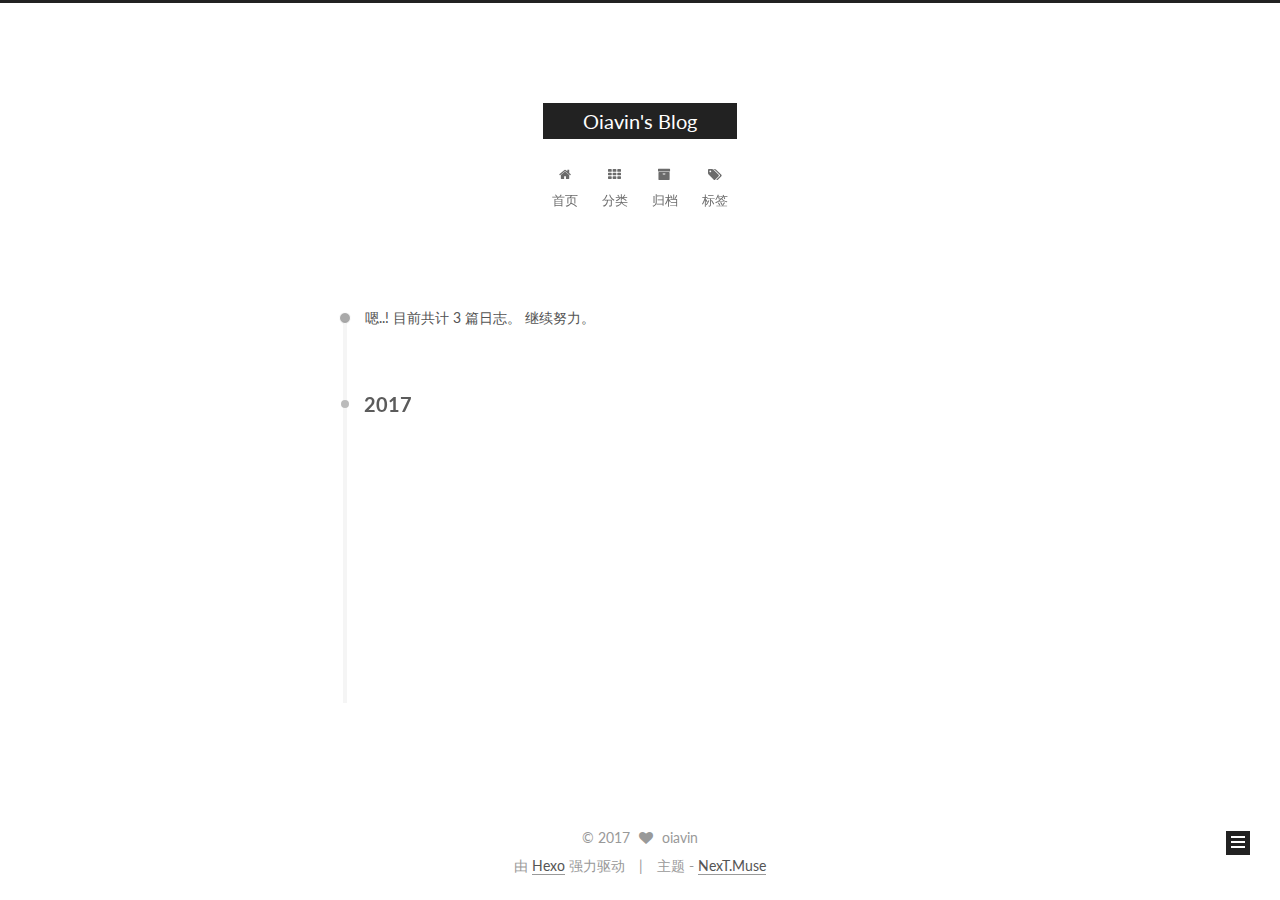
<file: archives/index.html>
<!DOCTYPE html>



  


<html class="theme-next muse use-motion" lang="zh-Hans">
<head>
  <meta charset="UTF-8"/>
<meta http-equiv="X-UA-Compatible" content="IE=edge" />
<meta name="viewport" content="width=device-width, initial-scale=1, maximum-scale=1"/>









<meta http-equiv="Cache-Control" content="no-transform" />
<meta http-equiv="Cache-Control" content="no-siteapp" />















  
  
  <link href="/lib/fancybox/source/jquery.fancybox.css?v=2.1.5" rel="stylesheet" type="text/css" />




  
  
  
  

  
    
    
  

  

  

  

  

  
    
    
    <link href="//fonts.googleapis.com/css?family=Lato:300,300italic,400,400italic,700,700italic&subset=latin,latin-ext" rel="stylesheet" type="text/css">
  






<link href="/lib/font-awesome/css/font-awesome.min.css?v=4.6.2" rel="stylesheet" type="text/css" />

<link href="/css/main.css?v=5.1.1" rel="stylesheet" type="text/css" />


  <meta name="keywords" content="Hexo, NexT" />








  <link rel="shortcut icon" type="image/x-icon" href="/favicon.ico?v=5.1.1" />






<meta name="description" content="it小姐姐">
<meta property="og:type" content="website">
<meta property="og:title" content="Oiavin&#39;s Blog">
<meta property="og:url" content="https://yvintage.github.io/archives/index.html">
<meta property="og:site_name" content="Oiavin&#39;s Blog">
<meta property="og:description" content="it小姐姐">
<meta property="og:locale" content="zh-Hans">
<meta name="twitter:card" content="summary">
<meta name="twitter:title" content="Oiavin&#39;s Blog">
<meta name="twitter:description" content="it小姐姐">



<script type="text/javascript" id="hexo.configurations">
  var NexT = window.NexT || {};
  var CONFIG = {
    root: '/',
    scheme: 'Muse',
    sidebar: {"position":"left","display":"post","offset":12,"offset_float":0,"b2t":false,"scrollpercent":false,"onmobile":false},
    fancybox: true,
    motion: true,
    duoshuo: {
      userId: '0',
      author: '博主'
    },
    algolia: {
      applicationID: '',
      apiKey: '',
      indexName: '',
      hits: {"per_page":10},
      labels: {"input_placeholder":"Search for Posts","hits_empty":"We didn't find any results for the search: ${query}","hits_stats":"${hits} results found in ${time} ms"}
    }
  };
</script>



  <link rel="canonical" href="https://yvintage.github.io/archives/"/>





  <title>归档 | Oiavin's Blog</title>
  














</head>

<body itemscope itemtype="http://schema.org/WebPage" lang="zh-Hans">

  
  
    
  

  <div class="container sidebar-position-left  page-archive  ">
    <div class="headband"></div>

    <header id="header" class="header" itemscope itemtype="http://schema.org/WPHeader">
      <div class="header-inner"><div class="site-brand-wrapper">
  <div class="site-meta ">
    

    <div class="custom-logo-site-title">
      <a href="/"  class="brand" rel="start">
        <span class="logo-line-before"><i></i></span>
        <span class="site-title">Oiavin's Blog</span>
        <span class="logo-line-after"><i></i></span>
      </a>
    </div>
      
        <p class="site-subtitle"></p>
      
  </div>

  <div class="site-nav-toggle">
    <button>
      <span class="btn-bar"></span>
      <span class="btn-bar"></span>
      <span class="btn-bar"></span>
    </button>
  </div>
</div>

<nav class="site-nav">
  

  
    <ul id="menu" class="menu">
      
        
        <li class="menu-item menu-item-home">
          <a href="/" rel="section">
            
              <i class="menu-item-icon fa fa-fw fa-home"></i> <br />
            
            首页
          </a>
        </li>
      
        
        <li class="menu-item menu-item-categories">
          <a href="/categories/" rel="section">
            
              <i class="menu-item-icon fa fa-fw fa-th"></i> <br />
            
            分类
          </a>
        </li>
      
        
        <li class="menu-item menu-item-archives">
          <a href="/archives/" rel="section">
            
              <i class="menu-item-icon fa fa-fw fa-archive"></i> <br />
            
            归档
          </a>
        </li>
      
        
        <li class="menu-item menu-item-tags">
          <a href="/tags/" rel="section">
            
              <i class="menu-item-icon fa fa-fw fa-tags"></i> <br />
            
            标签
          </a>
        </li>
      

      
    </ul>
  

  
</nav>



 </div>
    </header>


    <main id="main" class="main">
      <div class="main-inner">
        <div class="content-wrap">
          <div id="content" class="content">
            

  <section id="posts" class="posts-collapse">
    <span class="archive-move-on"></span>

    <span class="archive-page-counter">
      
      
      
        
      
      嗯..! 目前共计 3 篇日志。 继续努力。
    </span>

    

      
      
      

      
        
        <div class="collection-title">
          <h2 class="archive-year motion-element" id="archive-year-2017">2017</h2>
        </div>
      
      

      

  <article class="post post-type-normal" itemscope itemtype="http://schema.org/Article">
    <header class="post-header">

      <h2 class="post-title">
        
            <a class="post-title-link" href="/2017/07/29/build-mysql-php-apache/" itemprop="url">
              
                <span itemprop="name">搭建mysql + php + Apache环境</span>
              
            </a>
        
      </h2>

      <div class="post-meta">
        <time class="post-time" itemprop="dateCreated"
              datetime="2017-07-29T14:38:56+08:00"
              content="2017-07-29" >
          07-29
        </time>
      </div>

    </header>
  </article>



    

      
      
      

      
      

      

  <article class="post post-type-normal" itemscope itemtype="http://schema.org/Article">
    <header class="post-header">

      <h2 class="post-title">
        
            <a class="post-title-link" href="/2017/07/27/why-write-bolg/" itemprop="url">
              
                <span itemprop="name">为什么要写博客</span>
              
            </a>
        
      </h2>

      <div class="post-meta">
        <time class="post-time" itemprop="dateCreated"
              datetime="2017-07-27T16:31:14+08:00"
              content="2017-07-27" >
          07-27
        </time>
      </div>

    </header>
  </article>



    

      
      
      

      
      

      

  <article class="post post-type-normal" itemscope itemtype="http://schema.org/Article">
    <header class="post-header">

      <h2 class="post-title">
        
            <a class="post-title-link" href="/2017/07/26/hello-world/" itemprop="url">
              
                <span itemprop="name">Hello World</span>
              
            </a>
        
      </h2>

      <div class="post-meta">
        <time class="post-time" itemprop="dateCreated"
              datetime="2017-07-26T09:09:14+08:00"
              content="2017-07-26" >
          07-26
        </time>
      </div>

    </header>
  </article>



    

  </section>

  



          </div>
          


          

        </div>
        
          
  
  <div class="sidebar-toggle">
    <div class="sidebar-toggle-line-wrap">
      <span class="sidebar-toggle-line sidebar-toggle-line-first"></span>
      <span class="sidebar-toggle-line sidebar-toggle-line-middle"></span>
      <span class="sidebar-toggle-line sidebar-toggle-line-last"></span>
    </div>
  </div>

  <aside id="sidebar" class="sidebar">
    
    <div class="sidebar-inner">

      

      

      <section class="site-overview sidebar-panel sidebar-panel-active">
        <div class="site-author motion-element" itemprop="author" itemscope itemtype="http://schema.org/Person">
          <img class="site-author-image" itemprop="image"
               src="/images/avatar.gif"
               alt="oiavin" />
          <p class="site-author-name" itemprop="name">oiavin</p>
           
              <p class="site-description motion-element" itemprop="description">it小姐姐</p>
          
        </div>
        <nav class="site-state motion-element">

          
            <div class="site-state-item site-state-posts">
              <a href="/archives/">
                <span class="site-state-item-count">3</span>
                <span class="site-state-item-name">日志</span>
              </a>
            </div>
          

          
            
            
            <div class="site-state-item site-state-categories">
              <a href="/categories/index.html">
                <span class="site-state-item-count">2</span>
                <span class="site-state-item-name">分类</span>
              </a>
            </div>
          

          
            
            
            <div class="site-state-item site-state-tags">
              <a href="/tags/index.html">
                <span class="site-state-item-count">3</span>
                <span class="site-state-item-name">标签</span>
              </a>
            </div>
          

        </nav>

        

        <div class="links-of-author motion-element">
          
        </div>

        
        

        
        

        


      </section>

      

      

    </div>
  </aside>


        
      </div>
    </main>

    <footer id="footer" class="footer">
      <div class="footer-inner">
        <div class="copyright" >
  
  &copy; 
  <span itemprop="copyrightYear">2017</span>
  <span class="with-love">
    <i class="fa fa-heart"></i>
  </span>
  <span class="author" itemprop="copyrightHolder">oiavin</span>
</div>


<div class="powered-by">
  由 <a class="theme-link" href="https://hexo.io">Hexo</a> 强力驱动
</div>

<div class="theme-info">
  主题 -
  <a class="theme-link" href="https://github.com/iissnan/hexo-theme-next">
    NexT.Muse
  </a>
</div>


        

        
      </div>
    </footer>

    
      <div class="back-to-top">
        <i class="fa fa-arrow-up"></i>
        
      </div>
    

  </div>

  

<script type="text/javascript">
  if (Object.prototype.toString.call(window.Promise) !== '[object Function]') {
    window.Promise = null;
  }
</script>









  












  
  <script type="text/javascript" src="/lib/jquery/index.js?v=2.1.3"></script>

  
  <script type="text/javascript" src="/lib/fastclick/lib/fastclick.min.js?v=1.0.6"></script>

  
  <script type="text/javascript" src="/lib/jquery_lazyload/jquery.lazyload.js?v=1.9.7"></script>

  
  <script type="text/javascript" src="/lib/velocity/velocity.min.js?v=1.2.1"></script>

  
  <script type="text/javascript" src="/lib/velocity/velocity.ui.min.js?v=1.2.1"></script>

  
  <script type="text/javascript" src="/lib/fancybox/source/jquery.fancybox.pack.js?v=2.1.5"></script>


  


  <script type="text/javascript" src="/js/src/utils.js?v=5.1.1"></script>

  <script type="text/javascript" src="/js/src/motion.js?v=5.1.1"></script>



  
  

  
  
    <script type="text/javascript" id="motion.page.archive">
      $('.archive-year').velocity('transition.slideLeftIn');
    </script>
  


  


  <script type="text/javascript" src="/js/src/bootstrap.js?v=5.1.1"></script>



  


  




	





  





  






  





  

  

  

  

  

  

</body>
</html>
</file>
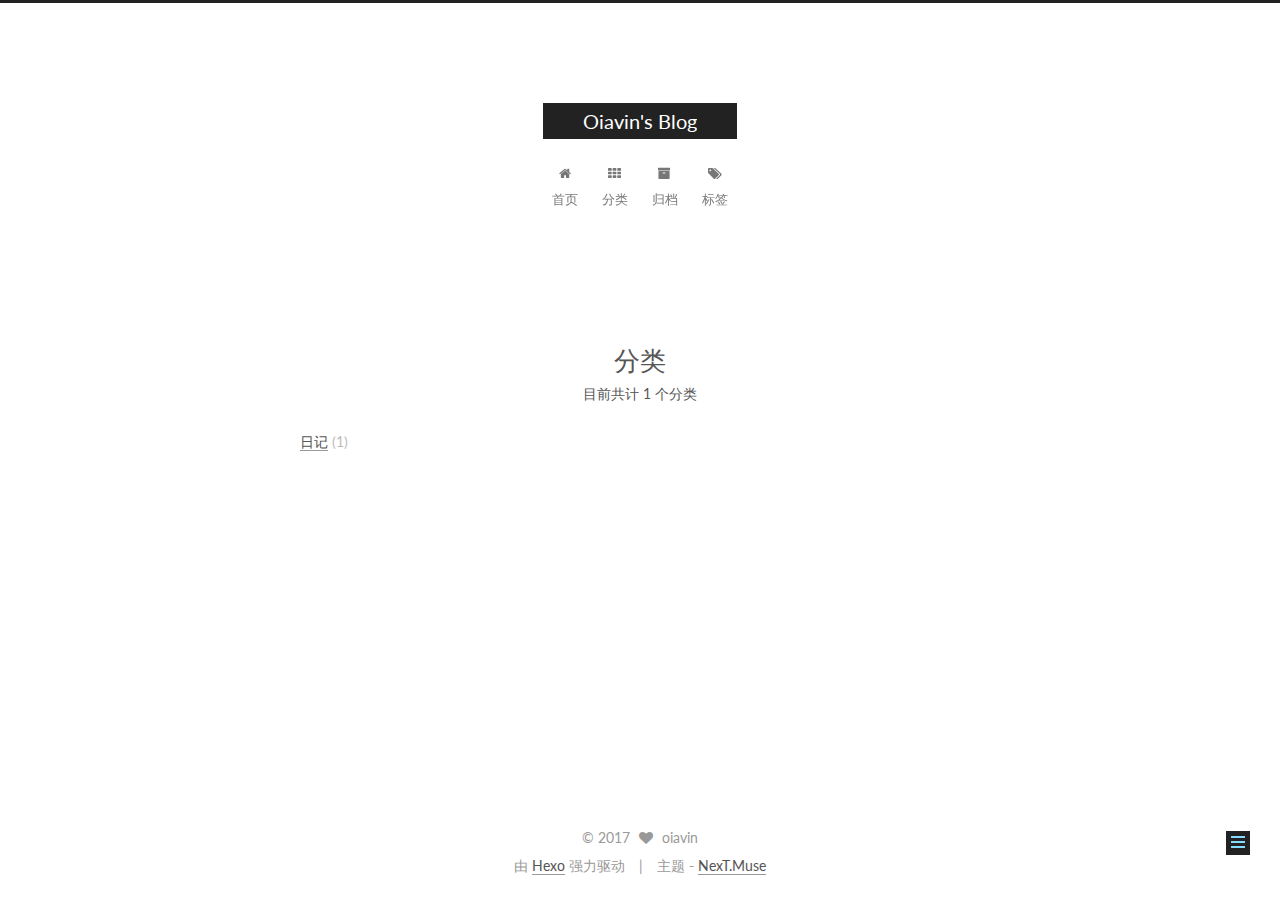
<file: categories/index.html>
<!DOCTYPE html>



  


<html class="theme-next muse use-motion" lang="zh-Hans">
<head>
  <meta charset="UTF-8"/>
<meta http-equiv="X-UA-Compatible" content="IE=edge" />
<meta name="viewport" content="width=device-width, initial-scale=1, maximum-scale=1"/>









<meta http-equiv="Cache-Control" content="no-transform" />
<meta http-equiv="Cache-Control" content="no-siteapp" />















  
  
  <link href="/lib/fancybox/source/jquery.fancybox.css?v=2.1.5" rel="stylesheet" type="text/css" />




  
  
  
  

  
    
    
  

  

  

  

  

  
    
    
    <link href="//fonts.googleapis.com/css?family=Lato:300,300italic,400,400italic,700,700italic&subset=latin,latin-ext" rel="stylesheet" type="text/css">
  






<link href="/lib/font-awesome/css/font-awesome.min.css?v=4.6.2" rel="stylesheet" type="text/css" />

<link href="/css/main.css?v=5.1.1" rel="stylesheet" type="text/css" />


  <meta name="keywords" content="Hexo, NexT" />








  <link rel="shortcut icon" type="image/x-icon" href="/favicon.ico?v=5.1.1" />






<meta name="description" content="it小姐姐">
<meta property="og:type" content="website">
<meta property="og:title" content="分类">
<meta property="og:url" content="https://yvintage.github.io/categories/index.html">
<meta property="og:site_name" content="Oiavin&#39;s Blog">
<meta property="og:description" content="it小姐姐">
<meta property="og:locale" content="zh-Hans">
<meta property="og:updated_time" content="2017-07-27T06:04:33.896Z">
<meta name="twitter:card" content="summary">
<meta name="twitter:title" content="分类">
<meta name="twitter:description" content="it小姐姐">



<script type="text/javascript" id="hexo.configurations">
  var NexT = window.NexT || {};
  var CONFIG = {
    root: '/',
    scheme: 'Muse',
    sidebar: {"position":"left","display":"post","offset":12,"offset_float":0,"b2t":false,"scrollpercent":false,"onmobile":false},
    fancybox: true,
    motion: true,
    duoshuo: {
      userId: '0',
      author: '博主'
    },
    algolia: {
      applicationID: '',
      apiKey: '',
      indexName: '',
      hits: {"per_page":10},
      labels: {"input_placeholder":"Search for Posts","hits_empty":"We didn't find any results for the search: ${query}","hits_stats":"${hits} results found in ${time} ms"}
    }
  };
</script>



  <link rel="canonical" href="https://yvintage.github.io/categories/"/>





  <title>分类 | Oiavin's Blog</title>
  














</head>

<body itemscope itemtype="http://schema.org/WebPage" lang="zh-Hans">

  
  
    
  

  <div class="container sidebar-position-left page-post-detail ">
    <div class="headband"></div>

    <header id="header" class="header" itemscope itemtype="http://schema.org/WPHeader">
      <div class="header-inner"><div class="site-brand-wrapper">
  <div class="site-meta ">
    

    <div class="custom-logo-site-title">
      <a href="/"  class="brand" rel="start">
        <span class="logo-line-before"><i></i></span>
        <span class="site-title">Oiavin's Blog</span>
        <span class="logo-line-after"><i></i></span>
      </a>
    </div>
      
        <p class="site-subtitle"></p>
      
  </div>

  <div class="site-nav-toggle">
    <button>
      <span class="btn-bar"></span>
      <span class="btn-bar"></span>
      <span class="btn-bar"></span>
    </button>
  </div>
</div>

<nav class="site-nav">
  

  
    <ul id="menu" class="menu">
      
        
        <li class="menu-item menu-item-home">
          <a href="/" rel="section">
            
              <i class="menu-item-icon fa fa-fw fa-home"></i> <br />
            
            首页
          </a>
        </li>
      
        
        <li class="menu-item menu-item-categories">
          <a href="/categories/" rel="section">
            
              <i class="menu-item-icon fa fa-fw fa-th"></i> <br />
            
            分类
          </a>
        </li>
      
        
        <li class="menu-item menu-item-archives">
          <a href="/archives/" rel="section">
            
              <i class="menu-item-icon fa fa-fw fa-archive"></i> <br />
            
            归档
          </a>
        </li>
      
        
        <li class="menu-item menu-item-tags">
          <a href="/tags/" rel="section">
            
              <i class="menu-item-icon fa fa-fw fa-tags"></i> <br />
            
            标签
          </a>
        </li>
      

      
    </ul>
  

  
</nav>



 </div>
    </header>


    <main id="main" class="main">
      <div class="main-inner">
        <div class="content-wrap">
          <div id="content" class="content">
            

  <div id="posts" class="posts-expand">
  <header class="post-header">

	<h1 class="post-title" itemprop="name headline">分类</h1>



</header>

    
    
      <div class="category-all-page">
        <div class="category-all-title">
            目前共计 1 个分类
        </div>
        <div class="category-all">
          <ul class="category-list"><li class="category-list-item"><a class="category-list-link" href="/categories/日记/">日记</a><span class="category-list-count">1</span></li></ul>
        </div>
      </div>
    
  </div>


          </div>
          


          
  <div class="comments" id="comments">
    
  </div>


        </div>
        
          
  
  <div class="sidebar-toggle">
    <div class="sidebar-toggle-line-wrap">
      <span class="sidebar-toggle-line sidebar-toggle-line-first"></span>
      <span class="sidebar-toggle-line sidebar-toggle-line-middle"></span>
      <span class="sidebar-toggle-line sidebar-toggle-line-last"></span>
    </div>
  </div>

  <aside id="sidebar" class="sidebar">
    
    <div class="sidebar-inner">

      

      

      <section class="site-overview sidebar-panel sidebar-panel-active">
        <div class="site-author motion-element" itemprop="author" itemscope itemtype="http://schema.org/Person">
          <img class="site-author-image" itemprop="image"
               src="/images/avatar.gif"
               alt="oiavin" />
          <p class="site-author-name" itemprop="name">oiavin</p>
           
              <p class="site-description motion-element" itemprop="description">it小姐姐</p>
          
        </div>
        <nav class="site-state motion-element">

          
            <div class="site-state-item site-state-posts">
              <a href="/archives/">
                <span class="site-state-item-count">2</span>
                <span class="site-state-item-name">日志</span>
              </a>
            </div>
          

          
            
            
            <div class="site-state-item site-state-categories">
              <a href="/categories/index.html">
                <span class="site-state-item-count">1</span>
                <span class="site-state-item-name">分类</span>
              </a>
            </div>
          

          
            
            
            <div class="site-state-item site-state-tags">
              <a href="/tags/index.html">
                <span class="site-state-item-count">1</span>
                <span class="site-state-item-name">标签</span>
              </a>
            </div>
          

        </nav>

        

        <div class="links-of-author motion-element">
          
        </div>

        
        

        
        

        


      </section>

      

      

    </div>
  </aside>


        
      </div>
    </main>

    <footer id="footer" class="footer">
      <div class="footer-inner">
        <div class="copyright" >
  
  &copy; 
  <span itemprop="copyrightYear">2017</span>
  <span class="with-love">
    <i class="fa fa-heart"></i>
  </span>
  <span class="author" itemprop="copyrightHolder">oiavin</span>
</div>


<div class="powered-by">
  由 <a class="theme-link" href="https://hexo.io">Hexo</a> 强力驱动
</div>

<div class="theme-info">
  主题 -
  <a class="theme-link" href="https://github.com/iissnan/hexo-theme-next">
    NexT.Muse
  </a>
</div>


        

        
      </div>
    </footer>

    
      <div class="back-to-top">
        <i class="fa fa-arrow-up"></i>
        
      </div>
    

  </div>

  

<script type="text/javascript">
  if (Object.prototype.toString.call(window.Promise) !== '[object Function]') {
    window.Promise = null;
  }
</script>









  












  
  <script type="text/javascript" src="/lib/jquery/index.js?v=2.1.3"></script>

  
  <script type="text/javascript" src="/lib/fastclick/lib/fastclick.min.js?v=1.0.6"></script>

  
  <script type="text/javascript" src="/lib/jquery_lazyload/jquery.lazyload.js?v=1.9.7"></script>

  
  <script type="text/javascript" src="/lib/velocity/velocity.min.js?v=1.2.1"></script>

  
  <script type="text/javascript" src="/lib/velocity/velocity.ui.min.js?v=1.2.1"></script>

  
  <script type="text/javascript" src="/lib/fancybox/source/jquery.fancybox.pack.js?v=2.1.5"></script>


  


  <script type="text/javascript" src="/js/src/utils.js?v=5.1.1"></script>

  <script type="text/javascript" src="/js/src/motion.js?v=5.1.1"></script>



  
  

  
    <script type="text/javascript" src="/js/src/scrollspy.js?v=5.1.1"></script>
<script type="text/javascript" src="/js/src/post-details.js?v=5.1.1"></script>

  

  


  <script type="text/javascript" src="/js/src/bootstrap.js?v=5.1.1"></script>



  


  




	





  





  






  





  

  

  

  

  

  

</body>
</html>
</file>
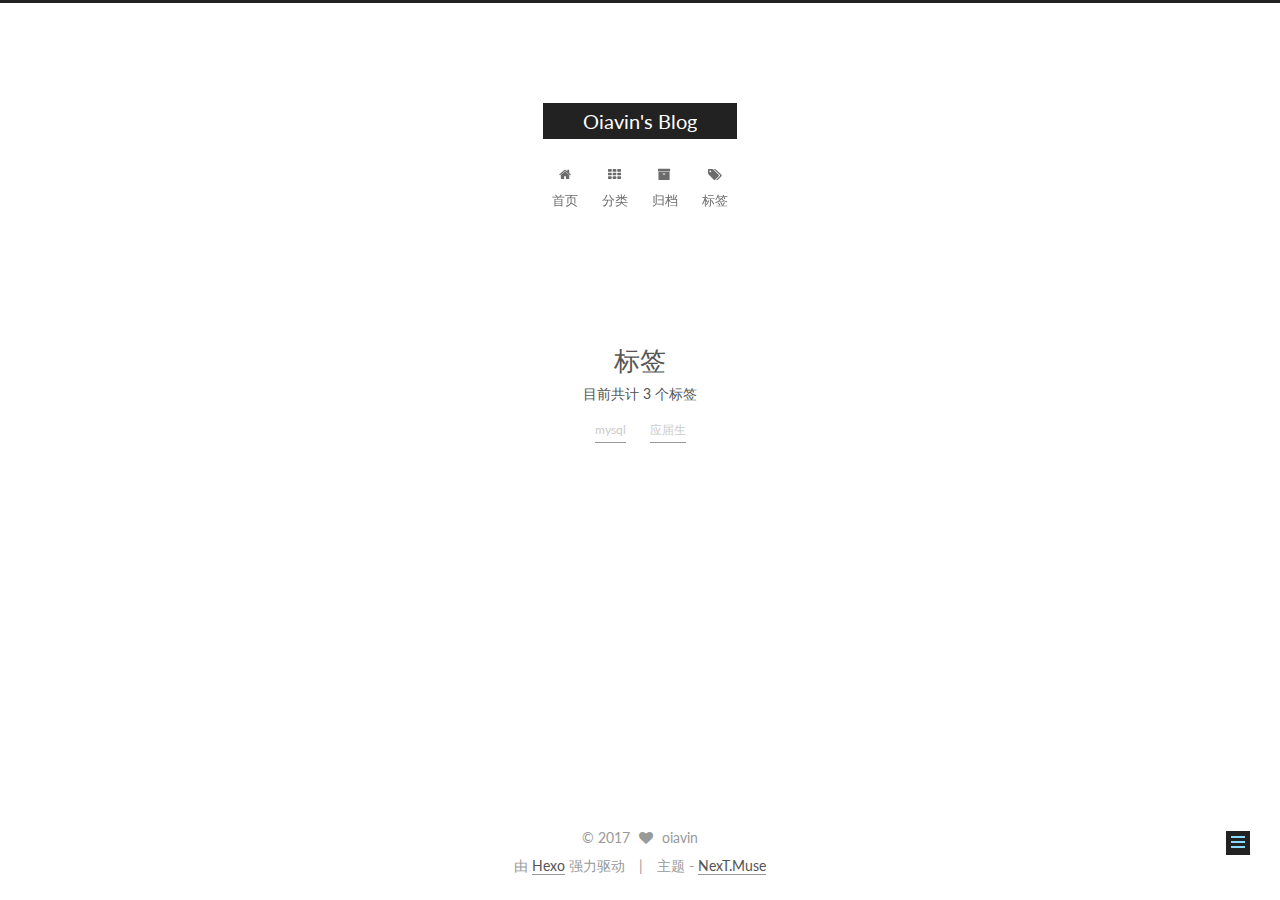
<file: tags/index.html>
<!DOCTYPE html>



  


<html class="theme-next muse use-motion" lang="zh-Hans">
<head>
  <meta charset="UTF-8"/>
<meta http-equiv="X-UA-Compatible" content="IE=edge" />
<meta name="viewport" content="width=device-width, initial-scale=1, maximum-scale=1"/>









<meta http-equiv="Cache-Control" content="no-transform" />
<meta http-equiv="Cache-Control" content="no-siteapp" />















  
  
  <link href="/lib/fancybox/source/jquery.fancybox.css?v=2.1.5" rel="stylesheet" type="text/css" />




  
  
  
  

  
    
    
  

  

  

  

  

  
    
    
    <link href="//fonts.googleapis.com/css?family=Lato:300,300italic,400,400italic,700,700italic&subset=latin,latin-ext" rel="stylesheet" type="text/css">
  






<link href="/lib/font-awesome/css/font-awesome.min.css?v=4.6.2" rel="stylesheet" type="text/css" />

<link href="/css/main.css?v=5.1.1" rel="stylesheet" type="text/css" />


  <meta name="keywords" content="Hexo, NexT" />








  <link rel="shortcut icon" type="image/x-icon" href="/favicon.ico?v=5.1.1" />






<meta name="description" content="it小姐姐">
<meta property="og:type" content="website">
<meta property="og:title" content="标签">
<meta property="og:url" content="https://yvintage.github.io/tags/index.html">
<meta property="og:site_name" content="Oiavin&#39;s Blog">
<meta property="og:description" content="it小姐姐">
<meta property="og:locale" content="zh-Hans">
<meta property="og:updated_time" content="2017-07-27T02:13:46.035Z">
<meta name="twitter:card" content="summary">
<meta name="twitter:title" content="标签">
<meta name="twitter:description" content="it小姐姐">



<script type="text/javascript" id="hexo.configurations">
  var NexT = window.NexT || {};
  var CONFIG = {
    root: '/',
    scheme: 'Muse',
    sidebar: {"position":"left","display":"post","offset":12,"offset_float":0,"b2t":false,"scrollpercent":false,"onmobile":false},
    fancybox: true,
    motion: true,
    duoshuo: {
      userId: '0',
      author: '博主'
    },
    algolia: {
      applicationID: '',
      apiKey: '',
      indexName: '',
      hits: {"per_page":10},
      labels: {"input_placeholder":"Search for Posts","hits_empty":"We didn't find any results for the search: ${query}","hits_stats":"${hits} results found in ${time} ms"}
    }
  };
</script>



  <link rel="canonical" href="https://yvintage.github.io/tags/"/>





  <title>标签 | Oiavin's Blog</title>
  














</head>

<body itemscope itemtype="http://schema.org/WebPage" lang="zh-Hans">

  
  
    
  

  <div class="container sidebar-position-left page-post-detail ">
    <div class="headband"></div>

    <header id="header" class="header" itemscope itemtype="http://schema.org/WPHeader">
      <div class="header-inner"><div class="site-brand-wrapper">
  <div class="site-meta ">
    

    <div class="custom-logo-site-title">
      <a href="/"  class="brand" rel="start">
        <span class="logo-line-before"><i></i></span>
        <span class="site-title">Oiavin's Blog</span>
        <span class="logo-line-after"><i></i></span>
      </a>
    </div>
      
        <p class="site-subtitle"></p>
      
  </div>

  <div class="site-nav-toggle">
    <button>
      <span class="btn-bar"></span>
      <span class="btn-bar"></span>
      <span class="btn-bar"></span>
    </button>
  </div>
</div>

<nav class="site-nav">
  

  
    <ul id="menu" class="menu">
      
        
        <li class="menu-item menu-item-home">
          <a href="/" rel="section">
            
              <i class="menu-item-icon fa fa-fw fa-home"></i> <br />
            
            首页
          </a>
        </li>
      
        
        <li class="menu-item menu-item-categories">
          <a href="/categories/" rel="section">
            
              <i class="menu-item-icon fa fa-fw fa-th"></i> <br />
            
            分类
          </a>
        </li>
      
        
        <li class="menu-item menu-item-archives">
          <a href="/archives/" rel="section">
            
              <i class="menu-item-icon fa fa-fw fa-archive"></i> <br />
            
            归档
          </a>
        </li>
      
        
        <li class="menu-item menu-item-tags">
          <a href="/tags/" rel="section">
            
              <i class="menu-item-icon fa fa-fw fa-tags"></i> <br />
            
            标签
          </a>
        </li>
      

      
    </ul>
  

  
</nav>



 </div>
    </header>


    <main id="main" class="main">
      <div class="main-inner">
        <div class="content-wrap">
          <div id="content" class="content">
            

  <div id="posts" class="posts-expand">
  <header class="post-header">

	<h1 class="post-title" itemprop="name headline">标签</h1>



</header>

    
    
      <div class="tag-cloud">
        <div class="tag-cloud-title">
            目前共计 3 个标签
        </div>
        <div class="tag-cloud-tags">
          <a href="/tags/mysql/" style="font-size: 12px; color: #ccc">mysql</a> <a href="/tags/应届生/" style="font-size: 12px; color: #ccc">应届生</a>
        </div>
      </div>
    
  </div>


          </div>
          


          
  <div class="comments" id="comments">
    
  </div>


        </div>
        
          
  
  <div class="sidebar-toggle">
    <div class="sidebar-toggle-line-wrap">
      <span class="sidebar-toggle-line sidebar-toggle-line-first"></span>
      <span class="sidebar-toggle-line sidebar-toggle-line-middle"></span>
      <span class="sidebar-toggle-line sidebar-toggle-line-last"></span>
    </div>
  </div>

  <aside id="sidebar" class="sidebar">
    
    <div class="sidebar-inner">

      

      

      <section class="site-overview sidebar-panel sidebar-panel-active">
        <div class="site-author motion-element" itemprop="author" itemscope itemtype="http://schema.org/Person">
          <img class="site-author-image" itemprop="image"
               src="/images/avatar.gif"
               alt="oiavin" />
          <p class="site-author-name" itemprop="name">oiavin</p>
           
              <p class="site-description motion-element" itemprop="description">it小姐姐</p>
          
        </div>
        <nav class="site-state motion-element">

          
            <div class="site-state-item site-state-posts">
              <a href="/archives/">
                <span class="site-state-item-count">3</span>
                <span class="site-state-item-name">日志</span>
              </a>
            </div>
          

          
            
            
            <div class="site-state-item site-state-categories">
              <a href="/categories/index.html">
                <span class="site-state-item-count">2</span>
                <span class="site-state-item-name">分类</span>
              </a>
            </div>
          

          
            
            
            <div class="site-state-item site-state-tags">
              <a href="/tags/index.html">
                <span class="site-state-item-count">3</span>
                <span class="site-state-item-name">标签</span>
              </a>
            </div>
          

        </nav>

        

        <div class="links-of-author motion-element">
          
        </div>

        
        

        
        

        


      </section>

      

      

    </div>
  </aside>


        
      </div>
    </main>

    <footer id="footer" class="footer">
      <div class="footer-inner">
        <div class="copyright" >
  
  &copy; 
  <span itemprop="copyrightYear">2017</span>
  <span class="with-love">
    <i class="fa fa-heart"></i>
  </span>
  <span class="author" itemprop="copyrightHolder">oiavin</span>
</div>


<div class="powered-by">
  由 <a class="theme-link" href="https://hexo.io">Hexo</a> 强力驱动
</div>

<div class="theme-info">
  主题 -
  <a class="theme-link" href="https://github.com/iissnan/hexo-theme-next">
    NexT.Muse
  </a>
</div>


        

        
      </div>
    </footer>

    
      <div class="back-to-top">
        <i class="fa fa-arrow-up"></i>
        
      </div>
    

  </div>

  

<script type="text/javascript">
  if (Object.prototype.toString.call(window.Promise) !== '[object Function]') {
    window.Promise = null;
  }
</script>









  












  
  <script type="text/javascript" src="/lib/jquery/index.js?v=2.1.3"></script>

  
  <script type="text/javascript" src="/lib/fastclick/lib/fastclick.min.js?v=1.0.6"></script>

  
  <script type="text/javascript" src="/lib/jquery_lazyload/jquery.lazyload.js?v=1.9.7"></script>

  
  <script type="text/javascript" src="/lib/velocity/velocity.min.js?v=1.2.1"></script>

  
  <script type="text/javascript" src="/lib/velocity/velocity.ui.min.js?v=1.2.1"></script>

  
  <script type="text/javascript" src="/lib/fancybox/source/jquery.fancybox.pack.js?v=2.1.5"></script>


  


  <script type="text/javascript" src="/js/src/utils.js?v=5.1.1"></script>

  <script type="text/javascript" src="/js/src/motion.js?v=5.1.1"></script>



  
  

  
    <script type="text/javascript" src="/js/src/scrollspy.js?v=5.1.1"></script>
<script type="text/javascript" src="/js/src/post-details.js?v=5.1.1"></script>

  

  


  <script type="text/javascript" src="/js/src/bootstrap.js?v=5.1.1"></script>



  


  




	





  





  






  





  

  

  

  

  

  

</body>
</html>
</file>
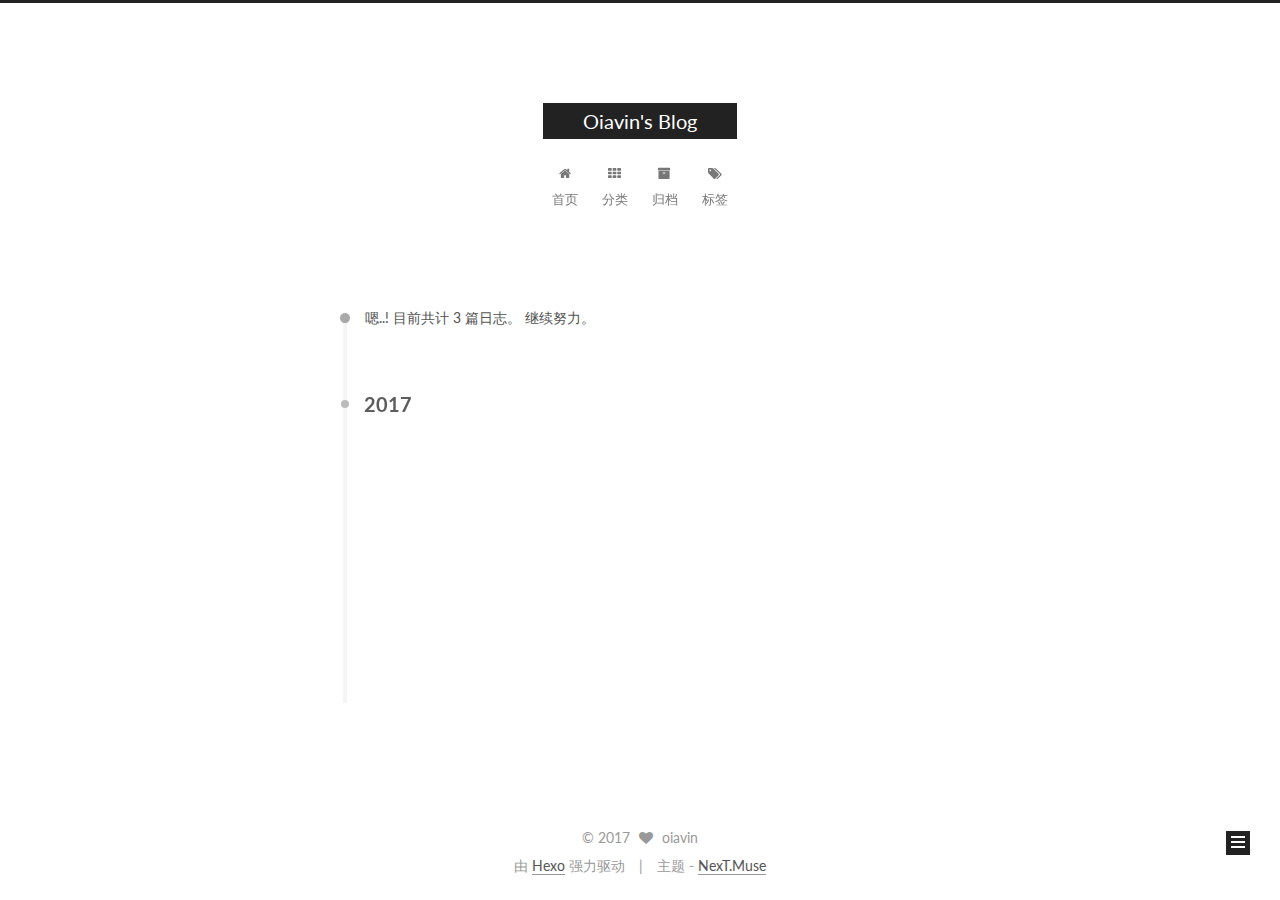
<file: archives/2017/index.html>
<!DOCTYPE html>



  


<html class="theme-next muse use-motion" lang="zh-Hans">
<head>
  <meta charset="UTF-8"/>
<meta http-equiv="X-UA-Compatible" content="IE=edge" />
<meta name="viewport" content="width=device-width, initial-scale=1, maximum-scale=1"/>









<meta http-equiv="Cache-Control" content="no-transform" />
<meta http-equiv="Cache-Control" content="no-siteapp" />















  
  
  <link href="/lib/fancybox/source/jquery.fancybox.css?v=2.1.5" rel="stylesheet" type="text/css" />




  
  
  
  

  
    
    
  

  

  

  

  

  
    
    
    <link href="//fonts.googleapis.com/css?family=Lato:300,300italic,400,400italic,700,700italic&subset=latin,latin-ext" rel="stylesheet" type="text/css">
  






<link href="/lib/font-awesome/css/font-awesome.min.css?v=4.6.2" rel="stylesheet" type="text/css" />

<link href="/css/main.css?v=5.1.1" rel="stylesheet" type="text/css" />


  <meta name="keywords" content="Hexo, NexT" />








  <link rel="shortcut icon" type="image/x-icon" href="/favicon.ico?v=5.1.1" />






<meta name="description" content="it小姐姐">
<meta property="og:type" content="website">
<meta property="og:title" content="Oiavin&#39;s Blog">
<meta property="og:url" content="https://yvintage.github.io/archives/2017/index.html">
<meta property="og:site_name" content="Oiavin&#39;s Blog">
<meta property="og:description" content="it小姐姐">
<meta property="og:locale" content="zh-Hans">
<meta name="twitter:card" content="summary">
<meta name="twitter:title" content="Oiavin&#39;s Blog">
<meta name="twitter:description" content="it小姐姐">



<script type="text/javascript" id="hexo.configurations">
  var NexT = window.NexT || {};
  var CONFIG = {
    root: '/',
    scheme: 'Muse',
    sidebar: {"position":"left","display":"post","offset":12,"offset_float":0,"b2t":false,"scrollpercent":false,"onmobile":false},
    fancybox: true,
    motion: true,
    duoshuo: {
      userId: '0',
      author: '博主'
    },
    algolia: {
      applicationID: '',
      apiKey: '',
      indexName: '',
      hits: {"per_page":10},
      labels: {"input_placeholder":"Search for Posts","hits_empty":"We didn't find any results for the search: ${query}","hits_stats":"${hits} results found in ${time} ms"}
    }
  };
</script>



  <link rel="canonical" href="https://yvintage.github.io/archives/2017/"/>





  <title>归档 | Oiavin's Blog</title>
  














</head>

<body itemscope itemtype="http://schema.org/WebPage" lang="zh-Hans">

  
  
    
  

  <div class="container sidebar-position-left  page-archive  ">
    <div class="headband"></div>

    <header id="header" class="header" itemscope itemtype="http://schema.org/WPHeader">
      <div class="header-inner"><div class="site-brand-wrapper">
  <div class="site-meta ">
    

    <div class="custom-logo-site-title">
      <a href="/"  class="brand" rel="start">
        <span class="logo-line-before"><i></i></span>
        <span class="site-title">Oiavin's Blog</span>
        <span class="logo-line-after"><i></i></span>
      </a>
    </div>
      
        <p class="site-subtitle"></p>
      
  </div>

  <div class="site-nav-toggle">
    <button>
      <span class="btn-bar"></span>
      <span class="btn-bar"></span>
      <span class="btn-bar"></span>
    </button>
  </div>
</div>

<nav class="site-nav">
  

  
    <ul id="menu" class="menu">
      
        
        <li class="menu-item menu-item-home">
          <a href="/" rel="section">
            
              <i class="menu-item-icon fa fa-fw fa-home"></i> <br />
            
            首页
          </a>
        </li>
      
        
        <li class="menu-item menu-item-categories">
          <a href="/categories/" rel="section">
            
              <i class="menu-item-icon fa fa-fw fa-th"></i> <br />
            
            分类
          </a>
        </li>
      
        
        <li class="menu-item menu-item-archives">
          <a href="/archives/" rel="section">
            
              <i class="menu-item-icon fa fa-fw fa-archive"></i> <br />
            
            归档
          </a>
        </li>
      
        
        <li class="menu-item menu-item-tags">
          <a href="/tags/" rel="section">
            
              <i class="menu-item-icon fa fa-fw fa-tags"></i> <br />
            
            标签
          </a>
        </li>
      

      
    </ul>
  

  
</nav>



 </div>
    </header>


    <main id="main" class="main">
      <div class="main-inner">
        <div class="content-wrap">
          <div id="content" class="content">
            

  <section id="posts" class="posts-collapse">
    <span class="archive-move-on"></span>

    <span class="archive-page-counter">
      
      
      
        
      
      嗯..! 目前共计 3 篇日志。 继续努力。
    </span>

    

      
      
      

      
        
        <div class="collection-title">
          <h2 class="archive-year motion-element" id="archive-year-2017">2017</h2>
        </div>
      
      

      

  <article class="post post-type-normal" itemscope itemtype="http://schema.org/Article">
    <header class="post-header">

      <h2 class="post-title">
        
            <a class="post-title-link" href="/2017/07/29/build-mysql-php-apache/" itemprop="url">
              
                <span itemprop="name">搭建mysql + php + Apache环境</span>
              
            </a>
        
      </h2>

      <div class="post-meta">
        <time class="post-time" itemprop="dateCreated"
              datetime="2017-07-29T14:38:56+08:00"
              content="2017-07-29" >
          07-29
        </time>
      </div>

    </header>
  </article>



    

      
      
      

      
      

      

  <article class="post post-type-normal" itemscope itemtype="http://schema.org/Article">
    <header class="post-header">

      <h2 class="post-title">
        
            <a class="post-title-link" href="/2017/07/27/why-write-bolg/" itemprop="url">
              
                <span itemprop="name">为什么要写博客</span>
              
            </a>
        
      </h2>

      <div class="post-meta">
        <time class="post-time" itemprop="dateCreated"
              datetime="2017-07-27T16:31:14+08:00"
              content="2017-07-27" >
          07-27
        </time>
      </div>

    </header>
  </article>



    

      
      
      

      
      

      

  <article class="post post-type-normal" itemscope itemtype="http://schema.org/Article">
    <header class="post-header">

      <h2 class="post-title">
        
            <a class="post-title-link" href="/2017/07/26/hello-world/" itemprop="url">
              
                <span itemprop="name">Hello World</span>
              
            </a>
        
      </h2>

      <div class="post-meta">
        <time class="post-time" itemprop="dateCreated"
              datetime="2017-07-26T09:09:14+08:00"
              content="2017-07-26" >
          07-26
        </time>
      </div>

    </header>
  </article>



    

  </section>

  



          </div>
          


          

        </div>
        
          
  
  <div class="sidebar-toggle">
    <div class="sidebar-toggle-line-wrap">
      <span class="sidebar-toggle-line sidebar-toggle-line-first"></span>
      <span class="sidebar-toggle-line sidebar-toggle-line-middle"></span>
      <span class="sidebar-toggle-line sidebar-toggle-line-last"></span>
    </div>
  </div>

  <aside id="sidebar" class="sidebar">
    
    <div class="sidebar-inner">

      

      

      <section class="site-overview sidebar-panel sidebar-panel-active">
        <div class="site-author motion-element" itemprop="author" itemscope itemtype="http://schema.org/Person">
          <img class="site-author-image" itemprop="image"
               src="/images/avatar.gif"
               alt="oiavin" />
          <p class="site-author-name" itemprop="name">oiavin</p>
           
              <p class="site-description motion-element" itemprop="description">it小姐姐</p>
          
        </div>
        <nav class="site-state motion-element">

          
            <div class="site-state-item site-state-posts">
              <a href="/archives/">
                <span class="site-state-item-count">3</span>
                <span class="site-state-item-name">日志</span>
              </a>
            </div>
          

          
            
            
            <div class="site-state-item site-state-categories">
              <a href="/categories/index.html">
                <span class="site-state-item-count">2</span>
                <span class="site-state-item-name">分类</span>
              </a>
            </div>
          

          
            
            
            <div class="site-state-item site-state-tags">
              <a href="/tags/index.html">
                <span class="site-state-item-count">3</span>
                <span class="site-state-item-name">标签</span>
              </a>
            </div>
          

        </nav>

        

        <div class="links-of-author motion-element">
          
        </div>

        
        

        
        

        


      </section>

      

      

    </div>
  </aside>


        
      </div>
    </main>

    <footer id="footer" class="footer">
      <div class="footer-inner">
        <div class="copyright" >
  
  &copy; 
  <span itemprop="copyrightYear">2017</span>
  <span class="with-love">
    <i class="fa fa-heart"></i>
  </span>
  <span class="author" itemprop="copyrightHolder">oiavin</span>
</div>


<div class="powered-by">
  由 <a class="theme-link" href="https://hexo.io">Hexo</a> 强力驱动
</div>

<div class="theme-info">
  主题 -
  <a class="theme-link" href="https://github.com/iissnan/hexo-theme-next">
    NexT.Muse
  </a>
</div>


        

        
      </div>
    </footer>

    
      <div class="back-to-top">
        <i class="fa fa-arrow-up"></i>
        
      </div>
    

  </div>

  

<script type="text/javascript">
  if (Object.prototype.toString.call(window.Promise) !== '[object Function]') {
    window.Promise = null;
  }
</script>









  












  
  <script type="text/javascript" src="/lib/jquery/index.js?v=2.1.3"></script>

  
  <script type="text/javascript" src="/lib/fastclick/lib/fastclick.min.js?v=1.0.6"></script>

  
  <script type="text/javascript" src="/lib/jquery_lazyload/jquery.lazyload.js?v=1.9.7"></script>

  
  <script type="text/javascript" src="/lib/velocity/velocity.min.js?v=1.2.1"></script>

  
  <script type="text/javascript" src="/lib/velocity/velocity.ui.min.js?v=1.2.1"></script>

  
  <script type="text/javascript" src="/lib/fancybox/source/jquery.fancybox.pack.js?v=2.1.5"></script>


  


  <script type="text/javascript" src="/js/src/utils.js?v=5.1.1"></script>

  <script type="text/javascript" src="/js/src/motion.js?v=5.1.1"></script>



  
  

  
  
    <script type="text/javascript" id="motion.page.archive">
      $('.archive-year').velocity('transition.slideLeftIn');
    </script>
  


  


  <script type="text/javascript" src="/js/src/bootstrap.js?v=5.1.1"></script>



  


  




	





  





  






  





  

  

  

  

  

  

</body>
</html>
</file>
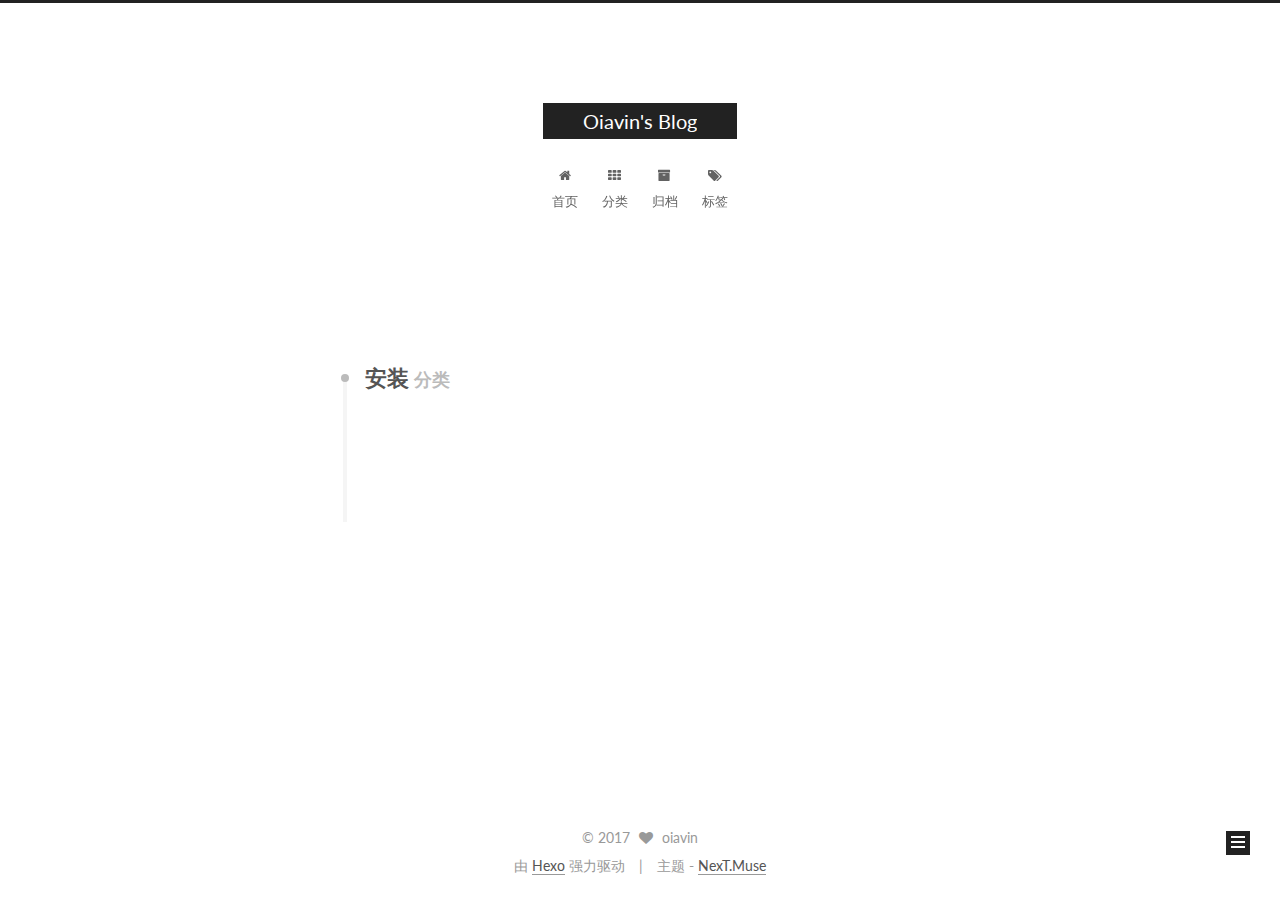
<file: categories/安装/index.html>
<!DOCTYPE html>



  


<html class="theme-next muse use-motion" lang="zh-Hans">
<head>
  <meta charset="UTF-8"/>
<meta http-equiv="X-UA-Compatible" content="IE=edge" />
<meta name="viewport" content="width=device-width, initial-scale=1, maximum-scale=1"/>









<meta http-equiv="Cache-Control" content="no-transform" />
<meta http-equiv="Cache-Control" content="no-siteapp" />















  
  
  <link href="/lib/fancybox/source/jquery.fancybox.css?v=2.1.5" rel="stylesheet" type="text/css" />




  
  
  
  

  
    
    
  

  

  

  

  

  
    
    
    <link href="//fonts.googleapis.com/css?family=Lato:300,300italic,400,400italic,700,700italic&subset=latin,latin-ext" rel="stylesheet" type="text/css">
  






<link href="/lib/font-awesome/css/font-awesome.min.css?v=4.6.2" rel="stylesheet" type="text/css" />

<link href="/css/main.css?v=5.1.1" rel="stylesheet" type="text/css" />


  <meta name="keywords" content="Hexo, NexT" />








  <link rel="shortcut icon" type="image/x-icon" href="/favicon.ico?v=5.1.1" />






<meta name="description" content="it小姐姐">
<meta property="og:type" content="website">
<meta property="og:title" content="Oiavin&#39;s Blog">
<meta property="og:url" content="https://yvintage.github.io/categories/安装/index.html">
<meta property="og:site_name" content="Oiavin&#39;s Blog">
<meta property="og:description" content="it小姐姐">
<meta property="og:locale" content="zh-Hans">
<meta name="twitter:card" content="summary">
<meta name="twitter:title" content="Oiavin&#39;s Blog">
<meta name="twitter:description" content="it小姐姐">



<script type="text/javascript" id="hexo.configurations">
  var NexT = window.NexT || {};
  var CONFIG = {
    root: '/',
    scheme: 'Muse',
    sidebar: {"position":"left","display":"post","offset":12,"offset_float":0,"b2t":false,"scrollpercent":false,"onmobile":false},
    fancybox: true,
    motion: true,
    duoshuo: {
      userId: '0',
      author: '博主'
    },
    algolia: {
      applicationID: '',
      apiKey: '',
      indexName: '',
      hits: {"per_page":10},
      labels: {"input_placeholder":"Search for Posts","hits_empty":"We didn't find any results for the search: ${query}","hits_stats":"${hits} results found in ${time} ms"}
    }
  };
</script>



  <link rel="canonical" href="https://yvintage.github.io/categories/安装/"/>





  <title>分类: 安装 | Oiavin's Blog</title>
  














</head>

<body itemscope itemtype="http://schema.org/WebPage" lang="zh-Hans">

  
  
    
  

  <div class="container sidebar-position-left  ">
    <div class="headband"></div>

    <header id="header" class="header" itemscope itemtype="http://schema.org/WPHeader">
      <div class="header-inner"><div class="site-brand-wrapper">
  <div class="site-meta ">
    

    <div class="custom-logo-site-title">
      <a href="/"  class="brand" rel="start">
        <span class="logo-line-before"><i></i></span>
        <span class="site-title">Oiavin's Blog</span>
        <span class="logo-line-after"><i></i></span>
      </a>
    </div>
      
        <p class="site-subtitle"></p>
      
  </div>

  <div class="site-nav-toggle">
    <button>
      <span class="btn-bar"></span>
      <span class="btn-bar"></span>
      <span class="btn-bar"></span>
    </button>
  </div>
</div>

<nav class="site-nav">
  

  
    <ul id="menu" class="menu">
      
        
        <li class="menu-item menu-item-home">
          <a href="/" rel="section">
            
              <i class="menu-item-icon fa fa-fw fa-home"></i> <br />
            
            首页
          </a>
        </li>
      
        
        <li class="menu-item menu-item-categories">
          <a href="/categories/" rel="section">
            
              <i class="menu-item-icon fa fa-fw fa-th"></i> <br />
            
            分类
          </a>
        </li>
      
        
        <li class="menu-item menu-item-archives">
          <a href="/archives/" rel="section">
            
              <i class="menu-item-icon fa fa-fw fa-archive"></i> <br />
            
            归档
          </a>
        </li>
      
        
        <li class="menu-item menu-item-tags">
          <a href="/tags/" rel="section">
            
              <i class="menu-item-icon fa fa-fw fa-tags"></i> <br />
            
            标签
          </a>
        </li>
      

      
    </ul>
  

  
</nav>



 </div>
    </header>


    <main id="main" class="main">
      <div class="main-inner">
        <div class="content-wrap">
          <div id="content" class="content">
            

  <section id="posts" class="posts-collapse">
    <div class="collection-title">
      <h1>安装<small>分类</small>
      </h1>
    </div>

    
      

  <article class="post post-type-normal" itemscope itemtype="http://schema.org/Article">
    <header class="post-header">

      <h2 class="post-title">
        
            <a class="post-title-link" href="/2017/07/29/build-mysql-php-apache/" itemprop="url">
              
                <span itemprop="name">搭建mysql + php + Apache环境</span>
              
            </a>
        
      </h2>

      <div class="post-meta">
        <time class="post-time" itemprop="dateCreated"
              datetime="2017-07-29T14:38:56+08:00"
              content="2017-07-29" >
          07-29
        </time>
      </div>

    </header>
  </article>


    
  </section>

  



          </div>
          


          

        </div>
        
          
  
  <div class="sidebar-toggle">
    <div class="sidebar-toggle-line-wrap">
      <span class="sidebar-toggle-line sidebar-toggle-line-first"></span>
      <span class="sidebar-toggle-line sidebar-toggle-line-middle"></span>
      <span class="sidebar-toggle-line sidebar-toggle-line-last"></span>
    </div>
  </div>

  <aside id="sidebar" class="sidebar">
    
    <div class="sidebar-inner">

      

      

      <section class="site-overview sidebar-panel sidebar-panel-active">
        <div class="site-author motion-element" itemprop="author" itemscope itemtype="http://schema.org/Person">
          <img class="site-author-image" itemprop="image"
               src="/images/avatar.gif"
               alt="oiavin" />
          <p class="site-author-name" itemprop="name">oiavin</p>
           
              <p class="site-description motion-element" itemprop="description">it小姐姐</p>
          
        </div>
        <nav class="site-state motion-element">

          
            <div class="site-state-item site-state-posts">
              <a href="/archives/">
                <span class="site-state-item-count">3</span>
                <span class="site-state-item-name">日志</span>
              </a>
            </div>
          

          
            
            
            <div class="site-state-item site-state-categories">
              <a href="/categories/index.html">
                <span class="site-state-item-count">2</span>
                <span class="site-state-item-name">分类</span>
              </a>
            </div>
          

          
            
            
            <div class="site-state-item site-state-tags">
              <a href="/tags/index.html">
                <span class="site-state-item-count">3</span>
                <span class="site-state-item-name">标签</span>
              </a>
            </div>
          

        </nav>

        

        <div class="links-of-author motion-element">
          
        </div>

        
        

        
        

        


      </section>

      

      

    </div>
  </aside>


        
      </div>
    </main>

    <footer id="footer" class="footer">
      <div class="footer-inner">
        <div class="copyright" >
  
  &copy; 
  <span itemprop="copyrightYear">2017</span>
  <span class="with-love">
    <i class="fa fa-heart"></i>
  </span>
  <span class="author" itemprop="copyrightHolder">oiavin</span>
</div>


<div class="powered-by">
  由 <a class="theme-link" href="https://hexo.io">Hexo</a> 强力驱动
</div>

<div class="theme-info">
  主题 -
  <a class="theme-link" href="https://github.com/iissnan/hexo-theme-next">
    NexT.Muse
  </a>
</div>


        

        
      </div>
    </footer>

    
      <div class="back-to-top">
        <i class="fa fa-arrow-up"></i>
        
      </div>
    

  </div>

  

<script type="text/javascript">
  if (Object.prototype.toString.call(window.Promise) !== '[object Function]') {
    window.Promise = null;
  }
</script>









  












  
  <script type="text/javascript" src="/lib/jquery/index.js?v=2.1.3"></script>

  
  <script type="text/javascript" src="/lib/fastclick/lib/fastclick.min.js?v=1.0.6"></script>

  
  <script type="text/javascript" src="/lib/jquery_lazyload/jquery.lazyload.js?v=1.9.7"></script>

  
  <script type="text/javascript" src="/lib/velocity/velocity.min.js?v=1.2.1"></script>

  
  <script type="text/javascript" src="/lib/velocity/velocity.ui.min.js?v=1.2.1"></script>

  
  <script type="text/javascript" src="/lib/fancybox/source/jquery.fancybox.pack.js?v=2.1.5"></script>


  


  <script type="text/javascript" src="/js/src/utils.js?v=5.1.1"></script>

  <script type="text/javascript" src="/js/src/motion.js?v=5.1.1"></script>



  
  

  
    <script type="text/javascript" src="/js/src/scrollspy.js?v=5.1.1"></script>
<script type="text/javascript" src="/js/src/post-details.js?v=5.1.1"></script>

  

  


  <script type="text/javascript" src="/js/src/bootstrap.js?v=5.1.1"></script>



  


  




	





  





  






  





  

  

  

  

  

  

</body>
</html>
</file>
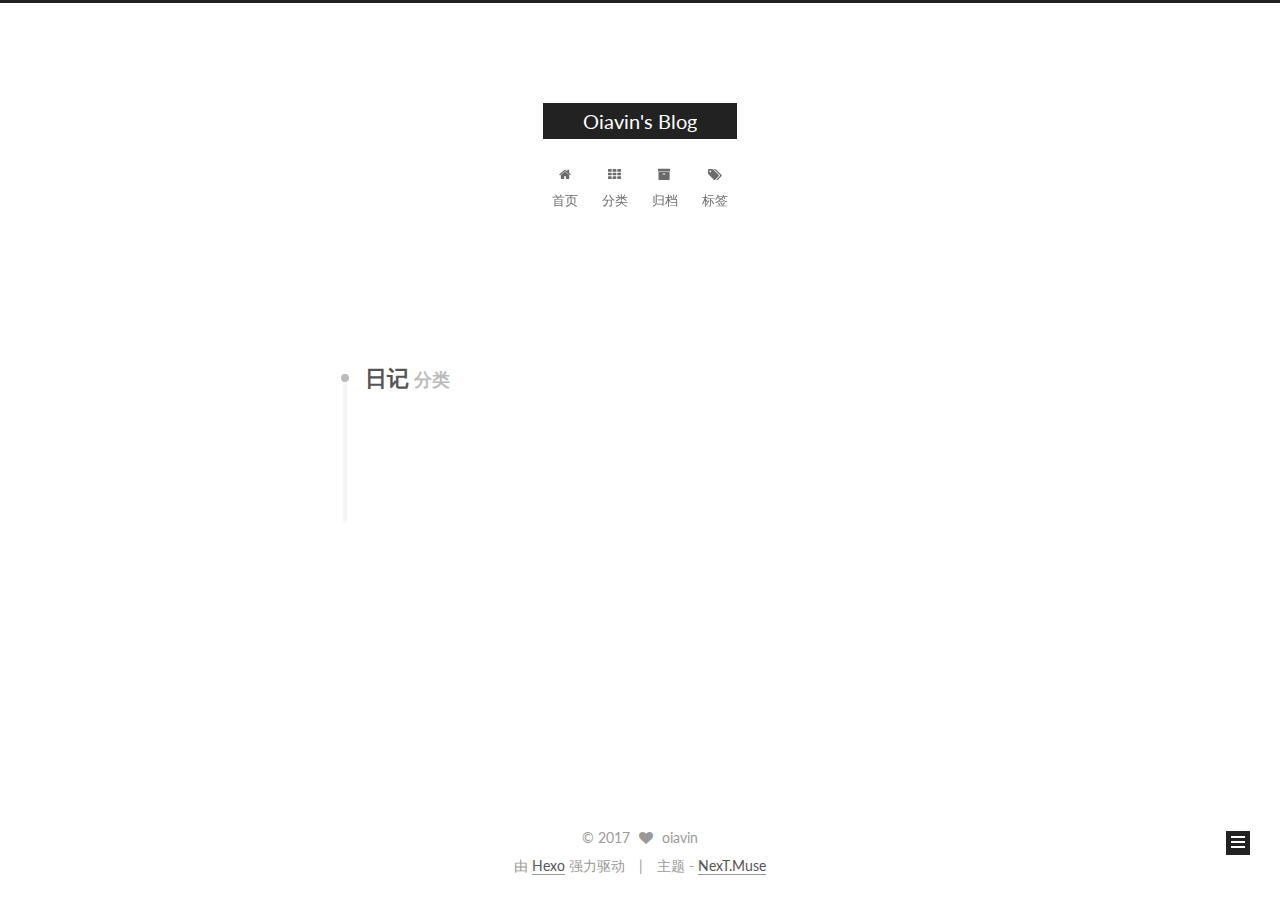
<file: categories/日记/index.html>
<!DOCTYPE html>



  


<html class="theme-next muse use-motion" lang="zh-Hans">
<head>
  <meta charset="UTF-8"/>
<meta http-equiv="X-UA-Compatible" content="IE=edge" />
<meta name="viewport" content="width=device-width, initial-scale=1, maximum-scale=1"/>









<meta http-equiv="Cache-Control" content="no-transform" />
<meta http-equiv="Cache-Control" content="no-siteapp" />















  
  
  <link href="/lib/fancybox/source/jquery.fancybox.css?v=2.1.5" rel="stylesheet" type="text/css" />




  
  
  
  

  
    
    
  

  

  

  

  

  
    
    
    <link href="//fonts.googleapis.com/css?family=Lato:300,300italic,400,400italic,700,700italic&subset=latin,latin-ext" rel="stylesheet" type="text/css">
  






<link href="/lib/font-awesome/css/font-awesome.min.css?v=4.6.2" rel="stylesheet" type="text/css" />

<link href="/css/main.css?v=5.1.1" rel="stylesheet" type="text/css" />


  <meta name="keywords" content="Hexo, NexT" />








  <link rel="shortcut icon" type="image/x-icon" href="/favicon.ico?v=5.1.1" />






<meta name="description" content="it小姐姐">
<meta property="og:type" content="website">
<meta property="og:title" content="Oiavin&#39;s Blog">
<meta property="og:url" content="https://yvintage.github.io/categories/日记/index.html">
<meta property="og:site_name" content="Oiavin&#39;s Blog">
<meta property="og:description" content="it小姐姐">
<meta property="og:locale" content="zh-Hans">
<meta name="twitter:card" content="summary">
<meta name="twitter:title" content="Oiavin&#39;s Blog">
<meta name="twitter:description" content="it小姐姐">



<script type="text/javascript" id="hexo.configurations">
  var NexT = window.NexT || {};
  var CONFIG = {
    root: '/',
    scheme: 'Muse',
    sidebar: {"position":"left","display":"post","offset":12,"offset_float":0,"b2t":false,"scrollpercent":false,"onmobile":false},
    fancybox: true,
    motion: true,
    duoshuo: {
      userId: '0',
      author: '博主'
    },
    algolia: {
      applicationID: '',
      apiKey: '',
      indexName: '',
      hits: {"per_page":10},
      labels: {"input_placeholder":"Search for Posts","hits_empty":"We didn't find any results for the search: ${query}","hits_stats":"${hits} results found in ${time} ms"}
    }
  };
</script>



  <link rel="canonical" href="https://yvintage.github.io/categories/日记/"/>





  <title>分类: 日记 | Oiavin's Blog</title>
  














</head>

<body itemscope itemtype="http://schema.org/WebPage" lang="zh-Hans">

  
  
    
  

  <div class="container sidebar-position-left  ">
    <div class="headband"></div>

    <header id="header" class="header" itemscope itemtype="http://schema.org/WPHeader">
      <div class="header-inner"><div class="site-brand-wrapper">
  <div class="site-meta ">
    

    <div class="custom-logo-site-title">
      <a href="/"  class="brand" rel="start">
        <span class="logo-line-before"><i></i></span>
        <span class="site-title">Oiavin's Blog</span>
        <span class="logo-line-after"><i></i></span>
      </a>
    </div>
      
        <p class="site-subtitle"></p>
      
  </div>

  <div class="site-nav-toggle">
    <button>
      <span class="btn-bar"></span>
      <span class="btn-bar"></span>
      <span class="btn-bar"></span>
    </button>
  </div>
</div>

<nav class="site-nav">
  

  
    <ul id="menu" class="menu">
      
        
        <li class="menu-item menu-item-home">
          <a href="/" rel="section">
            
              <i class="menu-item-icon fa fa-fw fa-home"></i> <br />
            
            首页
          </a>
        </li>
      
        
        <li class="menu-item menu-item-categories">
          <a href="/categories/" rel="section">
            
              <i class="menu-item-icon fa fa-fw fa-th"></i> <br />
            
            分类
          </a>
        </li>
      
        
        <li class="menu-item menu-item-archives">
          <a href="/archives/" rel="section">
            
              <i class="menu-item-icon fa fa-fw fa-archive"></i> <br />
            
            归档
          </a>
        </li>
      
        
        <li class="menu-item menu-item-tags">
          <a href="/tags/" rel="section">
            
              <i class="menu-item-icon fa fa-fw fa-tags"></i> <br />
            
            标签
          </a>
        </li>
      

      
    </ul>
  

  
</nav>



 </div>
    </header>


    <main id="main" class="main">
      <div class="main-inner">
        <div class="content-wrap">
          <div id="content" class="content">
            

  <section id="posts" class="posts-collapse">
    <div class="collection-title">
      <h1>日记<small>分类</small>
      </h1>
    </div>

    
      

  <article class="post post-type-normal" itemscope itemtype="http://schema.org/Article">
    <header class="post-header">

      <h2 class="post-title">
        
            <a class="post-title-link" href="/2017/07/27/why-write-bolg/" itemprop="url">
              
                <span itemprop="name">为什么要写博客</span>
              
            </a>
        
      </h2>

      <div class="post-meta">
        <time class="post-time" itemprop="dateCreated"
              datetime="2017-07-27T16:31:14+08:00"
              content="2017-07-27" >
          07-27
        </time>
      </div>

    </header>
  </article>


    
  </section>

  



          </div>
          


          

        </div>
        
          
  
  <div class="sidebar-toggle">
    <div class="sidebar-toggle-line-wrap">
      <span class="sidebar-toggle-line sidebar-toggle-line-first"></span>
      <span class="sidebar-toggle-line sidebar-toggle-line-middle"></span>
      <span class="sidebar-toggle-line sidebar-toggle-line-last"></span>
    </div>
  </div>

  <aside id="sidebar" class="sidebar">
    
    <div class="sidebar-inner">

      

      

      <section class="site-overview sidebar-panel sidebar-panel-active">
        <div class="site-author motion-element" itemprop="author" itemscope itemtype="http://schema.org/Person">
          <img class="site-author-image" itemprop="image"
               src="/images/avatar.gif"
               alt="oiavin" />
          <p class="site-author-name" itemprop="name">oiavin</p>
           
              <p class="site-description motion-element" itemprop="description">it小姐姐</p>
          
        </div>
        <nav class="site-state motion-element">

          
            <div class="site-state-item site-state-posts">
              <a href="/archives/">
                <span class="site-state-item-count">3</span>
                <span class="site-state-item-name">日志</span>
              </a>
            </div>
          

          
            
            
            <div class="site-state-item site-state-categories">
              <a href="/categories/index.html">
                <span class="site-state-item-count">2</span>
                <span class="site-state-item-name">分类</span>
              </a>
            </div>
          

          
            
            
            <div class="site-state-item site-state-tags">
              <a href="/tags/index.html">
                <span class="site-state-item-count">3</span>
                <span class="site-state-item-name">标签</span>
              </a>
            </div>
          

        </nav>

        

        <div class="links-of-author motion-element">
          
        </div>

        
        

        
        

        


      </section>

      

      

    </div>
  </aside>


        
      </div>
    </main>

    <footer id="footer" class="footer">
      <div class="footer-inner">
        <div class="copyright" >
  
  &copy; 
  <span itemprop="copyrightYear">2017</span>
  <span class="with-love">
    <i class="fa fa-heart"></i>
  </span>
  <span class="author" itemprop="copyrightHolder">oiavin</span>
</div>


<div class="powered-by">
  由 <a class="theme-link" href="https://hexo.io">Hexo</a> 强力驱动
</div>

<div class="theme-info">
  主题 -
  <a class="theme-link" href="https://github.com/iissnan/hexo-theme-next">
    NexT.Muse
  </a>
</div>


        

        
      </div>
    </footer>

    
      <div class="back-to-top">
        <i class="fa fa-arrow-up"></i>
        
      </div>
    

  </div>

  

<script type="text/javascript">
  if (Object.prototype.toString.call(window.Promise) !== '[object Function]') {
    window.Promise = null;
  }
</script>









  












  
  <script type="text/javascript" src="/lib/jquery/index.js?v=2.1.3"></script>

  
  <script type="text/javascript" src="/lib/fastclick/lib/fastclick.min.js?v=1.0.6"></script>

  
  <script type="text/javascript" src="/lib/jquery_lazyload/jquery.lazyload.js?v=1.9.7"></script>

  
  <script type="text/javascript" src="/lib/velocity/velocity.min.js?v=1.2.1"></script>

  
  <script type="text/javascript" src="/lib/velocity/velocity.ui.min.js?v=1.2.1"></script>

  
  <script type="text/javascript" src="/lib/fancybox/source/jquery.fancybox.pack.js?v=2.1.5"></script>


  


  <script type="text/javascript" src="/js/src/utils.js?v=5.1.1"></script>

  <script type="text/javascript" src="/js/src/motion.js?v=5.1.1"></script>



  
  

  
    <script type="text/javascript" src="/js/src/scrollspy.js?v=5.1.1"></script>
<script type="text/javascript" src="/js/src/post-details.js?v=5.1.1"></script>

  

  


  <script type="text/javascript" src="/js/src/bootstrap.js?v=5.1.1"></script>



  


  




	





  





  






  





  

  

  

  

  

  

</body>
</html>
</file>
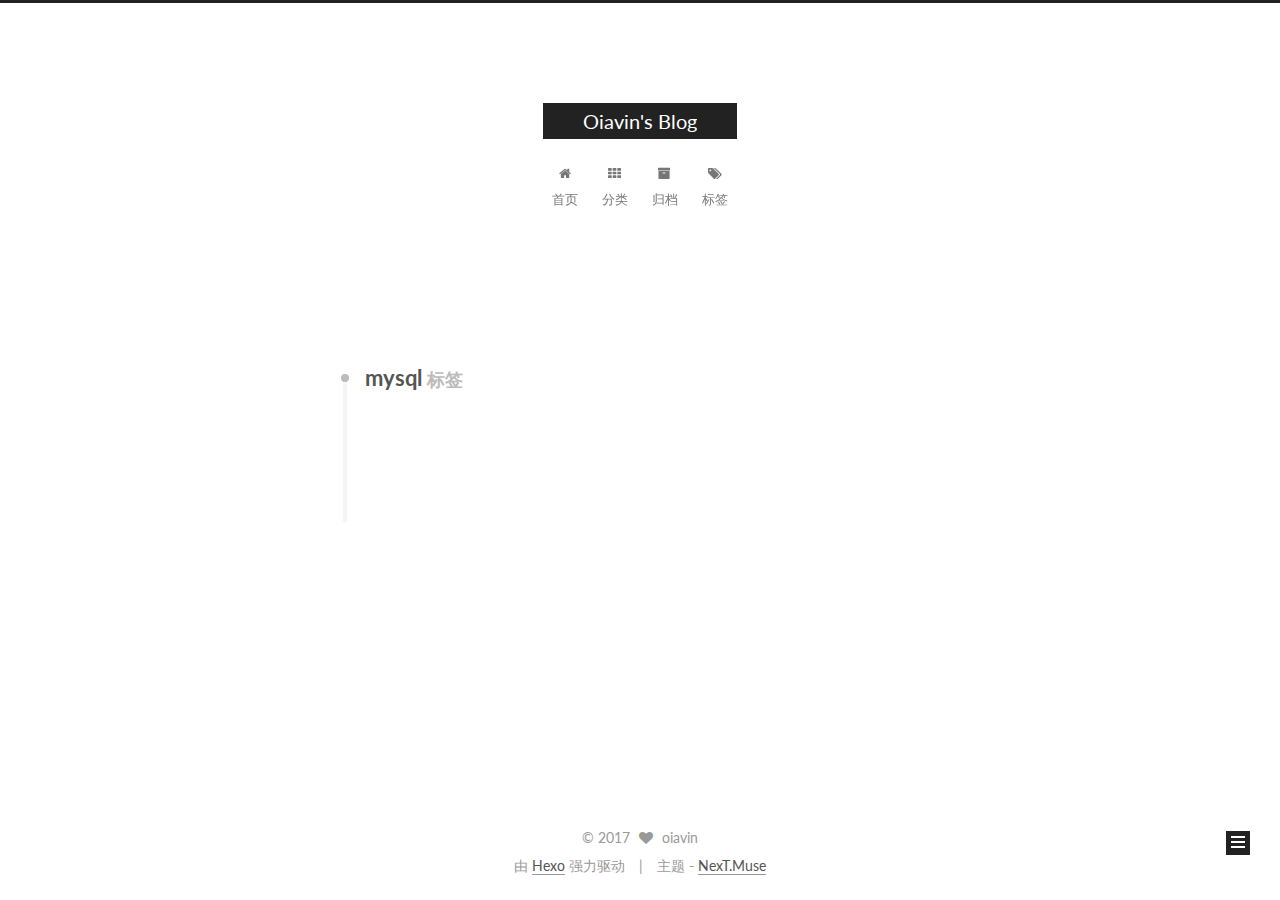
<file: tags/mysql/index.html>
<!DOCTYPE html>



  


<html class="theme-next muse use-motion" lang="zh-Hans">
<head>
  <meta charset="UTF-8"/>
<meta http-equiv="X-UA-Compatible" content="IE=edge" />
<meta name="viewport" content="width=device-width, initial-scale=1, maximum-scale=1"/>









<meta http-equiv="Cache-Control" content="no-transform" />
<meta http-equiv="Cache-Control" content="no-siteapp" />















  
  
  <link href="/lib/fancybox/source/jquery.fancybox.css?v=2.1.5" rel="stylesheet" type="text/css" />




  
  
  
  

  
    
    
  

  

  

  

  

  
    
    
    <link href="//fonts.googleapis.com/css?family=Lato:300,300italic,400,400italic,700,700italic&subset=latin,latin-ext" rel="stylesheet" type="text/css">
  






<link href="/lib/font-awesome/css/font-awesome.min.css?v=4.6.2" rel="stylesheet" type="text/css" />

<link href="/css/main.css?v=5.1.1" rel="stylesheet" type="text/css" />


  <meta name="keywords" content="Hexo, NexT" />








  <link rel="shortcut icon" type="image/x-icon" href="/favicon.ico?v=5.1.1" />






<meta name="description" content="it小姐姐">
<meta property="og:type" content="website">
<meta property="og:title" content="Oiavin&#39;s Blog">
<meta property="og:url" content="https://yvintage.github.io/tags/mysql/index.html">
<meta property="og:site_name" content="Oiavin&#39;s Blog">
<meta property="og:description" content="it小姐姐">
<meta property="og:locale" content="zh-Hans">
<meta name="twitter:card" content="summary">
<meta name="twitter:title" content="Oiavin&#39;s Blog">
<meta name="twitter:description" content="it小姐姐">



<script type="text/javascript" id="hexo.configurations">
  var NexT = window.NexT || {};
  var CONFIG = {
    root: '/',
    scheme: 'Muse',
    sidebar: {"position":"left","display":"post","offset":12,"offset_float":0,"b2t":false,"scrollpercent":false,"onmobile":false},
    fancybox: true,
    motion: true,
    duoshuo: {
      userId: '0',
      author: '博主'
    },
    algolia: {
      applicationID: '',
      apiKey: '',
      indexName: '',
      hits: {"per_page":10},
      labels: {"input_placeholder":"Search for Posts","hits_empty":"We didn't find any results for the search: ${query}","hits_stats":"${hits} results found in ${time} ms"}
    }
  };
</script>



  <link rel="canonical" href="https://yvintage.github.io/tags/mysql/"/>





  <title>标签: mysql | Oiavin's Blog</title>
  














</head>

<body itemscope itemtype="http://schema.org/WebPage" lang="zh-Hans">

  
  
    
  

  <div class="container sidebar-position-left  ">
    <div class="headband"></div>

    <header id="header" class="header" itemscope itemtype="http://schema.org/WPHeader">
      <div class="header-inner"><div class="site-brand-wrapper">
  <div class="site-meta ">
    

    <div class="custom-logo-site-title">
      <a href="/"  class="brand" rel="start">
        <span class="logo-line-before"><i></i></span>
        <span class="site-title">Oiavin's Blog</span>
        <span class="logo-line-after"><i></i></span>
      </a>
    </div>
      
        <p class="site-subtitle"></p>
      
  </div>

  <div class="site-nav-toggle">
    <button>
      <span class="btn-bar"></span>
      <span class="btn-bar"></span>
      <span class="btn-bar"></span>
    </button>
  </div>
</div>

<nav class="site-nav">
  

  
    <ul id="menu" class="menu">
      
        
        <li class="menu-item menu-item-home">
          <a href="/" rel="section">
            
              <i class="menu-item-icon fa fa-fw fa-home"></i> <br />
            
            首页
          </a>
        </li>
      
        
        <li class="menu-item menu-item-categories">
          <a href="/categories/" rel="section">
            
              <i class="menu-item-icon fa fa-fw fa-th"></i> <br />
            
            分类
          </a>
        </li>
      
        
        <li class="menu-item menu-item-archives">
          <a href="/archives/" rel="section">
            
              <i class="menu-item-icon fa fa-fw fa-archive"></i> <br />
            
            归档
          </a>
        </li>
      
        
        <li class="menu-item menu-item-tags">
          <a href="/tags/" rel="section">
            
              <i class="menu-item-icon fa fa-fw fa-tags"></i> <br />
            
            标签
          </a>
        </li>
      

      
    </ul>
  

  
</nav>



 </div>
    </header>


    <main id="main" class="main">
      <div class="main-inner">
        <div class="content-wrap">
          <div id="content" class="content">
            

  <div id="posts" class="posts-collapse">
    <div class="collection-title">
      <h1>mysql<small>标签</small>
      </h1>
    </div>

    
      

  <article class="post post-type-normal" itemscope itemtype="http://schema.org/Article">
    <header class="post-header">

      <h2 class="post-title">
        
            <a class="post-title-link" href="/2017/07/29/build-mysql-php-apache/" itemprop="url">
              
                <span itemprop="name">搭建mysql + php + Apache环境</span>
              
            </a>
        
      </h2>

      <div class="post-meta">
        <time class="post-time" itemprop="dateCreated"
              datetime="2017-07-29T14:38:56+08:00"
              content="2017-07-29" >
          07-29
        </time>
      </div>

    </header>
  </article>


    
  </div>

  


          </div>
          


          

        </div>
        
          
  
  <div class="sidebar-toggle">
    <div class="sidebar-toggle-line-wrap">
      <span class="sidebar-toggle-line sidebar-toggle-line-first"></span>
      <span class="sidebar-toggle-line sidebar-toggle-line-middle"></span>
      <span class="sidebar-toggle-line sidebar-toggle-line-last"></span>
    </div>
  </div>

  <aside id="sidebar" class="sidebar">
    
    <div class="sidebar-inner">

      

      

      <section class="site-overview sidebar-panel sidebar-panel-active">
        <div class="site-author motion-element" itemprop="author" itemscope itemtype="http://schema.org/Person">
          <img class="site-author-image" itemprop="image"
               src="/images/avatar.gif"
               alt="oiavin" />
          <p class="site-author-name" itemprop="name">oiavin</p>
           
              <p class="site-description motion-element" itemprop="description">it小姐姐</p>
          
        </div>
        <nav class="site-state motion-element">

          
            <div class="site-state-item site-state-posts">
              <a href="/archives/">
                <span class="site-state-item-count">3</span>
                <span class="site-state-item-name">日志</span>
              </a>
            </div>
          

          
            
            
            <div class="site-state-item site-state-categories">
              <a href="/categories/index.html">
                <span class="site-state-item-count">2</span>
                <span class="site-state-item-name">分类</span>
              </a>
            </div>
          

          
            
            
            <div class="site-state-item site-state-tags">
              <a href="/tags/index.html">
                <span class="site-state-item-count">3</span>
                <span class="site-state-item-name">标签</span>
              </a>
            </div>
          

        </nav>

        

        <div class="links-of-author motion-element">
          
        </div>

        
        

        
        

        


      </section>

      

      

    </div>
  </aside>


        
      </div>
    </main>

    <footer id="footer" class="footer">
      <div class="footer-inner">
        <div class="copyright" >
  
  &copy; 
  <span itemprop="copyrightYear">2017</span>
  <span class="with-love">
    <i class="fa fa-heart"></i>
  </span>
  <span class="author" itemprop="copyrightHolder">oiavin</span>
</div>


<div class="powered-by">
  由 <a class="theme-link" href="https://hexo.io">Hexo</a> 强力驱动
</div>

<div class="theme-info">
  主题 -
  <a class="theme-link" href="https://github.com/iissnan/hexo-theme-next">
    NexT.Muse
  </a>
</div>


        

        
      </div>
    </footer>

    
      <div class="back-to-top">
        <i class="fa fa-arrow-up"></i>
        
      </div>
    

  </div>

  

<script type="text/javascript">
  if (Object.prototype.toString.call(window.Promise) !== '[object Function]') {
    window.Promise = null;
  }
</script>









  












  
  <script type="text/javascript" src="/lib/jquery/index.js?v=2.1.3"></script>

  
  <script type="text/javascript" src="/lib/fastclick/lib/fastclick.min.js?v=1.0.6"></script>

  
  <script type="text/javascript" src="/lib/jquery_lazyload/jquery.lazyload.js?v=1.9.7"></script>

  
  <script type="text/javascript" src="/lib/velocity/velocity.min.js?v=1.2.1"></script>

  
  <script type="text/javascript" src="/lib/velocity/velocity.ui.min.js?v=1.2.1"></script>

  
  <script type="text/javascript" src="/lib/fancybox/source/jquery.fancybox.pack.js?v=2.1.5"></script>


  


  <script type="text/javascript" src="/js/src/utils.js?v=5.1.1"></script>

  <script type="text/javascript" src="/js/src/motion.js?v=5.1.1"></script>



  
  

  
    <script type="text/javascript" src="/js/src/scrollspy.js?v=5.1.1"></script>
<script type="text/javascript" src="/js/src/post-details.js?v=5.1.1"></script>

  

  


  <script type="text/javascript" src="/js/src/bootstrap.js?v=5.1.1"></script>



  


  




	





  





  






  





  

  

  

  

  

  

</body>
</html>
</file>
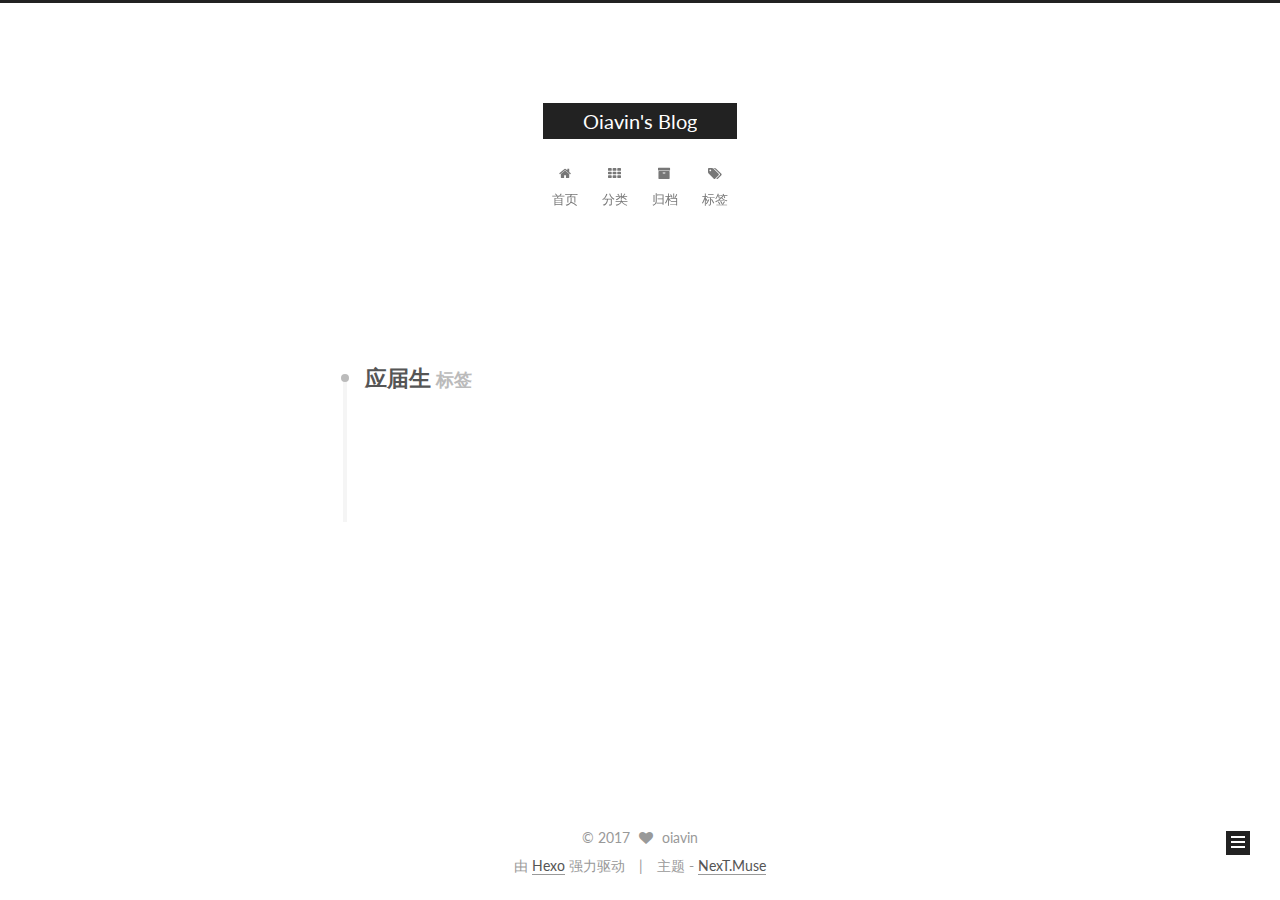
<file: tags/应届生/index.html>
<!DOCTYPE html>



  


<html class="theme-next muse use-motion" lang="zh-Hans">
<head>
  <meta charset="UTF-8"/>
<meta http-equiv="X-UA-Compatible" content="IE=edge" />
<meta name="viewport" content="width=device-width, initial-scale=1, maximum-scale=1"/>









<meta http-equiv="Cache-Control" content="no-transform" />
<meta http-equiv="Cache-Control" content="no-siteapp" />















  
  
  <link href="/lib/fancybox/source/jquery.fancybox.css?v=2.1.5" rel="stylesheet" type="text/css" />




  
  
  
  

  
    
    
  

  

  

  

  

  
    
    
    <link href="//fonts.googleapis.com/css?family=Lato:300,300italic,400,400italic,700,700italic&subset=latin,latin-ext" rel="stylesheet" type="text/css">
  






<link href="/lib/font-awesome/css/font-awesome.min.css?v=4.6.2" rel="stylesheet" type="text/css" />

<link href="/css/main.css?v=5.1.1" rel="stylesheet" type="text/css" />


  <meta name="keywords" content="Hexo, NexT" />








  <link rel="shortcut icon" type="image/x-icon" href="/favicon.ico?v=5.1.1" />






<meta name="description" content="it小姐姐">
<meta property="og:type" content="website">
<meta property="og:title" content="Oiavin&#39;s Blog">
<meta property="og:url" content="https://yvintage.github.io/tags/应届生/index.html">
<meta property="og:site_name" content="Oiavin&#39;s Blog">
<meta property="og:description" content="it小姐姐">
<meta property="og:locale" content="zh-Hans">
<meta name="twitter:card" content="summary">
<meta name="twitter:title" content="Oiavin&#39;s Blog">
<meta name="twitter:description" content="it小姐姐">



<script type="text/javascript" id="hexo.configurations">
  var NexT = window.NexT || {};
  var CONFIG = {
    root: '/',
    scheme: 'Muse',
    sidebar: {"position":"left","display":"post","offset":12,"offset_float":0,"b2t":false,"scrollpercent":false,"onmobile":false},
    fancybox: true,
    motion: true,
    duoshuo: {
      userId: '0',
      author: '博主'
    },
    algolia: {
      applicationID: '',
      apiKey: '',
      indexName: '',
      hits: {"per_page":10},
      labels: {"input_placeholder":"Search for Posts","hits_empty":"We didn't find any results for the search: ${query}","hits_stats":"${hits} results found in ${time} ms"}
    }
  };
</script>



  <link rel="canonical" href="https://yvintage.github.io/tags/应届生/"/>





  <title>标签: 应届生 | Oiavin's Blog</title>
  














</head>

<body itemscope itemtype="http://schema.org/WebPage" lang="zh-Hans">

  
  
    
  

  <div class="container sidebar-position-left  ">
    <div class="headband"></div>

    <header id="header" class="header" itemscope itemtype="http://schema.org/WPHeader">
      <div class="header-inner"><div class="site-brand-wrapper">
  <div class="site-meta ">
    

    <div class="custom-logo-site-title">
      <a href="/"  class="brand" rel="start">
        <span class="logo-line-before"><i></i></span>
        <span class="site-title">Oiavin's Blog</span>
        <span class="logo-line-after"><i></i></span>
      </a>
    </div>
      
        <p class="site-subtitle"></p>
      
  </div>

  <div class="site-nav-toggle">
    <button>
      <span class="btn-bar"></span>
      <span class="btn-bar"></span>
      <span class="btn-bar"></span>
    </button>
  </div>
</div>

<nav class="site-nav">
  

  
    <ul id="menu" class="menu">
      
        
        <li class="menu-item menu-item-home">
          <a href="/" rel="section">
            
              <i class="menu-item-icon fa fa-fw fa-home"></i> <br />
            
            首页
          </a>
        </li>
      
        
        <li class="menu-item menu-item-categories">
          <a href="/categories/" rel="section">
            
              <i class="menu-item-icon fa fa-fw fa-th"></i> <br />
            
            分类
          </a>
        </li>
      
        
        <li class="menu-item menu-item-archives">
          <a href="/archives/" rel="section">
            
              <i class="menu-item-icon fa fa-fw fa-archive"></i> <br />
            
            归档
          </a>
        </li>
      
        
        <li class="menu-item menu-item-tags">
          <a href="/tags/" rel="section">
            
              <i class="menu-item-icon fa fa-fw fa-tags"></i> <br />
            
            标签
          </a>
        </li>
      

      
    </ul>
  

  
</nav>



 </div>
    </header>


    <main id="main" class="main">
      <div class="main-inner">
        <div class="content-wrap">
          <div id="content" class="content">
            

  <div id="posts" class="posts-collapse">
    <div class="collection-title">
      <h1>应届生<small>标签</small>
      </h1>
    </div>

    
      

  <article class="post post-type-normal" itemscope itemtype="http://schema.org/Article">
    <header class="post-header">

      <h2 class="post-title">
        
            <a class="post-title-link" href="/2017/07/27/why-write-bolg/" itemprop="url">
              
                <span itemprop="name">为什么要写博客</span>
              
            </a>
        
      </h2>

      <div class="post-meta">
        <time class="post-time" itemprop="dateCreated"
              datetime="2017-07-27T16:31:14+08:00"
              content="2017-07-27" >
          07-27
        </time>
      </div>

    </header>
  </article>


    
  </div>

  


          </div>
          


          

        </div>
        
          
  
  <div class="sidebar-toggle">
    <div class="sidebar-toggle-line-wrap">
      <span class="sidebar-toggle-line sidebar-toggle-line-first"></span>
      <span class="sidebar-toggle-line sidebar-toggle-line-middle"></span>
      <span class="sidebar-toggle-line sidebar-toggle-line-last"></span>
    </div>
  </div>

  <aside id="sidebar" class="sidebar">
    
    <div class="sidebar-inner">

      

      

      <section class="site-overview sidebar-panel sidebar-panel-active">
        <div class="site-author motion-element" itemprop="author" itemscope itemtype="http://schema.org/Person">
          <img class="site-author-image" itemprop="image"
               src="/images/avatar.gif"
               alt="oiavin" />
          <p class="site-author-name" itemprop="name">oiavin</p>
           
              <p class="site-description motion-element" itemprop="description">it小姐姐</p>
          
        </div>
        <nav class="site-state motion-element">

          
            <div class="site-state-item site-state-posts">
              <a href="/archives/">
                <span class="site-state-item-count">3</span>
                <span class="site-state-item-name">日志</span>
              </a>
            </div>
          

          
            
            
            <div class="site-state-item site-state-categories">
              <a href="/categories/index.html">
                <span class="site-state-item-count">2</span>
                <span class="site-state-item-name">分类</span>
              </a>
            </div>
          

          
            
            
            <div class="site-state-item site-state-tags">
              <a href="/tags/index.html">
                <span class="site-state-item-count">3</span>
                <span class="site-state-item-name">标签</span>
              </a>
            </div>
          

        </nav>

        

        <div class="links-of-author motion-element">
          
        </div>

        
        

        
        

        


      </section>

      

      

    </div>
  </aside>


        
      </div>
    </main>

    <footer id="footer" class="footer">
      <div class="footer-inner">
        <div class="copyright" >
  
  &copy; 
  <span itemprop="copyrightYear">2017</span>
  <span class="with-love">
    <i class="fa fa-heart"></i>
  </span>
  <span class="author" itemprop="copyrightHolder">oiavin</span>
</div>


<div class="powered-by">
  由 <a class="theme-link" href="https://hexo.io">Hexo</a> 强力驱动
</div>

<div class="theme-info">
  主题 -
  <a class="theme-link" href="https://github.com/iissnan/hexo-theme-next">
    NexT.Muse
  </a>
</div>


        

        
      </div>
    </footer>

    
      <div class="back-to-top">
        <i class="fa fa-arrow-up"></i>
        
      </div>
    

  </div>

  

<script type="text/javascript">
  if (Object.prototype.toString.call(window.Promise) !== '[object Function]') {
    window.Promise = null;
  }
</script>









  












  
  <script type="text/javascript" src="/lib/jquery/index.js?v=2.1.3"></script>

  
  <script type="text/javascript" src="/lib/fastclick/lib/fastclick.min.js?v=1.0.6"></script>

  
  <script type="text/javascript" src="/lib/jquery_lazyload/jquery.lazyload.js?v=1.9.7"></script>

  
  <script type="text/javascript" src="/lib/velocity/velocity.min.js?v=1.2.1"></script>

  
  <script type="text/javascript" src="/lib/velocity/velocity.ui.min.js?v=1.2.1"></script>

  
  <script type="text/javascript" src="/lib/fancybox/source/jquery.fancybox.pack.js?v=2.1.5"></script>


  


  <script type="text/javascript" src="/js/src/utils.js?v=5.1.1"></script>

  <script type="text/javascript" src="/js/src/motion.js?v=5.1.1"></script>



  
  

  
    <script type="text/javascript" src="/js/src/scrollspy.js?v=5.1.1"></script>
<script type="text/javascript" src="/js/src/post-details.js?v=5.1.1"></script>

  

  


  <script type="text/javascript" src="/js/src/bootstrap.js?v=5.1.1"></script>



  


  




	





  





  






  





  

  

  

  

  

  

</body>
</html>
</file>
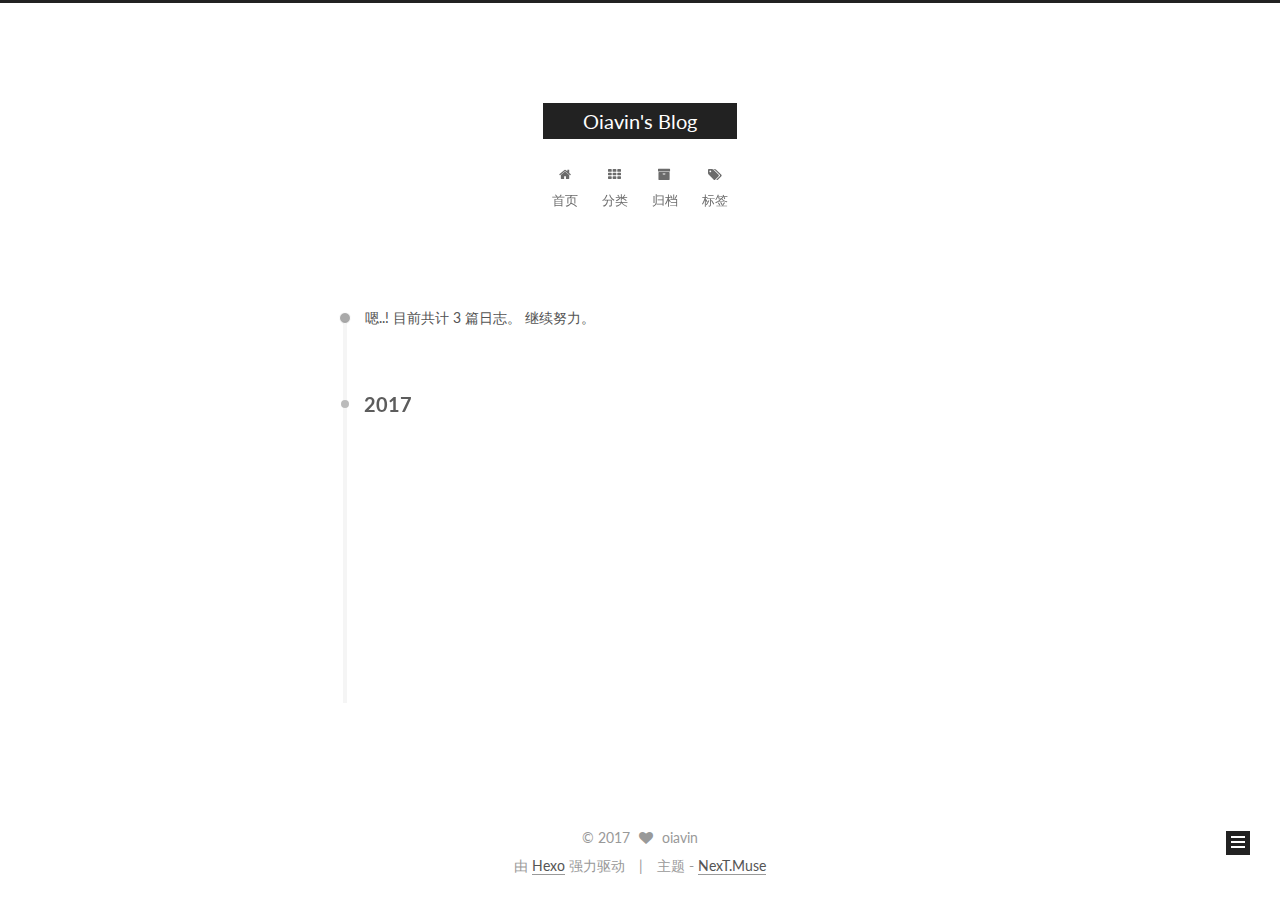
<file: archives/2017/07/index.html>
<!DOCTYPE html>



  


<html class="theme-next muse use-motion" lang="zh-Hans">
<head>
  <meta charset="UTF-8"/>
<meta http-equiv="X-UA-Compatible" content="IE=edge" />
<meta name="viewport" content="width=device-width, initial-scale=1, maximum-scale=1"/>









<meta http-equiv="Cache-Control" content="no-transform" />
<meta http-equiv="Cache-Control" content="no-siteapp" />















  
  
  <link href="/lib/fancybox/source/jquery.fancybox.css?v=2.1.5" rel="stylesheet" type="text/css" />




  
  
  
  

  
    
    
  

  

  

  

  

  
    
    
    <link href="//fonts.googleapis.com/css?family=Lato:300,300italic,400,400italic,700,700italic&subset=latin,latin-ext" rel="stylesheet" type="text/css">
  






<link href="/lib/font-awesome/css/font-awesome.min.css?v=4.6.2" rel="stylesheet" type="text/css" />

<link href="/css/main.css?v=5.1.1" rel="stylesheet" type="text/css" />


  <meta name="keywords" content="Hexo, NexT" />








  <link rel="shortcut icon" type="image/x-icon" href="/favicon.ico?v=5.1.1" />






<meta name="description" content="it小姐姐">
<meta property="og:type" content="website">
<meta property="og:title" content="Oiavin&#39;s Blog">
<meta property="og:url" content="https://yvintage.github.io/archives/2017/07/index.html">
<meta property="og:site_name" content="Oiavin&#39;s Blog">
<meta property="og:description" content="it小姐姐">
<meta property="og:locale" content="zh-Hans">
<meta name="twitter:card" content="summary">
<meta name="twitter:title" content="Oiavin&#39;s Blog">
<meta name="twitter:description" content="it小姐姐">



<script type="text/javascript" id="hexo.configurations">
  var NexT = window.NexT || {};
  var CONFIG = {
    root: '/',
    scheme: 'Muse',
    sidebar: {"position":"left","display":"post","offset":12,"offset_float":0,"b2t":false,"scrollpercent":false,"onmobile":false},
    fancybox: true,
    motion: true,
    duoshuo: {
      userId: '0',
      author: '博主'
    },
    algolia: {
      applicationID: '',
      apiKey: '',
      indexName: '',
      hits: {"per_page":10},
      labels: {"input_placeholder":"Search for Posts","hits_empty":"We didn't find any results for the search: ${query}","hits_stats":"${hits} results found in ${time} ms"}
    }
  };
</script>



  <link rel="canonical" href="https://yvintage.github.io/archives/2017/07/"/>





  <title>归档 | Oiavin's Blog</title>
  














</head>

<body itemscope itemtype="http://schema.org/WebPage" lang="zh-Hans">

  
  
    
  

  <div class="container sidebar-position-left  page-archive  ">
    <div class="headband"></div>

    <header id="header" class="header" itemscope itemtype="http://schema.org/WPHeader">
      <div class="header-inner"><div class="site-brand-wrapper">
  <div class="site-meta ">
    

    <div class="custom-logo-site-title">
      <a href="/"  class="brand" rel="start">
        <span class="logo-line-before"><i></i></span>
        <span class="site-title">Oiavin's Blog</span>
        <span class="logo-line-after"><i></i></span>
      </a>
    </div>
      
        <p class="site-subtitle"></p>
      
  </div>

  <div class="site-nav-toggle">
    <button>
      <span class="btn-bar"></span>
      <span class="btn-bar"></span>
      <span class="btn-bar"></span>
    </button>
  </div>
</div>

<nav class="site-nav">
  

  
    <ul id="menu" class="menu">
      
        
        <li class="menu-item menu-item-home">
          <a href="/" rel="section">
            
              <i class="menu-item-icon fa fa-fw fa-home"></i> <br />
            
            首页
          </a>
        </li>
      
        
        <li class="menu-item menu-item-categories">
          <a href="/categories/" rel="section">
            
              <i class="menu-item-icon fa fa-fw fa-th"></i> <br />
            
            分类
          </a>
        </li>
      
        
        <li class="menu-item menu-item-archives">
          <a href="/archives/" rel="section">
            
              <i class="menu-item-icon fa fa-fw fa-archive"></i> <br />
            
            归档
          </a>
        </li>
      
        
        <li class="menu-item menu-item-tags">
          <a href="/tags/" rel="section">
            
              <i class="menu-item-icon fa fa-fw fa-tags"></i> <br />
            
            标签
          </a>
        </li>
      

      
    </ul>
  

  
</nav>



 </div>
    </header>


    <main id="main" class="main">
      <div class="main-inner">
        <div class="content-wrap">
          <div id="content" class="content">
            

  <section id="posts" class="posts-collapse">
    <span class="archive-move-on"></span>

    <span class="archive-page-counter">
      
      
      
        
      
      嗯..! 目前共计 3 篇日志。 继续努力。
    </span>

    

      
      
      

      
        
        <div class="collection-title">
          <h2 class="archive-year motion-element" id="archive-year-2017">2017</h2>
        </div>
      
      

      

  <article class="post post-type-normal" itemscope itemtype="http://schema.org/Article">
    <header class="post-header">

      <h2 class="post-title">
        
            <a class="post-title-link" href="/2017/07/29/build-mysql-php-apache/" itemprop="url">
              
                <span itemprop="name">搭建mysql + php + Apache环境</span>
              
            </a>
        
      </h2>

      <div class="post-meta">
        <time class="post-time" itemprop="dateCreated"
              datetime="2017-07-29T14:38:56+08:00"
              content="2017-07-29" >
          07-29
        </time>
      </div>

    </header>
  </article>



    

      
      
      

      
      

      

  <article class="post post-type-normal" itemscope itemtype="http://schema.org/Article">
    <header class="post-header">

      <h2 class="post-title">
        
            <a class="post-title-link" href="/2017/07/27/why-write-bolg/" itemprop="url">
              
                <span itemprop="name">为什么要写博客</span>
              
            </a>
        
      </h2>

      <div class="post-meta">
        <time class="post-time" itemprop="dateCreated"
              datetime="2017-07-27T16:31:14+08:00"
              content="2017-07-27" >
          07-27
        </time>
      </div>

    </header>
  </article>



    

      
      
      

      
      

      

  <article class="post post-type-normal" itemscope itemtype="http://schema.org/Article">
    <header class="post-header">

      <h2 class="post-title">
        
            <a class="post-title-link" href="/2017/07/26/hello-world/" itemprop="url">
              
                <span itemprop="name">Hello World</span>
              
            </a>
        
      </h2>

      <div class="post-meta">
        <time class="post-time" itemprop="dateCreated"
              datetime="2017-07-26T09:09:14+08:00"
              content="2017-07-26" >
          07-26
        </time>
      </div>

    </header>
  </article>



    

  </section>

  



          </div>
          


          

        </div>
        
          
  
  <div class="sidebar-toggle">
    <div class="sidebar-toggle-line-wrap">
      <span class="sidebar-toggle-line sidebar-toggle-line-first"></span>
      <span class="sidebar-toggle-line sidebar-toggle-line-middle"></span>
      <span class="sidebar-toggle-line sidebar-toggle-line-last"></span>
    </div>
  </div>

  <aside id="sidebar" class="sidebar">
    
    <div class="sidebar-inner">

      

      

      <section class="site-overview sidebar-panel sidebar-panel-active">
        <div class="site-author motion-element" itemprop="author" itemscope itemtype="http://schema.org/Person">
          <img class="site-author-image" itemprop="image"
               src="/images/avatar.gif"
               alt="oiavin" />
          <p class="site-author-name" itemprop="name">oiavin</p>
           
              <p class="site-description motion-element" itemprop="description">it小姐姐</p>
          
        </div>
        <nav class="site-state motion-element">

          
            <div class="site-state-item site-state-posts">
              <a href="/archives/">
                <span class="site-state-item-count">3</span>
                <span class="site-state-item-name">日志</span>
              </a>
            </div>
          

          
            
            
            <div class="site-state-item site-state-categories">
              <a href="/categories/index.html">
                <span class="site-state-item-count">2</span>
                <span class="site-state-item-name">分类</span>
              </a>
            </div>
          

          
            
            
            <div class="site-state-item site-state-tags">
              <a href="/tags/index.html">
                <span class="site-state-item-count">3</span>
                <span class="site-state-item-name">标签</span>
              </a>
            </div>
          

        </nav>

        

        <div class="links-of-author motion-element">
          
        </div>

        
        

        
        

        


      </section>

      

      

    </div>
  </aside>


        
      </div>
    </main>

    <footer id="footer" class="footer">
      <div class="footer-inner">
        <div class="copyright" >
  
  &copy; 
  <span itemprop="copyrightYear">2017</span>
  <span class="with-love">
    <i class="fa fa-heart"></i>
  </span>
  <span class="author" itemprop="copyrightHolder">oiavin</span>
</div>


<div class="powered-by">
  由 <a class="theme-link" href="https://hexo.io">Hexo</a> 强力驱动
</div>

<div class="theme-info">
  主题 -
  <a class="theme-link" href="https://github.com/iissnan/hexo-theme-next">
    NexT.Muse
  </a>
</div>


        

        
      </div>
    </footer>

    
      <div class="back-to-top">
        <i class="fa fa-arrow-up"></i>
        
      </div>
    

  </div>

  

<script type="text/javascript">
  if (Object.prototype.toString.call(window.Promise) !== '[object Function]') {
    window.Promise = null;
  }
</script>









  












  
  <script type="text/javascript" src="/lib/jquery/index.js?v=2.1.3"></script>

  
  <script type="text/javascript" src="/lib/fastclick/lib/fastclick.min.js?v=1.0.6"></script>

  
  <script type="text/javascript" src="/lib/jquery_lazyload/jquery.lazyload.js?v=1.9.7"></script>

  
  <script type="text/javascript" src="/lib/velocity/velocity.min.js?v=1.2.1"></script>

  
  <script type="text/javascript" src="/lib/velocity/velocity.ui.min.js?v=1.2.1"></script>

  
  <script type="text/javascript" src="/lib/fancybox/source/jquery.fancybox.pack.js?v=2.1.5"></script>


  


  <script type="text/javascript" src="/js/src/utils.js?v=5.1.1"></script>

  <script type="text/javascript" src="/js/src/motion.js?v=5.1.1"></script>



  
  

  
  
    <script type="text/javascript" id="motion.page.archive">
      $('.archive-year').velocity('transition.slideLeftIn');
    </script>
  


  


  <script type="text/javascript" src="/js/src/bootstrap.js?v=5.1.1"></script>



  


  




	





  





  






  





  

  

  

  

  

  

</body>
</html>
</file>
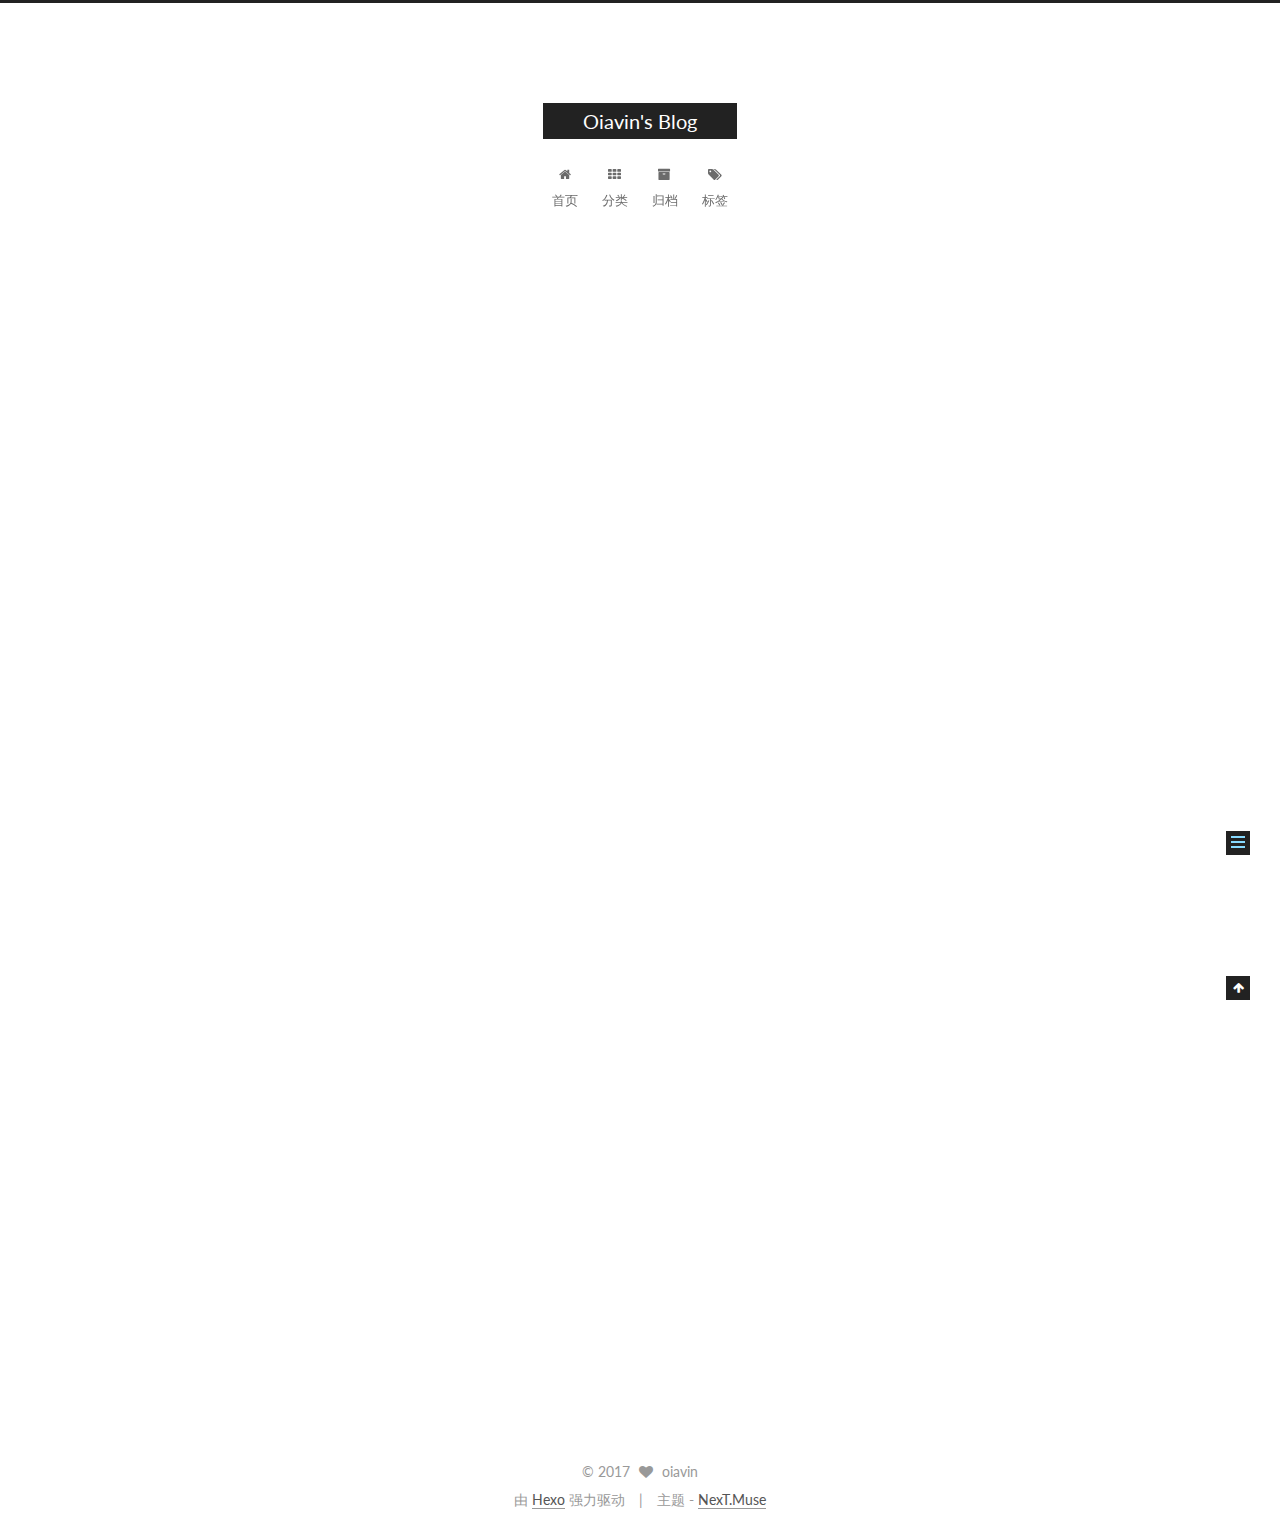
<file: 2017/07/26/hello-world/index.html>
<!DOCTYPE html>



  


<html class="theme-next muse use-motion" lang="zh-Hans">
<head>
  <meta charset="UTF-8"/>
<meta http-equiv="X-UA-Compatible" content="IE=edge" />
<meta name="viewport" content="width=device-width, initial-scale=1, maximum-scale=1"/>









<meta http-equiv="Cache-Control" content="no-transform" />
<meta http-equiv="Cache-Control" content="no-siteapp" />















  
  
  <link href="/lib/fancybox/source/jquery.fancybox.css?v=2.1.5" rel="stylesheet" type="text/css" />




  
  
  
  

  
    
    
  

  

  

  

  

  
    
    
    <link href="//fonts.googleapis.com/css?family=Lato:300,300italic,400,400italic,700,700italic&subset=latin,latin-ext" rel="stylesheet" type="text/css">
  






<link href="/lib/font-awesome/css/font-awesome.min.css?v=4.6.2" rel="stylesheet" type="text/css" />

<link href="/css/main.css?v=5.1.1" rel="stylesheet" type="text/css" />


  <meta name="keywords" content="Hexo, NexT" />








  <link rel="shortcut icon" type="image/x-icon" href="/favicon.ico?v=5.1.1" />






<meta name="description" content="Welcome to Hexo! This is your very first post. Check documentation for more info. If you get any problems when using Hexo, you can find the answer in troubleshooting or you can ask me on GitHub. Quick">
<meta property="og:type" content="article">
<meta property="og:title" content="Hello World">
<meta property="og:url" content="https://yvintage.github.io/2017/07/26/hello-world/index.html">
<meta property="og:site_name" content="Oiavin&#39;s Blog">
<meta property="og:description" content="Welcome to Hexo! This is your very first post. Check documentation for more info. If you get any problems when using Hexo, you can find the answer in troubleshooting or you can ask me on GitHub. Quick">
<meta property="og:locale" content="zh-Hans">
<meta property="og:updated_time" content="2017-07-26T01:09:14.744Z">
<meta name="twitter:card" content="summary">
<meta name="twitter:title" content="Hello World">
<meta name="twitter:description" content="Welcome to Hexo! This is your very first post. Check documentation for more info. If you get any problems when using Hexo, you can find the answer in troubleshooting or you can ask me on GitHub. Quick">



<script type="text/javascript" id="hexo.configurations">
  var NexT = window.NexT || {};
  var CONFIG = {
    root: '/',
    scheme: 'Muse',
    sidebar: {"position":"left","display":"post","offset":12,"offset_float":0,"b2t":false,"scrollpercent":false,"onmobile":false},
    fancybox: true,
    motion: true,
    duoshuo: {
      userId: '0',
      author: '博主'
    },
    algolia: {
      applicationID: '',
      apiKey: '',
      indexName: '',
      hits: {"per_page":10},
      labels: {"input_placeholder":"Search for Posts","hits_empty":"We didn't find any results for the search: ${query}","hits_stats":"${hits} results found in ${time} ms"}
    }
  };
</script>



  <link rel="canonical" href="https://yvintage.github.io/2017/07/26/hello-world/"/>





  <title>Hello World | Oiavin's Blog</title>
  














</head>

<body itemscope itemtype="http://schema.org/WebPage" lang="zh-Hans">

  
  
    
  

  <div class="container sidebar-position-left page-post-detail ">
    <div class="headband"></div>

    <header id="header" class="header" itemscope itemtype="http://schema.org/WPHeader">
      <div class="header-inner"><div class="site-brand-wrapper">
  <div class="site-meta ">
    

    <div class="custom-logo-site-title">
      <a href="/"  class="brand" rel="start">
        <span class="logo-line-before"><i></i></span>
        <span class="site-title">Oiavin's Blog</span>
        <span class="logo-line-after"><i></i></span>
      </a>
    </div>
      
        <p class="site-subtitle"></p>
      
  </div>

  <div class="site-nav-toggle">
    <button>
      <span class="btn-bar"></span>
      <span class="btn-bar"></span>
      <span class="btn-bar"></span>
    </button>
  </div>
</div>

<nav class="site-nav">
  

  
    <ul id="menu" class="menu">
      
        
        <li class="menu-item menu-item-home">
          <a href="/" rel="section">
            
              <i class="menu-item-icon fa fa-fw fa-home"></i> <br />
            
            首页
          </a>
        </li>
      
        
        <li class="menu-item menu-item-categories">
          <a href="/categories/" rel="section">
            
              <i class="menu-item-icon fa fa-fw fa-th"></i> <br />
            
            分类
          </a>
        </li>
      
        
        <li class="menu-item menu-item-archives">
          <a href="/archives/" rel="section">
            
              <i class="menu-item-icon fa fa-fw fa-archive"></i> <br />
            
            归档
          </a>
        </li>
      
        
        <li class="menu-item menu-item-tags">
          <a href="/tags/" rel="section">
            
              <i class="menu-item-icon fa fa-fw fa-tags"></i> <br />
            
            标签
          </a>
        </li>
      

      
    </ul>
  

  
</nav>



 </div>
    </header>


    <main id="main" class="main">
      <div class="main-inner">
        <div class="content-wrap">
          <div id="content" class="content">
            

  <div id="posts" class="posts-expand">
    

  

  
  
  

  <article class="post post-type-normal " itemscope itemtype="http://schema.org/Article">
    <link itemprop="mainEntityOfPage" href="https://yvintage.github.io/2017/07/26/hello-world/">

    <span hidden itemprop="author" itemscope itemtype="http://schema.org/Person">
      <meta itemprop="name" content="oiavin">
      <meta itemprop="description" content="">
      <meta itemprop="image" content="/images/avatar.gif">
    </span>

    <span hidden itemprop="publisher" itemscope itemtype="http://schema.org/Organization">
      <meta itemprop="name" content="Oiavin's Blog">
    </span>

    
      <header class="post-header">

        
        
          <h1 class="post-title" itemprop="name headline">Hello World</h1>
        

        <div class="post-meta">
          <span class="post-time">
            
              <span class="post-meta-item-icon">
                <i class="fa fa-calendar-o"></i>
              </span>
              
                <span class="post-meta-item-text">发表于</span>
              
              <time title="创建于" itemprop="dateCreated datePublished" datetime="2017-07-26T09:09:14+08:00">
                2017-07-26
              </time>
            

            

            
          </span>

          

          
            
          

          
          

          

          

          

        </div>
      </header>
    

    <div class="post-body" itemprop="articleBody">

      
      

      
        <p>Welcome to <a href="https://hexo.io/" target="_blank" rel="external">Hexo</a>! This is your very first post. Check <a href="https://hexo.io/docs/" target="_blank" rel="external">documentation</a> for more info. If you get any problems when using Hexo, you can find the answer in <a href="https://hexo.io/docs/troubleshooting.html" target="_blank" rel="external">troubleshooting</a> or you can ask me on <a href="https://github.com/hexojs/hexo/issues" target="_blank" rel="external">GitHub</a>.</p>
<h2 id="Quick-Start"><a href="#Quick-Start" class="headerlink" title="Quick Start"></a>Quick Start</h2><h3 id="Create-a-new-post"><a href="#Create-a-new-post" class="headerlink" title="Create a new post"></a>Create a new post</h3><figure class="highlight bash"><table><tr><td class="gutter"><pre><div class="line">1</div></pre></td><td class="code"><pre><div class="line">$ hexo new <span class="string">"My New Post"</span></div></pre></td></tr></table></figure>
<p>More info: <a href="https://hexo.io/docs/writing.html" target="_blank" rel="external">Writing</a></p>
<h3 id="Run-server"><a href="#Run-server" class="headerlink" title="Run server"></a>Run server</h3><figure class="highlight bash"><table><tr><td class="gutter"><pre><div class="line">1</div></pre></td><td class="code"><pre><div class="line">$ hexo server</div></pre></td></tr></table></figure>
<p>More info: <a href="https://hexo.io/docs/server.html" target="_blank" rel="external">Server</a></p>
<h3 id="Generate-static-files"><a href="#Generate-static-files" class="headerlink" title="Generate static files"></a>Generate static files</h3><figure class="highlight bash"><table><tr><td class="gutter"><pre><div class="line">1</div></pre></td><td class="code"><pre><div class="line">$ hexo generate</div></pre></td></tr></table></figure>
<p>More info: <a href="https://hexo.io/docs/generating.html" target="_blank" rel="external">Generating</a></p>
<h3 id="Deploy-to-remote-sites"><a href="#Deploy-to-remote-sites" class="headerlink" title="Deploy to remote sites"></a>Deploy to remote sites</h3><figure class="highlight bash"><table><tr><td class="gutter"><pre><div class="line">1</div></pre></td><td class="code"><pre><div class="line">$ hexo deploy</div></pre></td></tr></table></figure>
<p>More info: <a href="https://hexo.io/docs/deployment.html" target="_blank" rel="external">Deployment</a></p>

      
    </div>

    <div>
      
        

      
    </div>

    <div>
      
        

      
    </div>

    <div>
      
        

      
    </div>

    <footer class="post-footer">
      

      
      
      

      
        <div class="post-nav">
          <div class="post-nav-next post-nav-item">
            
          </div>

          <span class="post-nav-divider"></span>

          <div class="post-nav-prev post-nav-item">
            
              <a href="/2017/07/27/why-write-bolg/" rel="prev" title="为什么要写博客">
                为什么要写博客 <i class="fa fa-chevron-right"></i>
              </a>
            
          </div>
        </div>
      

      
      
    </footer>
  </article>



    <div class="post-spread">
      
    </div>
  </div>


          </div>
          


          
  <div class="comments" id="comments">
    
  </div>


        </div>
        
          
  
  <div class="sidebar-toggle">
    <div class="sidebar-toggle-line-wrap">
      <span class="sidebar-toggle-line sidebar-toggle-line-first"></span>
      <span class="sidebar-toggle-line sidebar-toggle-line-middle"></span>
      <span class="sidebar-toggle-line sidebar-toggle-line-last"></span>
    </div>
  </div>

  <aside id="sidebar" class="sidebar">
    
    <div class="sidebar-inner">

      

      
        <ul class="sidebar-nav motion-element">
          <li class="sidebar-nav-toc sidebar-nav-active" data-target="post-toc-wrap" >
            文章目录
          </li>
          <li class="sidebar-nav-overview" data-target="site-overview">
            站点概览
          </li>
        </ul>
      

      <section class="site-overview sidebar-panel">
        <div class="site-author motion-element" itemprop="author" itemscope itemtype="http://schema.org/Person">
          <img class="site-author-image" itemprop="image"
               src="/images/avatar.gif"
               alt="oiavin" />
          <p class="site-author-name" itemprop="name">oiavin</p>
           
              <p class="site-description motion-element" itemprop="description">it小姐姐</p>
          
        </div>
        <nav class="site-state motion-element">

          
            <div class="site-state-item site-state-posts">
              <a href="/archives/">
                <span class="site-state-item-count">3</span>
                <span class="site-state-item-name">日志</span>
              </a>
            </div>
          

          
            
            
            <div class="site-state-item site-state-categories">
              <a href="/categories/index.html">
                <span class="site-state-item-count">2</span>
                <span class="site-state-item-name">分类</span>
              </a>
            </div>
          

          
            
            
            <div class="site-state-item site-state-tags">
              <a href="/tags/index.html">
                <span class="site-state-item-count">3</span>
                <span class="site-state-item-name">标签</span>
              </a>
            </div>
          

        </nav>

        

        <div class="links-of-author motion-element">
          
        </div>

        
        

        
        

        


      </section>

      
      <!--noindex-->
        <section class="post-toc-wrap motion-element sidebar-panel sidebar-panel-active">
          <div class="post-toc">

            
              
            

            
              <div class="post-toc-content"><ol class="nav"><li class="nav-item nav-level-2"><a class="nav-link" href="#Quick-Start"><span class="nav-number">1.</span> <span class="nav-text">Quick Start</span></a><ol class="nav-child"><li class="nav-item nav-level-3"><a class="nav-link" href="#Create-a-new-post"><span class="nav-number">1.1.</span> <span class="nav-text">Create a new post</span></a></li><li class="nav-item nav-level-3"><a class="nav-link" href="#Run-server"><span class="nav-number">1.2.</span> <span class="nav-text">Run server</span></a></li><li class="nav-item nav-level-3"><a class="nav-link" href="#Generate-static-files"><span class="nav-number">1.3.</span> <span class="nav-text">Generate static files</span></a></li><li class="nav-item nav-level-3"><a class="nav-link" href="#Deploy-to-remote-sites"><span class="nav-number">1.4.</span> <span class="nav-text">Deploy to remote sites</span></a></li></ol></li></ol></div>
            

          </div>
        </section>
      <!--/noindex-->
      

      

    </div>
  </aside>


        
      </div>
    </main>

    <footer id="footer" class="footer">
      <div class="footer-inner">
        <div class="copyright" >
  
  &copy; 
  <span itemprop="copyrightYear">2017</span>
  <span class="with-love">
    <i class="fa fa-heart"></i>
  </span>
  <span class="author" itemprop="copyrightHolder">oiavin</span>
</div>


<div class="powered-by">
  由 <a class="theme-link" href="https://hexo.io">Hexo</a> 强力驱动
</div>

<div class="theme-info">
  主题 -
  <a class="theme-link" href="https://github.com/iissnan/hexo-theme-next">
    NexT.Muse
  </a>
</div>


        

        
      </div>
    </footer>

    
      <div class="back-to-top">
        <i class="fa fa-arrow-up"></i>
        
      </div>
    

  </div>

  

<script type="text/javascript">
  if (Object.prototype.toString.call(window.Promise) !== '[object Function]') {
    window.Promise = null;
  }
</script>









  












  
  <script type="text/javascript" src="/lib/jquery/index.js?v=2.1.3"></script>

  
  <script type="text/javascript" src="/lib/fastclick/lib/fastclick.min.js?v=1.0.6"></script>

  
  <script type="text/javascript" src="/lib/jquery_lazyload/jquery.lazyload.js?v=1.9.7"></script>

  
  <script type="text/javascript" src="/lib/velocity/velocity.min.js?v=1.2.1"></script>

  
  <script type="text/javascript" src="/lib/velocity/velocity.ui.min.js?v=1.2.1"></script>

  
  <script type="text/javascript" src="/lib/fancybox/source/jquery.fancybox.pack.js?v=2.1.5"></script>


  


  <script type="text/javascript" src="/js/src/utils.js?v=5.1.1"></script>

  <script type="text/javascript" src="/js/src/motion.js?v=5.1.1"></script>



  
  

  
  <script type="text/javascript" src="/js/src/scrollspy.js?v=5.1.1"></script>
<script type="text/javascript" src="/js/src/post-details.js?v=5.1.1"></script>



  


  <script type="text/javascript" src="/js/src/bootstrap.js?v=5.1.1"></script>



  


  




	





  





  






  





  

  

  

  

  

  

</body>
</html>
</file>
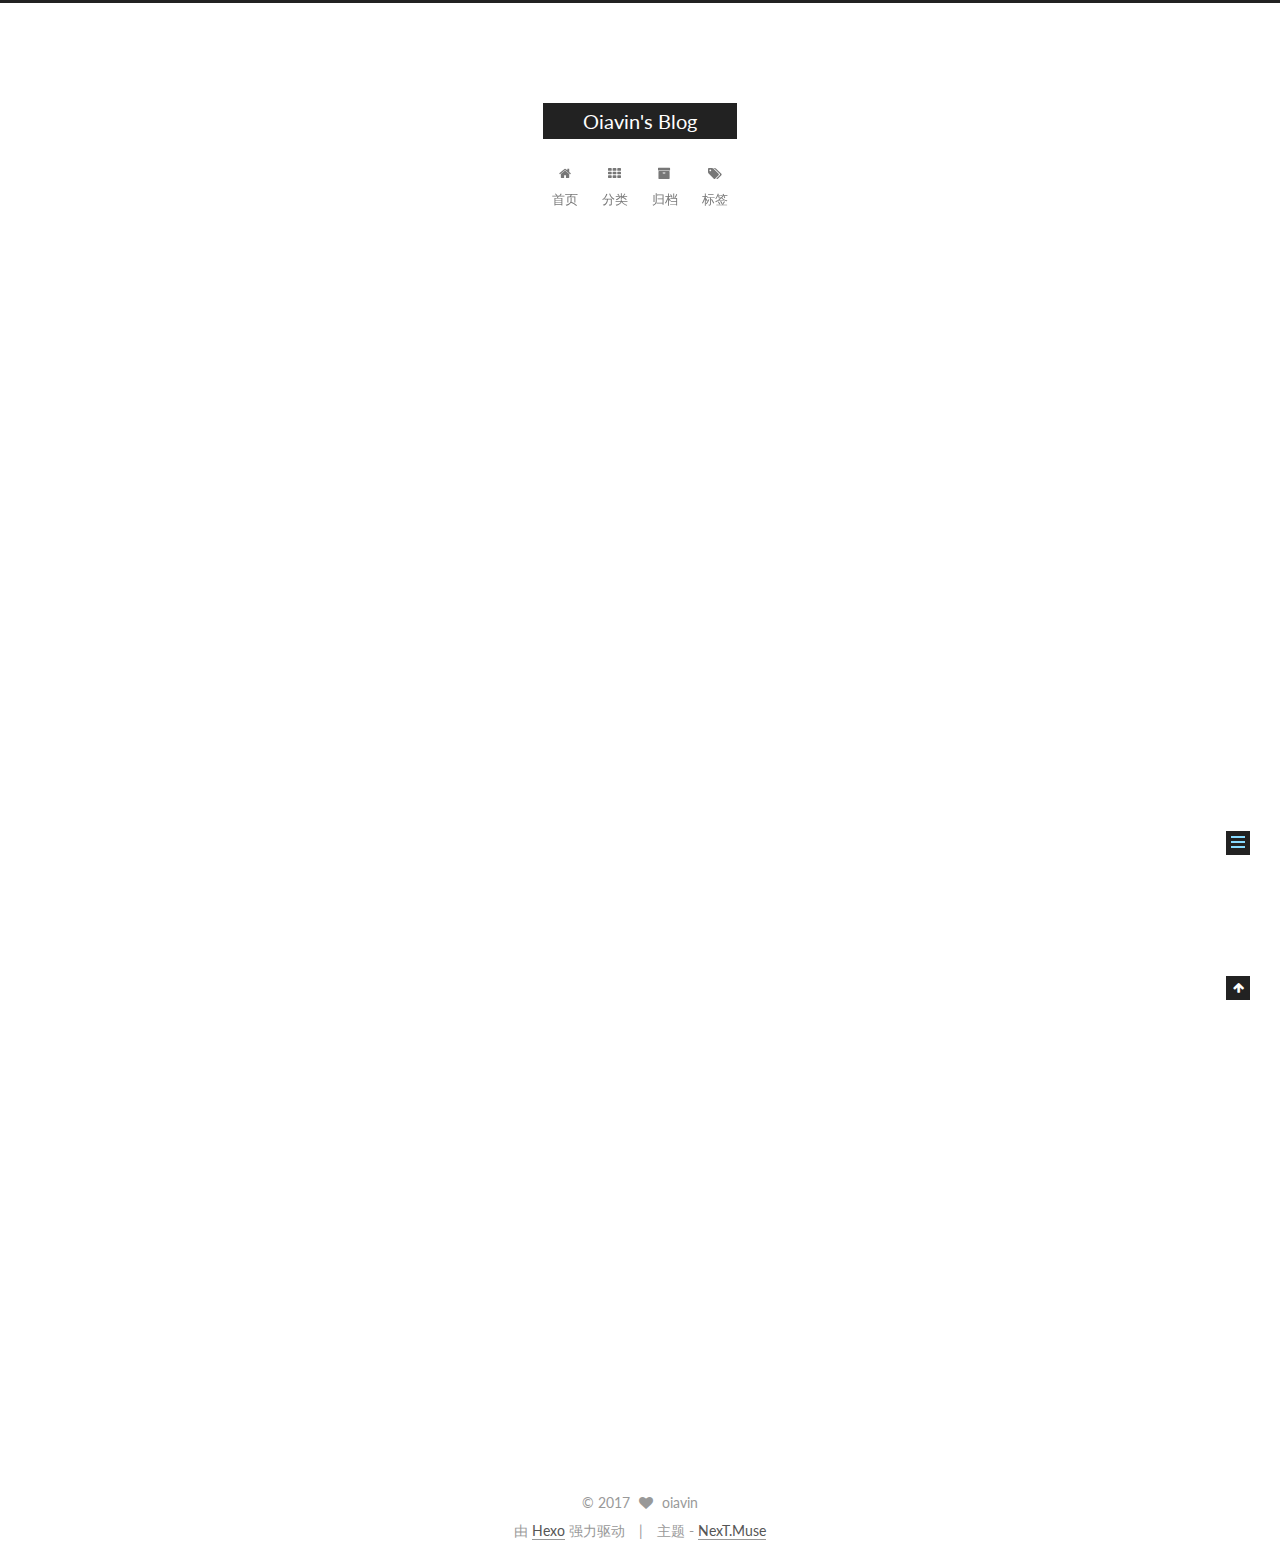
<file: 2017/07/27/why-write-bolg/index.html>
<!DOCTYPE html>



  


<html class="theme-next muse use-motion" lang="zh-Hans">
<head>
  <meta charset="UTF-8"/>
<meta http-equiv="X-UA-Compatible" content="IE=edge" />
<meta name="viewport" content="width=device-width, initial-scale=1, maximum-scale=1"/>









<meta http-equiv="Cache-Control" content="no-transform" />
<meta http-equiv="Cache-Control" content="no-siteapp" />















  
  
  <link href="/lib/fancybox/source/jquery.fancybox.css?v=2.1.5" rel="stylesheet" type="text/css" />




  
  
  
  

  
    
    
  

  

  

  

  

  
    
    
    <link href="//fonts.googleapis.com/css?family=Lato:300,300italic,400,400italic,700,700italic&subset=latin,latin-ext" rel="stylesheet" type="text/css">
  






<link href="/lib/font-awesome/css/font-awesome.min.css?v=4.6.2" rel="stylesheet" type="text/css" />

<link href="/css/main.css?v=5.1.1" rel="stylesheet" type="text/css" />


  <meta name="keywords" content="应届生," />








  <link rel="shortcut icon" type="image/x-icon" href="/favicon.ico?v=5.1.1" />






<meta name="description" content="为什么要写博客我是一名小白前端开发，毕业想到互联网公司工作，面试了几家公司之后，发现了自己的不足，比如JS运用不熟练，前后端交互也不熟练，浏览器兼容性问题处理的也不好，有一个面试官很直接的说：“那么你精通什么？”。我听到的时候，愣了下，想了想大学三年，一进去学的是C，然后数据结构、C++、Java、数据库等等，前端后端都学了个遍，可是我到头来什么都不精通，那么到底是为什么呢？自己总结出了两个原因：">
<meta name="keywords" content="应届生">
<meta property="og:type" content="article">
<meta property="og:title" content="为什么要写博客">
<meta property="og:url" content="https://yvintage.github.io/2017/07/27/why-write-bolg/index.html">
<meta property="og:site_name" content="Oiavin&#39;s Blog">
<meta property="og:description" content="为什么要写博客我是一名小白前端开发，毕业想到互联网公司工作，面试了几家公司之后，发现了自己的不足，比如JS运用不熟练，前后端交互也不熟练，浏览器兼容性问题处理的也不好，有一个面试官很直接的说：“那么你精通什么？”。我听到的时候，愣了下，想了想大学三年，一进去学的是C，然后数据结构、C++、Java、数据库等等，前端后端都学了个遍，可是我到头来什么都不精通，那么到底是为什么呢？自己总结出了两个原因：">
<meta property="og:locale" content="zh-Hans">
<meta property="og:updated_time" content="2017-07-27T08:57:16.911Z">
<meta name="twitter:card" content="summary">
<meta name="twitter:title" content="为什么要写博客">
<meta name="twitter:description" content="为什么要写博客我是一名小白前端开发，毕业想到互联网公司工作，面试了几家公司之后，发现了自己的不足，比如JS运用不熟练，前后端交互也不熟练，浏览器兼容性问题处理的也不好，有一个面试官很直接的说：“那么你精通什么？”。我听到的时候，愣了下，想了想大学三年，一进去学的是C，然后数据结构、C++、Java、数据库等等，前端后端都学了个遍，可是我到头来什么都不精通，那么到底是为什么呢？自己总结出了两个原因：">



<script type="text/javascript" id="hexo.configurations">
  var NexT = window.NexT || {};
  var CONFIG = {
    root: '/',
    scheme: 'Muse',
    sidebar: {"position":"left","display":"post","offset":12,"offset_float":0,"b2t":false,"scrollpercent":false,"onmobile":false},
    fancybox: true,
    motion: true,
    duoshuo: {
      userId: '0',
      author: '博主'
    },
    algolia: {
      applicationID: '',
      apiKey: '',
      indexName: '',
      hits: {"per_page":10},
      labels: {"input_placeholder":"Search for Posts","hits_empty":"We didn't find any results for the search: ${query}","hits_stats":"${hits} results found in ${time} ms"}
    }
  };
</script>



  <link rel="canonical" href="https://yvintage.github.io/2017/07/27/why-write-bolg/"/>





  <title>为什么要写博客 | Oiavin's Blog</title>
  














</head>

<body itemscope itemtype="http://schema.org/WebPage" lang="zh-Hans">

  
  
    
  

  <div class="container sidebar-position-left page-post-detail ">
    <div class="headband"></div>

    <header id="header" class="header" itemscope itemtype="http://schema.org/WPHeader">
      <div class="header-inner"><div class="site-brand-wrapper">
  <div class="site-meta ">
    

    <div class="custom-logo-site-title">
      <a href="/"  class="brand" rel="start">
        <span class="logo-line-before"><i></i></span>
        <span class="site-title">Oiavin's Blog</span>
        <span class="logo-line-after"><i></i></span>
      </a>
    </div>
      
        <p class="site-subtitle"></p>
      
  </div>

  <div class="site-nav-toggle">
    <button>
      <span class="btn-bar"></span>
      <span class="btn-bar"></span>
      <span class="btn-bar"></span>
    </button>
  </div>
</div>

<nav class="site-nav">
  

  
    <ul id="menu" class="menu">
      
        
        <li class="menu-item menu-item-home">
          <a href="/" rel="section">
            
              <i class="menu-item-icon fa fa-fw fa-home"></i> <br />
            
            首页
          </a>
        </li>
      
        
        <li class="menu-item menu-item-categories">
          <a href="/categories/" rel="section">
            
              <i class="menu-item-icon fa fa-fw fa-th"></i> <br />
            
            分类
          </a>
        </li>
      
        
        <li class="menu-item menu-item-archives">
          <a href="/archives/" rel="section">
            
              <i class="menu-item-icon fa fa-fw fa-archive"></i> <br />
            
            归档
          </a>
        </li>
      
        
        <li class="menu-item menu-item-tags">
          <a href="/tags/" rel="section">
            
              <i class="menu-item-icon fa fa-fw fa-tags"></i> <br />
            
            标签
          </a>
        </li>
      

      
    </ul>
  

  
</nav>



 </div>
    </header>


    <main id="main" class="main">
      <div class="main-inner">
        <div class="content-wrap">
          <div id="content" class="content">
            

  <div id="posts" class="posts-expand">
    

  

  
  
  

  <article class="post post-type-normal " itemscope itemtype="http://schema.org/Article">
    <link itemprop="mainEntityOfPage" href="https://yvintage.github.io/2017/07/27/why-write-bolg/">

    <span hidden itemprop="author" itemscope itemtype="http://schema.org/Person">
      <meta itemprop="name" content="oiavin">
      <meta itemprop="description" content="">
      <meta itemprop="image" content="/images/avatar.gif">
    </span>

    <span hidden itemprop="publisher" itemscope itemtype="http://schema.org/Organization">
      <meta itemprop="name" content="Oiavin's Blog">
    </span>

    
      <header class="post-header">

        
        
          <h1 class="post-title" itemprop="name headline">为什么要写博客</h1>
        

        <div class="post-meta">
          <span class="post-time">
            
              <span class="post-meta-item-icon">
                <i class="fa fa-calendar-o"></i>
              </span>
              
                <span class="post-meta-item-text">发表于</span>
              
              <time title="创建于" itemprop="dateCreated datePublished" datetime="2017-07-27T16:31:14+08:00">
                2017-07-27
              </time>
            

            

            
          </span>

          
            <span class="post-category" >
            
              <span class="post-meta-divider">|</span>
            
              <span class="post-meta-item-icon">
                <i class="fa fa-folder-o"></i>
              </span>
              
                <span class="post-meta-item-text">分类于</span>
              
              
                <span itemprop="about" itemscope itemtype="http://schema.org/Thing">
                  <a href="/categories/日记/" itemprop="url" rel="index">
                    <span itemprop="name">日记</span>
                  </a>
                </span>

                
                
              
            </span>
          

          
            
          

          
          

          

          

          

        </div>
      </header>
    

    <div class="post-body" itemprop="articleBody">

      
      

      
        <h2 id="为什么要写博客"><a href="#为什么要写博客" class="headerlink" title="为什么要写博客"></a>为什么要写博客</h2><p>我是一名小白前端开发，毕业想到互联网公司工作，面试了几家公司之后，发现了自己的不足，比如JS运用不熟练，前后端交互也不熟练，浏览器兼容性问题处理的也不好，有一个面试官很直接的说：“那么你精通什么？”。我听到的时候，愣了下，想了想大学三年，一进去学的是C，然后数据结构、C++、Java、数据库等等，前端后端都学了个遍，可是我到头来什么都不精通，那么到底是为什么呢？自己总结出了两个原因：没有深入和记录。</p>
<h3 id="深入和记录"><a href="#深入和记录" class="headerlink" title="深入和记录"></a>深入和记录</h3><p>在课堂上，老师教导的时候，有代码有教程有人问，所以我认为我懂了，这个时候懂的是片面的，是站在老师肩膀上的理解，其实自己的底子根本不能够支撑我懂这些，所以这个时候需要做的是去深入理解。那么为什么要记录呢，举个例子，我花了2个钟头解决了问题，然后就去忙别的了。过了一阵子，一样的问题出现了，这个时候我应该对这个问题有点印象，可是细节问题想不起来了，所以我可能需要花1个钟头来解决这个问题。如果那时候记录了解决方法，那么我可以用更短的时间来完成这件事。</p>
<h3 id="以下来自：为什么程序员应该要尝试写一写博客"><a href="#以下来自：为什么程序员应该要尝试写一写博客" class="headerlink" title="以下来自：为什么程序员应该要尝试写一写博客"></a>以下来自：<a href="http://droidyue.com/blog/2017/01/02/why-every-programmer-should-try-to-write-blogs/index.html" target="_blank" rel="external">为什么程序员应该要尝试写一写博客</a></h3><ul><li>在人类的发展历史上，语言往往早于文字的出现。解决问题不记录就像只有语言而没有文字。有了文字记录，才会有利于进步。</li><br><li>用一段比较技术的比喻是:<br>大脑中的记忆仿若缓存，不知何时就会被忘记（清理）。而记录下来的文章则如写入硬盘般持久。</li><br><li>如果我们想要写文章并且分享给他人，势必要拿出我们的最高的水平，就要把讲解的内容研究得滚瓜烂熟，写出的文章也要句斟字酌。</li><br><li>两个苹果交换后每人只有一个，但两个想法交换后，每个人都有两个想法</li><br></ul>


      
    </div>

    <div>
      
        

      
    </div>

    <div>
      
        

      
    </div>

    <div>
      
        

      
    </div>

    <footer class="post-footer">
      
        <div class="post-tags">
          
            <a href="/tags/应届生/" rel="tag"># 应届生</a>
          
        </div>
      

      
      
      

      
        <div class="post-nav">
          <div class="post-nav-next post-nav-item">
            
              <a href="/2017/07/26/hello-world/" rel="next" title="Hello World">
                <i class="fa fa-chevron-left"></i> Hello World
              </a>
            
          </div>

          <span class="post-nav-divider"></span>

          <div class="post-nav-prev post-nav-item">
            
              <a href="/2017/07/29/build-mysql-php-apache/" rel="prev" title="搭建mysql + php + Apache环境">
                搭建mysql + php + Apache环境 <i class="fa fa-chevron-right"></i>
              </a>
            
          </div>
        </div>
      

      
      
    </footer>
  </article>



    <div class="post-spread">
      
    </div>
  </div>


          </div>
          


          
  <div class="comments" id="comments">
    
  </div>


        </div>
        
          
  
  <div class="sidebar-toggle">
    <div class="sidebar-toggle-line-wrap">
      <span class="sidebar-toggle-line sidebar-toggle-line-first"></span>
      <span class="sidebar-toggle-line sidebar-toggle-line-middle"></span>
      <span class="sidebar-toggle-line sidebar-toggle-line-last"></span>
    </div>
  </div>

  <aside id="sidebar" class="sidebar">
    
    <div class="sidebar-inner">

      

      
        <ul class="sidebar-nav motion-element">
          <li class="sidebar-nav-toc sidebar-nav-active" data-target="post-toc-wrap" >
            文章目录
          </li>
          <li class="sidebar-nav-overview" data-target="site-overview">
            站点概览
          </li>
        </ul>
      

      <section class="site-overview sidebar-panel">
        <div class="site-author motion-element" itemprop="author" itemscope itemtype="http://schema.org/Person">
          <img class="site-author-image" itemprop="image"
               src="/images/avatar.gif"
               alt="oiavin" />
          <p class="site-author-name" itemprop="name">oiavin</p>
           
              <p class="site-description motion-element" itemprop="description">it小姐姐</p>
          
        </div>
        <nav class="site-state motion-element">

          
            <div class="site-state-item site-state-posts">
              <a href="/archives/">
                <span class="site-state-item-count">3</span>
                <span class="site-state-item-name">日志</span>
              </a>
            </div>
          

          
            
            
            <div class="site-state-item site-state-categories">
              <a href="/categories/index.html">
                <span class="site-state-item-count">2</span>
                <span class="site-state-item-name">分类</span>
              </a>
            </div>
          

          
            
            
            <div class="site-state-item site-state-tags">
              <a href="/tags/index.html">
                <span class="site-state-item-count">3</span>
                <span class="site-state-item-name">标签</span>
              </a>
            </div>
          

        </nav>

        

        <div class="links-of-author motion-element">
          
        </div>

        
        

        
        

        


      </section>

      
      <!--noindex-->
        <section class="post-toc-wrap motion-element sidebar-panel sidebar-panel-active">
          <div class="post-toc">

            
              
            

            
              <div class="post-toc-content"><ol class="nav"><li class="nav-item nav-level-2"><a class="nav-link" href="#为什么要写博客"><span class="nav-number">1.</span> <span class="nav-text">为什么要写博客</span></a><ol class="nav-child"><li class="nav-item nav-level-3"><a class="nav-link" href="#深入和记录"><span class="nav-number">1.1.</span> <span class="nav-text">深入和记录</span></a></li><li class="nav-item nav-level-3"><a class="nav-link" href="#以下来自：为什么程序员应该要尝试写一写博客"><span class="nav-number">1.2.</span> <span class="nav-text">以下来自：为什么程序员应该要尝试写一写博客</span></a></li></ol></li></ol></div>
            

          </div>
        </section>
      <!--/noindex-->
      

      

    </div>
  </aside>


        
      </div>
    </main>

    <footer id="footer" class="footer">
      <div class="footer-inner">
        <div class="copyright" >
  
  &copy; 
  <span itemprop="copyrightYear">2017</span>
  <span class="with-love">
    <i class="fa fa-heart"></i>
  </span>
  <span class="author" itemprop="copyrightHolder">oiavin</span>
</div>


<div class="powered-by">
  由 <a class="theme-link" href="https://hexo.io">Hexo</a> 强力驱动
</div>

<div class="theme-info">
  主题 -
  <a class="theme-link" href="https://github.com/iissnan/hexo-theme-next">
    NexT.Muse
  </a>
</div>


        

        
      </div>
    </footer>

    
      <div class="back-to-top">
        <i class="fa fa-arrow-up"></i>
        
      </div>
    

  </div>

  

<script type="text/javascript">
  if (Object.prototype.toString.call(window.Promise) !== '[object Function]') {
    window.Promise = null;
  }
</script>









  












  
  <script type="text/javascript" src="/lib/jquery/index.js?v=2.1.3"></script>

  
  <script type="text/javascript" src="/lib/fastclick/lib/fastclick.min.js?v=1.0.6"></script>

  
  <script type="text/javascript" src="/lib/jquery_lazyload/jquery.lazyload.js?v=1.9.7"></script>

  
  <script type="text/javascript" src="/lib/velocity/velocity.min.js?v=1.2.1"></script>

  
  <script type="text/javascript" src="/lib/velocity/velocity.ui.min.js?v=1.2.1"></script>

  
  <script type="text/javascript" src="/lib/fancybox/source/jquery.fancybox.pack.js?v=2.1.5"></script>


  


  <script type="text/javascript" src="/js/src/utils.js?v=5.1.1"></script>

  <script type="text/javascript" src="/js/src/motion.js?v=5.1.1"></script>



  
  

  
  <script type="text/javascript" src="/js/src/scrollspy.js?v=5.1.1"></script>
<script type="text/javascript" src="/js/src/post-details.js?v=5.1.1"></script>



  


  <script type="text/javascript" src="/js/src/bootstrap.js?v=5.1.1"></script>



  


  




	





  





  






  





  

  

  

  

  

  

</body>
</html>
</file>
<file: css/main.css>
/* normalize.css v3.0.2 | MIT License | git.io/normalize */
html {
  font-family: sans-serif; /* 1 */
  -ms-text-size-adjust: 100%; /* 2 */
  -webkit-text-size-adjust: 100%; /* 2 */
}
body {
  margin: 0;
}
article,
aside,
details,
figcaption,
figure,
footer,
header,
hgroup,
main,
menu,
nav,
section,
summary {
  display: block;
}
audio,
canvas,
progress,
video {
  display: inline-block; /* 1 */
  vertical-align: baseline; /* 2 */
}
audio:not([controls]) {
  display: none;
  height: 0;
}
[hidden],
template {
  display: none;
}
a {
  background-color: transparent;
}
a:active,
a:hover {
  outline: 0;
}
abbr[title] {
  border-bottom: 1px dotted;
}
b,
strong {
  font-weight: bold;
}
dfn {
  font-style: italic;
}
h1 {
  font-size: 2em;
  margin: 0.67em 0;
}
mark {
  background: #ff0;
  color: #000;
}
small {
  font-size: 80%;
}
sub,
sup {
  font-size: 75%;
  line-height: 0;
  position: relative;
  vertical-align: baseline;
}
sup {
  top: -0.5em;
}
sub {
  bottom: -0.25em;
}
img {
  border: 0;
}
svg:not(:root) {
  overflow: hidden;
}
figure {
  margin: 1em 40px;
}
hr {
  -moz-box-sizing: content-box;
  box-sizing: content-box;
  height: 0;
}
pre {
  overflow: auto;
}
code,
kbd,
pre,
samp {
  font-family: monospace, monospace;
  font-size: 1em;
}
button,
input,
optgroup,
select,
textarea {
  color: inherit; /* 1 */
  font: inherit; /* 2 */
  margin: 0; /* 3 */
}
button {
  overflow: visible;
}
button,
select {
  text-transform: none;
}
button,
html input[type="button"],
input[type="reset"],
input[type="submit"] {
  -webkit-appearance: button; /* 2 */
  cursor: pointer; /* 3 */
}
button[disabled],
html input[disabled] {
  cursor: default;
}
button::-moz-focus-inner,
input::-moz-focus-inner {
  border: 0;
  padding: 0;
}
input {
  line-height: normal;
}
input[type="checkbox"],
input[type="radio"] {
  box-sizing: border-box; /* 1 */
  padding: 0; /* 2 */
}
input[type="number"]::-webkit-inner-spin-button,
input[type="number"]::-webkit-outer-spin-button {
  height: auto;
}
input[type="search"] {
  -webkit-appearance: textfield; /* 1 */
  -moz-box-sizing: content-box;
  -webkit-box-sizing: content-box; /* 2 */
  box-sizing: content-box;
}
input[type="search"]::-webkit-search-cancel-button,
input[type="search"]::-webkit-search-decoration {
  -webkit-appearance: none;
}
fieldset {
  border: 1px solid #c0c0c0;
  margin: 0 2px;
  padding: 0.35em 0.625em 0.75em;
}
legend {
  border: 0; /* 1 */
  padding: 0; /* 2 */
}
textarea {
  overflow: auto;
}
optgroup {
  font-weight: bold;
}
table {
  border-collapse: collapse;
  border-spacing: 0;
}
td,
th {
  padding: 0;
}
::selection {
  background: #262a30;
  color: #fff;
}
body {
  position: relative;
  font-family: 'Lato', "PingFang SC", "Microsoft YaHei", sans-serif;
  font-size: 14px;
  line-height: 2;
  color: #555;
  background: #fff;
}
@media (max-width: 767px) {
  body {
    padding-right: 0 !important;
  }
}
@media (min-width: 768px) and (max-width: 991px) {
  body {
    padding-right: 0 !important;
  }
}
@media (min-width: 1600px) {
  body {
    font-size: 16px;
  }
}
h1,
h2,
h3,
h4,
h5,
h6 {
  margin: 0;
  padding: 0;
  font-weight: bold;
  line-height: 1.5;
  font-family: 'Lato', "PingFang SC", "Microsoft YaHei", sans-serif;
}
h2,
h3,
h4,
h5,
h6 {
  margin: 20px 0 15px;
}
h1 {
  font-size: 22px;
}
@media (max-width: 767px) {
  h1 {
    font-size: 18px;
  }
}
h2 {
  font-size: 20px;
}
@media (max-width: 767px) {
  h2 {
    font-size: 16px;
  }
}
h3 {
  font-size: 18px;
}
@media (max-width: 767px) {
  h3 {
    font-size: 14px;
  }
}
h4 {
  font-size: 16px;
}
@media (max-width: 767px) {
  h4 {
    font-size: 12px;
  }
}
h5 {
  font-size: 14px;
}
@media (max-width: 767px) {
  h5 {
    font-size: 10px;
  }
}
h6 {
  font-size: 12px;
}
@media (max-width: 767px) {
  h6 {
    font-size: 8px;
  }
}
p {
  margin: 0 0 25px 0;
}
a {
  color: #555;
  text-decoration: none;
  border-bottom: 1px solid #999;
  word-wrap: break-word;
}
a:hover {
  color: #222;
  border-bottom-color: #222;
}
blockquote {
  margin: 0;
  padding: 0;
}
img {
  display: block;
  margin: auto;
  max-width: 100%;
  height: auto;
}
hr {
  margin: 40px 0;
  height: 3px;
  border: none;
  background-color: #ddd;
  background-image: repeating-linear-gradient(-45deg, #fff, #fff 4px, transparent 4px, transparent 8px);
}
blockquote {
  padding: 0 15px;
  color: #666;
  border-left: 4px solid #ddd;
}
blockquote cite::before {
  content: "-";
  padding: 0 5px;
}
dt {
  font-weight: 700;
}
dd {
  margin: 0;
  padding: 0;
}
.text-left {
  text-align: left;
}
.text-center {
  text-align: center;
}
.text-right {
  text-align: right;
}
.text-justify {
  text-align: justify;
}
.text-nowrap {
  white-space: nowrap;
}
.text-lowercase {
  text-transform: lowercase;
}
.text-uppercase {
  text-transform: uppercase;
}
.text-capitalize {
  text-transform: capitalize;
}
.center-block {
  display: block;
  margin-left: auto;
  margin-right: auto;
}
.clearfix:before,
.clearfix:after {
  content: " ";
  display: table;
}
.clearfix:after {
  clear: both;
}
.pullquote {
  width: 45%;
}
.pullquote.left {
  float: left;
  margin-left: 5px;
  margin-right: 10px;
}
.pullquote.right {
  float: right;
  margin-left: 10px;
  margin-right: 5px;
}
.affix.affix.affix {
  position: fixed;
}
.translation {
  margin-top: -20px;
  font-size: 14px;
  color: #999;
}
.scrollbar-measure {
  width: 100px;
  height: 100px;
  overflow: scroll;
  position: absolute;
  top: -9999px;
}
.use-motion .motion-element {
  opacity: 0;
}
table {
  margin: 20px 0;
  width: 100%;
  border-collapse: collapse;
  border-spacing: 0;
  border: 1px solid #ddd;
  font-size: 14px;
  table-layout: fixed;
  word-wrap: break-all;
}
table>tbody>tr:nth-of-type(odd) {
  background-color: #f9f9f9;
}
table>tbody>tr:hover {
  background-color: #f5f5f5;
}
caption,
th,
td {
  padding: 8px;
  text-align: left;
  vertical-align: middle;
  font-weight: normal;
}
th,
td {
  border-bottom: 3px solid #ddd;
  border-right: 1px solid #eee;
}
th {
  padding-bottom: 10px;
  font-weight: 700;
}
td {
  border-bottom-width: 1px;
}
html,
body {
  height: 100%;
}
.container {
  position: relative;
  min-height: 100%;
}
.header-inner {
  margin: 0 auto;
  padding: 100px 0 70px;
  width: 700px;
}
@media (min-width: 1600px) {
  .container .header-inner {
    width: 900px;
  }
}
.main {
  padding-bottom: 150px;
}
.main-inner {
  margin: 0 auto;
  width: 700px;
}
@media (min-width: 1600px) {
  .container .main-inner {
    width: 900px;
  }
}
.footer {
  position: absolute;
  left: 0;
  bottom: 0;
  width: 100%;
  min-height: 50px;
}
.footer-inner {
  box-sizing: border-box;
  margin: 20px auto;
  width: 700px;
}
@media (min-width: 1600px) {
  .container .footer-inner {
    width: 900px;
  }
}
pre,
.highlight {
  overflow: auto;
  margin: 20px 0;
  padding: 0;
  font-size: 13px;
  color: #4d4d4c;
  background: #f7f7f7;
  line-height: 1.6;
}
pre,
code {
  font-family: consolas, Menlo, "PingFang SC", "Microsoft YaHei", monospace;
}
code {
  padding: 2px 4px;
  word-wrap: break-word;
  color: #555;
  background: #eee;
  border-radius: 3px;
  font-size: 13px;
}
pre code {
  padding: 0;
  color: #4d4d4c;
  background: none;
  text-shadow: none;
}
.highlight {
  border-radius: 1px;
}
.highlight pre {
  border: none;
  margin: 0;
  padding: 10px 0;
}
.highlight table {
  margin: 0;
  width: auto;
  border: none;
}
.highlight td {
  border: none;
  padding: 0;
}
.highlight figcaption {
  font-size: 1em;
  color: #4d4d4c;
  line-height: 1em;
  margin-bottom: 1em;
}
.highlight figcaption:before,
.highlight figcaption:after {
  content: " ";
  display: table;
}
.highlight figcaption:after {
  clear: both;
}
.highlight figcaption a {
  float: right;
  color: #4d4d4c;
}
.highlight figcaption a:hover {
  border-bottom-color: #4d4d4c;
}
.highlight .gutter pre {
  padding-left: 10px;
  padding-right: 10px;
  color: #869194;
  text-align: right;
  background-color: #eff2f3;
}
.highlight .code pre {
  width: 100%;
  padding-left: 10px;
  padding-right: 10px;
  background-color: #f7f7f7;
}
.highlight .line {
  height: 20px;
}
.gutter {
  -webkit-user-select: none;
  -moz-user-select: none;
  -ms-user-select: none;
  user-select: none;
}
.gist table {
  width: auto;
}
.gist table td {
  border: none;
}
pre .deletion {
  background: #fdd;
}
pre .addition {
  background: #dfd;
}
pre .meta {
  color: #8959a8;
}
pre .comment {
  color: #8e908c;
}
pre .variable,
pre .attribute,
pre .tag,
pre .regexp,
pre .ruby .constant,
pre .xml .tag .title,
pre .xml .pi,
pre .xml .doctype,
pre .html .doctype,
pre .css .id,
pre .css .class,
pre .css .pseudo {
  color: #c82829;
}
pre .number,
pre .preprocessor,
pre .built_in,
pre .literal,
pre .params,
pre .constant,
pre .command {
  color: #f5871f;
}
pre .ruby .class .title,
pre .css .rules .attribute,
pre .string,
pre .value,
pre .inheritance,
pre .header,
pre .ruby .symbol,
pre .xml .cdata,
pre .special,
pre .number,
pre .formula {
  color: #718c00;
}
pre .title,
pre .css .hexcolor {
  color: #3e999f;
}
pre .function,
pre .python .decorator,
pre .python .title,
pre .ruby .function .title,
pre .ruby .title .keyword,
pre .perl .sub,
pre .javascript .title,
pre .coffeescript .title {
  color: #4271ae;
}
pre .keyword,
pre .javascript .function {
  color: #8959a8;
}
.full-image.full-image.full-image {
  border: none;
  max-width: 100%;
  width: auto;
  margin: 20px auto;
}
@media (min-width: 992px) {
  .full-image.full-image.full-image {
    max-width: none;
    width: 110%;
    margin: 25px -5%;
  }
}
.blockquote-center,
.page-home .post-type-quote blockquote,
.page-post-detail .post-type-quote blockquote {
  position: relative;
  margin: 40px 0;
  padding: 0;
  border-left: none;
  text-align: center;
}
.blockquote-center::before,
.page-home .post-type-quote blockquote::before,
.page-post-detail .post-type-quote blockquote::before,
.blockquote-center::after,
.page-home .post-type-quote blockquote::after,
.page-post-detail .post-type-quote blockquote::after {
  position: absolute;
  content: ' ';
  display: block;
  width: 100%;
  height: 24px;
  opacity: 0.2;
  background-repeat: no-repeat;
  background-position: 0 -6px;
  background-size: 22px 22px;
}
.blockquote-center::before,
.page-home .post-type-quote blockquote::before,
.page-post-detail .post-type-quote blockquote::before {
  top: -20px;
  background-image: url("../images/quote-l.svg");
  border-top: 1px solid #ccc;
}
.blockquote-center::after,
.page-home .post-type-quote blockquote::after,
.page-post-detail .post-type-quote blockquote::after {
  bottom: -20px;
  background-image: url("../images/quote-r.svg");
  border-bottom: 1px solid #ccc;
  background-position: 100% 8px;
}
.blockquote-center p,
.page-home .post-type-quote blockquote p,
.page-post-detail .post-type-quote blockquote p,
.blockquote-center div,
.page-home .post-type-quote blockquote div,
.page-post-detail .post-type-quote blockquote div {
  text-align: center;
}
.post .post-body .group-picture img {
  box-sizing: border-box;
  padding: 0 3px;
  border: none;
}
.post .group-picture-row {
  overflow: hidden;
  margin-top: 6px;
}
.post .group-picture-row:first-child {
  margin-top: 0;
}
.post .group-picture-column {
  float: left;
}
.page-post-detail .post-body .group-picture-column {
  float: none;
  margin-top: 10px;
  width: auto !important;
}
.page-post-detail .post-body .group-picture-column img {
  margin: 0 auto;
}
.page-archive .group-picture-container {
  overflow: hidden;
}
.page-archive .group-picture-row {
  float: left;
}
.page-archive .group-picture-row:first-child {
  margin-top: 6px;
}
.page-archive .group-picture-column {
  max-width: 150px;
  max-height: 150px;
}
.note {
  padding: 20px;
  margin: 20px 0;
  border: 1px solid #eee;
  border-left-width: 5px;
  border-radius: 3px;
}
.note h2,
.note h3,
.note h4,
.note h5,
.note h6 {
  margin-top: 0;
  margin-bottom: 5px;
  padding-top: 0 !important;
}
.note p:last-child {
  margin-bottom: 0;
}
.note code {
  border-radius: 3px;
}
.note+.note {
  margin-top: -5px;
}
.default {
  border-left-color: #777;
}
.default h2,
.default h3,
.default h4,
.default h5,
.default h6 {
  color: #777;
}
.primary {
  border-left-color: #428bca;
}
.primary h2,
.primary h3,
.primary h4,
.primary h5,
.primary h6 {
  color: #428bca;
}
.success {
  border-left-color: #5cb85c;
}
.success h2,
.success h3,
.success h4,
.success h5,
.success h6 {
  color: #5cb85c;
}
.danger {
  border-left-color: #d9534f;
}
.danger h2,
.danger h3,
.danger h4,
.danger h5,
.danger h6 {
  color: #d9534f;
}
.warning {
  border-left-color: #f0ad4e;
}
.warning h2,
.warning h3,
.warning h4,
.warning h5,
.warning h6 {
  color: #f0ad4e;
}
.info {
  border-left-color: #5bc0de;
}
.info h2,
.info h3,
.info h4,
.info h5,
.info h6 {
  color: #5bc0de;
}
.btn {
  display: inline-block;
  padding: 0 20px;
  font-size: 14px;
  color: #fff;
  background: #222;
  border: 2px solid #222;
  text-decoration: none;
  border-radius: 0;
  transition-property: background-color;
  transition-duration: 0.2s;
  transition-timing-function: ease-in-out;
  transition-delay: 0s;
}
.btn:hover,
.post-button .btn:hover {
  border-color: #222;
  color: #222;
  background: #fff;
}
.btn-bar {
  display: block;
  width: 22px;
  height: 2px;
  background: #555;
  border-radius: 1px;
}
.btn-bar+.btn-bar {
  margin-top: 4px;
}
.pagination {
  margin: 120px 0 40px;
  text-align: center;
  border-top: 1px solid #eee;
}
.page-number-basic,
.pagination .prev,
.pagination .next,
.pagination .page-number,
.pagination .space {
  display: inline-block;
  position: relative;
  top: -1px;
  margin: 0 10px;
  padding: 0 10px;
  line-height: 30px;
}
@media (max-width: 767px) {
  .page-number-basic,
  .pagination .prev,
  .pagination .next,
  .pagination .page-number,
  .pagination .space {
    margin: 0 5px;
  }
}
.pagination .prev,
.pagination .next,
.pagination .page-number {
  border-bottom: 0;
  border-top: 1px solid #eee;
  transition-property: border-color;
  transition-duration: 0.2s;
  transition-timing-function: ease-in-out;
  transition-delay: 0s;
}
.pagination .prev:hover,
.pagination .next:hover,
.pagination .page-number:hover {
  border-top-color: #222;
}
.pagination .space {
  padding: 0;
  margin: 0;
}
.pagination .prev {
  margin-left: 0;
}
.pagination .next {
  margin-right: 0;
}
.pagination .page-number.current {
  color: #fff;
  background: #ccc;
  border-top-color: #ccc;
}
@media (max-width: 767px) {
  .pagination {
    border-top: none;
  }
  .pagination .prev,
  .pagination .next,
  .pagination .page-number {
    margin-bottom: 10px;
    border-top: 0;
    border-bottom: 1px solid #eee;
  }
  .pagination .prev:hover,
  .pagination .next:hover,
  .pagination .page-number:hover {
    border-bottom-color: #222;
  }
}
.comments {
  margin: 60px 20px 0;
}
.tag-cloud {
  text-align: center;
}
.tag-cloud a {
  display: inline-block;
  margin: 10px;
}
.back-to-top {
  box-sizing: border-box;
  position: fixed;
  bottom: -100px;
  right: 30px;
  z-index: 1050;
  padding: 0 6px;
  width: 24px;
  background: #222;
  font-size: 12px;
  opacity: 1;
  color: #fff;
  cursor: pointer;
  text-align: center;
  -webkit-transform: translateZ(0);
  transition-property: bottom;
  transition-duration: 0.2s;
  transition-timing-function: ease-in-out;
  transition-delay: 0s;
}
@media (min-width: 768px) and (max-width: 991px) {
  .back-to-top {
    display: none !important;
  }
}
@media (max-width: 767px) {
  .back-to-top {
    display: none !important;
  }
}
.back-to-top.back-to-top-on {
  bottom: 19px;
}
.header {
  background: transparent;
}
.header-inner {
  position: relative;
}
.headband {
  height: 3px;
  background: #222;
}
.site-meta {
  margin: 0;
  text-align: center;
}
@media (max-width: 767px) {
  .site-meta {
    text-align: center;
  }
}
.brand {
  position: relative;
  display: inline-block;
  padding: 0 40px;
  color: #fff;
  background: #222;
  border-bottom: none;
}
.brand:hover {
  color: #fff;
}
.logo {
  display: inline-block;
  margin-right: 5px;
  line-height: 36px;
  vertical-align: top;
}
.site-title {
  display: inline-block;
  vertical-align: top;
  line-height: 36px;
  font-size: 20px;
  font-weight: normal;
  font-family: 'Lato', "PingFang SC", "Microsoft YaHei", sans-serif;
}
.site-subtitle {
  margin-top: 10px;
  font-size: 13px;
  color: #999;
}
.use-motion .brand {
  opacity: 0;
}
.use-motion .logo,
.use-motion .site-title,
.use-motion .site-subtitle {
  opacity: 0;
  position: relative;
  top: -10px;
}
.site-nav-toggle {
  display: none;
  position: absolute;
  top: 10px;
  left: 10px;
}
@media (max-width: 767px) {
  .site-nav-toggle {
    display: block;
  }
}
.site-nav-toggle button {
  margin-top: 2px;
  padding: 9px 10px;
  background: transparent;
  border: none;
}
@media (max-width: 767px) {
  .site-nav {
    display: none;
    margin: 0 -10px;
    padding: 0 10px;
    clear: both;
    border-top: 1px solid #ddd;
  }
}
@media (min-width: 768px) and (max-width: 991px) {
  .site-nav {
    display: block !important;
  }
}
@media (min-width: 992px) {
  .site-nav {
    display: block !important;
  }
}
.menu {
  margin-top: 20px;
  padding-left: 0;
  text-align: center;
}
.menu .menu-item {
  display: inline-block;
  margin: 0 10px;
  list-style: none;
}
@media screen and (max-width: 767px) {
  .menu .menu-item {
    margin-top: 10px;
  }
}
.menu .menu-item a {
  display: block;
  font-size: 13px;
  line-height: inherit;
  border-bottom: 1px solid transparent;
  transition-property: border-color;
  transition-duration: 0.2s;
  transition-timing-function: ease-in-out;
  transition-delay: 0s;
}
.menu .menu-item a:hover {
  border-bottom-color: #222;
}
.menu .menu-item .fa {
  margin-right: 5px;
}
.use-motion .menu-item {
  opacity: 0;
}
.post-body {
  font-family: 'Lato', "PingFang SC", "Microsoft YaHei", sans-serif;
}
@media (max-width: 767px) {
  .post-body {
    word-break: break-word;
  }
}
.post-body .fancybox img {
  display: block !important;
  margin: 0 auto;
  cursor: pointer;
  cursor: zoom-in;
  cursor: -webkit-zoom-in;
}
.post-body .image-caption,
.post-body .figure .caption {
  margin: 10px auto 15px;
  text-align: center;
  font-size: 14px;
  color: #999;
  font-weight: bold;
  line-height: 1;
}
.post-sticky-flag {
  display: inline-block;
  font-size: 16px;
  -ms-transform: rotate(30deg);
  -webkit-transform: rotate(30deg);
  -moz-transform: rotate(30deg);
  -ms-transform: rotate(30deg);
  -o-transform: rotate(30deg);
  transform: rotate(30deg);
}
.posts-expand {
  padding-top: 40px;
}
@media (max-width: 767px) {
  .posts-expand {
    margin: 0 20px;
  }
  .post-body pre {
    padding: 10px;
  }
  .post-body pre .gutter pre {
    padding-right: 10px;
  }
  .post-body .highlight {
    margin-left: 0px;
    margin-right: 0px;
    padding: 0;
  }
  .post-body .highlight .gutter pre {
    padding-right: 10px;
  }
}
@media (min-width: 992px) {
  .posts-expand .post-body {
    text-align: justify;
  }
}
.posts-expand .post-body h2,
.posts-expand .post-body h3,
.posts-expand .post-body h4,
.posts-expand .post-body h5,
.posts-expand .post-body h6 {
  padding-top: 10px;
}
.posts-expand .post-body h2 .header-anchor,
.posts-expand .post-body h3 .header-anchor,
.posts-expand .post-body h4 .header-anchor,
.posts-expand .post-body h5 .header-anchor,
.posts-expand .post-body h6 .header-anchor {
  float: right;
  margin-left: 10px;
  color: #ccc;
  border-bottom-style: none;
  visibility: hidden;
}
.posts-expand .post-body h2 .header-anchor:hover,
.posts-expand .post-body h3 .header-anchor:hover,
.posts-expand .post-body h4 .header-anchor:hover,
.posts-expand .post-body h5 .header-anchor:hover,
.posts-expand .post-body h6 .header-anchor:hover {
  color: inherit;
}
.posts-expand .post-body h2:hover .header-anchor,
.posts-expand .post-body h3:hover .header-anchor,
.posts-expand .post-body h4:hover .header-anchor,
.posts-expand .post-body h5:hover .header-anchor,
.posts-expand .post-body h6:hover .header-anchor {
  visibility: visible;
}
.posts-expand .post-body ul li {
  list-style: circle;
}
.posts-expand .post-body img {
  box-sizing: border-box;
  margin: auto;
  padding: 3px;
  border: 1px solid #ddd;
}
.posts-expand .fancybox img {
  margin: 0 auto;
}
@media (max-width: 767px) {
  .posts-collapse {
    margin: 0 20px;
  }
  .posts-collapse .post-title,
  .posts-collapse .post-meta {
    display: block;
    width: auto;
    text-align: left;
  }
}
.posts-collapse {
  position: relative;
  z-index: 1010;
  margin-left: 55px;
}
.posts-collapse::after {
  content: " ";
  position: absolute;
  top: 20px;
  left: 0;
  margin-left: -2px;
  width: 4px;
  height: 100%;
  background: #f5f5f5;
  z-index: -1;
}
@media (max-width: 767px) {
  .posts-collapse {
    margin: 0 20px;
  }
}
.posts-collapse .collection-title {
  position: relative;
  margin: 60px 0;
}
.posts-collapse .collection-title h1,
.posts-collapse .collection-title h2 {
  margin-left: 20px;
}
.posts-collapse .collection-title small {
  color: #bbb;
  margin-left: 5px;
}
.posts-collapse .collection-title::before {
  content: " ";
  position: absolute;
  left: 0;
  top: 50%;
  margin-left: -4px;
  margin-top: -4px;
  width: 8px;
  height: 8px;
  background: #bbb;
  border-radius: 50%;
}
.posts-collapse .post {
  margin: 30px 0;
}
.posts-collapse .post-header {
  position: relative;
  transition-duration: 0.2s;
  transition-timing-function: ease-in-out;
  transition-delay: 0s;
  transition-property: border;
  border-bottom: 1px dashed #ccc;
}
.posts-collapse .post-header::before {
  content: " ";
  position: absolute;
  left: 0;
  top: 12px;
  width: 6px;
  height: 6px;
  margin-left: -4px;
  background: #bbb;
  border-radius: 50%;
  border: 1px solid #fff;
  transition-duration: 0.2s;
  transition-timing-function: ease-in-out;
  transition-delay: 0s;
  transition-property: background;
}
.posts-collapse .post-header:hover {
  border-bottom-color: #666;
}
.posts-collapse .post-header:hover::before {
  background: #222;
}
.posts-collapse .post-meta {
  position: absolute;
  font-size: 12px;
  left: 20px;
  top: 5px;
}
.posts-collapse .post-comments-count {
  display: none;
}
.posts-collapse .post-title {
  margin-left: 60px;
  font-size: 16px;
  font-weight: normal;
  line-height: inherit;
}
.posts-collapse .post-title::after {
  margin-left: 3px;
  opacity: 0.6;
}
.posts-collapse .post-title a {
  color: #666;
  border-bottom: none;
}
.page-home .post-type-quote .post-header,
.page-post-detail .post-type-quote .post-header,
.page-home .post-type-quote .post-tags,
.page-post-detail .post-type-quote .post-tags {
  display: none;
}
.posts-expand .post-title {
  font-size: 26px;
  text-align: center;
  word-break: break-word;
  font-weight: 400;
}
@media (max-width: 767px) {
  .posts-expand .post-title {
    font-size: 22px;
  }
}
.posts-expand .post-title-link {
  display: inline-block;
  position: relative;
  color: #555;
  border-bottom: none;
  line-height: 1.2;
  vertical-align: top;
}
.posts-expand .post-title-link::before {
  content: "";
  position: absolute;
  width: 100%;
  height: 2px;
  bottom: 0;
  left: 0;
  background-color: #000;
  visibility: hidden;
  -webkit-transform: scaleX(0);
  -moz-transform: scaleX(0);
  -ms-transform: scaleX(0);
  -o-transform: scaleX(0);
  transform: scaleX(0);
  transition-duration: 0.2s;
  transition-timing-function: ease-in-out;
  transition-delay: 0s;
}
.posts-expand .post-title-link:hover::before {
  visibility: visible;
  -webkit-transform: scaleX(1);
  -moz-transform: scaleX(1);
  -ms-transform: scaleX(1);
  -o-transform: scaleX(1);
  transform: scaleX(1);
}
.posts-expand .post-title-link .fa {
  font-size: 16px;
}
.posts-expand .post-meta {
  margin: 3px 0 60px 0;
  color: #999;
  font-family: 'Lato', "PingFang SC", "Microsoft YaHei", sans-serif;
  font-size: 12px;
  text-align: center;
}
.posts-expand .post-meta .post-category-list {
  display: inline-block;
  margin: 0;
  padding: 3px;
}
.posts-expand .post-meta .post-category-list-link {
  color: #999;
}
.posts-expand .post-meta .post-description {
  font-size: 14px;
  margin-top: 2px;
}
.post-wordcount {
  display: inline-block;
}
.post-meta-divider {
  margin: 0 0.5em;
}
.post-meta-item-icon {
  margin-right: 3px;
}
@media (min-width: 768px) and (max-width: 991px) {
  .post-meta-item-icon {
    display: inline-block;
  }
}
@media (max-width: 767px) {
  .post-meta-item-icon {
    display: inline-block;
  }
}
@media (min-width: 768px) and (max-width: 991px) {
  .post-meta-item-text {
    display: none;
  }
}
@media (max-width: 767px) {
  .post-meta-item-text {
    display: none;
  }
}
@media (max-width: 767px) {
  .posts-expand .post-comments-count {
    display: none;
  }
}
.post-button {
  margin-top: 50px;
}
.post-button .btn {
  color: #fff;
  font-size: 14px;
  background: #222;
  border-radius: 0;
  line-height: 2;
  margin: 0 4px 8px 4px;
}
.post-button .fa-fw {
  width: 1.285714285714286em;
  text-align: left;
}
.posts-expand .post-tags {
  margin-top: 40px;
  text-align: center;
}
.posts-expand .post-tags a {
  display: inline-block;
  margin-right: 10px;
  font-size: 13px;
}
.post-nav {
  display: table;
  margin-top: 15px;
  width: 100%;
  border-top: 1px solid #eee;
}
.post-nav-divider {
  display: table-cell;
  width: 10%;
}
.post-nav-item {
  display: table-cell;
  padding: 10px 0 0 0;
  width: 45%;
  vertical-align: top;
}
.post-nav-item a {
  position: relative;
  display: block;
  line-height: 25px;
  font-size: 14px;
  color: #555;
  border-bottom: none;
}
.post-nav-item a:hover {
  color: #222;
  border-bottom: none;
}
.post-nav-item a:active {
  top: 2px;
}
.post-nav-item .fa {
  position: absolute;
  top: 8px;
  left: 0;
  font-size: 12px;
}
.post-nav-next a {
  padding-left: 15px;
}
.post-nav-prev {
  text-align: right;
}
.post-nav-prev a {
  padding-right: 15px;
}
.post-nav-prev .fa {
  right: 0;
  left: auto;
}
.posts-expand .post-eof {
  display: block;
  margin: 80px auto 60px;
  width: 8%;
  height: 1px;
  background: #ccc;
  text-align: center;
}
.post:last-child .post-eof.post-eof.post-eof {
  display: none;
}
.post-gallery {
  display: table;
  table-layout: fixed;
  width: 100%;
  border-collapse: separate;
}
.post-gallery-row {
  display: table-row;
}
.post-gallery .post-gallery-img {
  display: table-cell;
  text-align: center;
  vertical-align: middle;
  border: none;
}
.post-gallery .post-gallery-img img {
  max-width: 100%;
  max-height: 100%;
  border: none;
}
.fancybox-close,
.fancybox-close:hover {
  border: none;
}
.sidebar {
  position: fixed;
  right: 0;
  top: 0;
  bottom: 0;
  width: 0;
  z-index: 1040;
  box-shadow: inset 0 2px 6px #000;
  background: #222;
  -webkit-transform: translateZ(0);
}
.sidebar a {
  color: #999;
  border-bottom-color: #555;
}
.sidebar a:hover {
  color: #eee;
}
@media (min-width: 768px) and (max-width: 991px) {
  .sidebar {
    display: none !important;
  }
}
@media (max-width: 767px) {
  .sidebar {
    display: none !important;
  }
}
.sidebar-inner {
  position: relative;
  padding: 20px 10px;
  color: #999;
  text-align: center;
}
.sidebar-toggle {
  position: fixed;
  right: 30px;
  bottom: 45px;
  width: 14px;
  height: 14px;
  padding: 5px;
  background: #222;
  line-height: 0;
  z-index: 1050;
  cursor: pointer;
  -webkit-transform: translateZ(0);
}
@media (min-width: 768px) and (max-width: 991px) {
  .sidebar-toggle {
    display: none !important;
  }
}
@media (max-width: 767px) {
  .sidebar-toggle {
    display: none !important;
  }
}
.sidebar-toggle-line {
  position: relative;
  display: inline-block;
  vertical-align: top;
  height: 2px;
  width: 100%;
  background: #fff;
  margin-top: 3px;
}
.sidebar-toggle-line:first-child {
  margin-top: 0;
}
.site-author-image {
  display: block;
  margin: 0 auto;
  padding: 2px;
  max-width: 96px;
  height: auto;
  border: 2px solid #333;
}
.site-author-name {
  margin: 5px 0 0;
  text-align: center;
  color: #f5f5f5;
  font-weight: normal;
}
.site-description {
  margin-top: 5px;
  text-align: center;
  font-size: 14px;
  color: #999;
}
.site-state {
  overflow: hidden;
  line-height: 1.4;
  white-space: nowrap;
  text-align: center;
}
.site-state-item {
  display: inline-block;
  padding: 0 15px;
  border-left: 1px solid #333;
}
.site-state-item:first-child {
  border-left: none;
}
.site-state-item a {
  border-bottom: none;
}
.site-state-item-count {
  display: block;
  text-align: center;
  color: inherit;
  font-weight: 600;
  font-size: 18px;
}
.site-state-item-name {
  font-size: 13px;
  color: inherit;
}
.feed-link {
  margin-top: 20px;
}
.feed-link a {
  display: inline-block;
  padding: 0 15px;
  color: #fc6423;
  border: 1px solid #fc6423;
  border-radius: 4px;
}
.feed-link a i {
  color: #fc6423;
  font-size: 14px;
}
.feed-link a:hover {
  color: #fff;
  background: #fc6423;
}
.feed-link a:hover i {
  color: #fff;
}
.links-of-author {
  margin-top: 20px;
}
.links-of-author a {
  display: inline-block;
  vertical-align: middle;
  margin-right: 10px;
  margin-bottom: 10px;
  border-bottom-color: #555;
  font-size: 13px;
}
.links-of-author a:before {
  display: inline-block;
  vertical-align: middle;
  margin-right: 3px;
  content: " ";
  width: 4px;
  height: 4px;
  border-radius: 50%;
  background: #8f7f88;
}
.links-of-blogroll {
  font-size: 13px;
}
.links-of-blogroll-title {
  margin-top: 20px;
  font-size: 14px;
  font-weight: 600;
}
.links-of-blogroll-list {
  margin: 0;
  padding: 0;
  list-style: none;
}
.links-of-blogroll-item {
  padding: 2px 10px;
}
.sidebar-nav {
  margin: 0 0 20px;
  padding-left: 0;
}
.sidebar-nav li {
  display: inline-block;
  cursor: pointer;
  border-bottom: 1px solid transparent;
  font-size: 14px;
  color: #555;
}
.sidebar-nav li:hover {
  color: #f5f5f5;
}
.page-post-detail .sidebar-nav-toc {
  padding: 0 5px;
}
.page-post-detail .sidebar-nav-overview {
  margin-left: 10px;
}
.sidebar-nav .sidebar-nav-active {
  color: #87daff;
  border-bottom-color: #87daff;
}
.sidebar-nav .sidebar-nav-active:hover {
  color: #87daff;
}
.sidebar-panel {
  display: none;
}
.sidebar-panel-active {
  display: block;
}
.post-toc-empty {
  font-size: 14px;
  color: #666;
}
.post-toc-wrap {
  overflow: hidden;
}
.post-toc {
  overflow: auto;
}
.post-toc ol {
  margin: 0;
  padding: 0 2px 5px 10px;
  text-align: left;
  list-style: none;
  font-size: 14px;
}
.post-toc ol > ol {
  padding-left: 0;
}
.post-toc ol a {
  transition-duration: 0.2s;
  transition-timing-function: ease-in-out;
  transition-delay: 0s;
  transition-property: all;
  color: #999;
  border-bottom-color: #555;
}
.post-toc ol a:hover {
  color: #ccc;
  border-bottom-color: #ccc;
}
.post-toc .nav-item {
  overflow: hidden;
  text-overflow: ellipsis;
  white-space: nowrap;
  line-height: 1.8;
}
.post-toc .nav .nav-child {
  display: none;
}
.post-toc .nav .active > .nav-child {
  display: block;
}
.post-toc .nav .active-current > .nav-child {
  display: block;
}
.post-toc .nav .active-current > .nav-child > .nav-item {
  display: block;
}
.post-toc .nav .active > a {
  color: #87daff;
  border-bottom-color: #87daff;
}
.post-toc .nav .active-current > a {
  color: #87daff;
}
.post-toc .nav .active-current > a:hover {
  color: #87daff;
}
.footer {
  font-size: 14px;
  color: #999;
}
.footer img {
  border: none;
}
.footer-inner {
  text-align: center;
}
.with-love {
  display: inline-block;
  margin: 0 5px;
}
.powered-by,
.theme-info {
  display: inline-block;
}
.powered-by {
  margin-right: 10px;
}
.powered-by::after {
  content: "|";
  padding-left: 10px;
}
.cc-license {
  margin-top: 10px;
  text-align: center;
}
.cc-license .cc-opacity {
  opacity: 0.7;
  border-bottom: none;
}
.cc-license .cc-opacity:hover {
  opacity: 0.9;
}
.cc-license img {
  display: inline-block;
}
.theme-next #ds-thread #ds-reset {
  color: #555;
}
.theme-next #ds-thread #ds-reset .ds-replybox {
  margin-bottom: 30px;
}
.theme-next #ds-thread #ds-reset .ds-replybox .ds-avatar,
.theme-next #ds-reset .ds-avatar img {
  box-shadow: none;
}
.theme-next #ds-thread #ds-reset .ds-textarea-wrapper {
  border-color: #c7d4e1;
  background: none;
  border-top-right-radius: 3px;
  border-top-left-radius: 3px;
}
.theme-next #ds-thread #ds-reset .ds-textarea-wrapper textarea {
  height: 60px;
}
.theme-next #ds-reset .ds-rounded-top {
  border-radius: 0;
}
.theme-next #ds-thread #ds-reset .ds-post-toolbar {
  box-sizing: border-box;
  border: 1px solid #c7d4e1;
  background: #f6f8fa;
}
.theme-next #ds-thread #ds-reset .ds-post-options {
  height: 40px;
  border: none;
  background: none;
}
.theme-next #ds-thread #ds-reset .ds-toolbar-buttons {
  top: 11px;
}
.theme-next #ds-thread #ds-reset .ds-sync {
  top: 5px;
}
.theme-next #ds-thread #ds-reset .ds-post-button {
  top: 4px;
  right: 5px;
  width: 90px;
  height: 30px;
  border: 1px solid #c5ced7;
  border-radius: 3px;
  background-image: linear-gradient(#fbfbfc, #f5f7f9);
  color: #60676d;
}
.theme-next #ds-thread #ds-reset .ds-post-button:hover {
  background-position: 0 -30px;
  color: #60676d;
}
.theme-next #ds-thread #ds-reset .ds-comments-info {
  padding: 10px 0;
}
.theme-next #ds-thread #ds-reset .ds-sort {
  display: none;
}
.theme-next #ds-thread #ds-reset li.ds-tab a.ds-current {
  border: none;
  background: #f6f8fa;
  color: #60676d;
}
.theme-next #ds-thread #ds-reset li.ds-tab a.ds-current:hover {
  background-color: #e9f0f7;
  color: #60676d;
}
.theme-next #ds-thread #ds-reset li.ds-tab a {
  border-radius: 2px;
  padding: 5px;
}
.theme-next #ds-thread #ds-reset .ds-login-buttons p {
  color: #999;
  line-height: 36px;
}
.theme-next #ds-thread #ds-reset .ds-login-buttons .ds-service-list li {
  height: 28px;
}
.theme-next #ds-thread #ds-reset .ds-service-list a {
  background: none;
  padding: 5px;
  border: 1px solid;
  border-radius: 3px;
  text-align: center;
}
.theme-next #ds-thread #ds-reset .ds-service-list a:hover {
  color: #fff;
  background: #666;
}
.theme-next #ds-thread #ds-reset .ds-service-list .ds-weibo {
  color: #fc9b00;
  border-color: #fc9b00;
}
.theme-next #ds-thread #ds-reset .ds-service-list .ds-weibo:hover {
  background: #fc9b00;
}
.theme-next #ds-thread #ds-reset .ds-service-list .ds-qq {
  color: #60a3ec;
  border-color: #60a3ec;
}
.theme-next #ds-thread #ds-reset .ds-service-list .ds-qq:hover {
  background: #60a3ec;
}
.theme-next #ds-thread #ds-reset .ds-service-list .ds-renren {
  color: #2e7ac4;
  border-color: #2e7ac4;
}
.theme-next #ds-thread #ds-reset .ds-service-list .ds-renren:hover {
  background: #2e7ac4;
}
.theme-next #ds-thread #ds-reset .ds-service-list .ds-douban {
  color: #37994c;
  border-color: #37994c;
}
.theme-next #ds-thread #ds-reset .ds-service-list .ds-douban:hover {
  background: #37994c;
}
.theme-next #ds-thread #ds-reset .ds-service-list .ds-kaixin {
  color: #fef20d;
  border-color: #fef20d;
}
.theme-next #ds-thread #ds-reset .ds-service-list .ds-kaixin:hover {
  background: #fef20d;
}
.theme-next #ds-thread #ds-reset .ds-service-list .ds-netease {
  color: #f00;
  border-color: #f00;
}
.theme-next #ds-thread #ds-reset .ds-service-list .ds-netease:hover {
  background: #f00;
}
.theme-next #ds-thread #ds-reset .ds-service-list .ds-sohu {
  color: #ffcb05;
  border-color: #ffcb05;
}
.theme-next #ds-thread #ds-reset .ds-service-list .ds-sohu:hover {
  background: #ffcb05;
}
.theme-next #ds-thread #ds-reset .ds-service-list .ds-baidu {
  color: #2831e0;
  border-color: #2831e0;
}
.theme-next #ds-thread #ds-reset .ds-service-list .ds-baidu:hover {
  background: #2831e0;
}
.theme-next #ds-thread #ds-reset .ds-service-list .ds-google {
  color: #166bec;
  border-color: #166bec;
}
.theme-next #ds-thread #ds-reset .ds-service-list .ds-google:hover {
  background: #166bec;
}
.theme-next #ds-thread #ds-reset .ds-service-list .ds-weixin {
  color: #00ce0d;
  border-color: #00ce0d;
}
.theme-next #ds-thread #ds-reset .ds-service-list .ds-weixin:hover {
  background: #00ce0d;
}
.theme-next #ds-thread #ds-reset .ds-service-list .ds-more-services {
  border: none;
}
.theme-next #ds-thread #ds-reset .ds-service-list .ds-more-services:hover {
  background: none;
}
.theme-next #ds-reset .duoshuo-ua-admin {
  display: inline-block;
  color: #f00;
}
.theme-next #ds-reset .duoshuo-ua-platform,
.theme-next #ds-reset .duoshuo-ua-browser {
  color: #ccc;
}
.theme-next #ds-reset .duoshuo-ua-platform .fa,
.theme-next #ds-reset .duoshuo-ua-browser .fa {
  display: inline-block;
  margin-right: 3px;
}
.theme-next #ds-reset .duoshuo-ua-separator {
  display: inline-block;
  margin-left: 5px;
}
.theme-next .this_ua {
  background-color: #ccc !important;
  border-radius: 4px;
  padding: 0 5px !important;
  margin: 1px 1px !important;
  border: 1px solid #bbb !important;
  color: #fff;
  display: inline-block !important;
}
.theme-next .this_ua.admin {
  background-color: #d9534f !important;
  border-color: #d9534f !important;
}
.theme-next .this_ua.platform.iOS,
.theme-next .this_ua.platform.Mac,
.theme-next .this_ua.platform.Windows {
  background-color: #39b3d7 !important;
  border-color: #46b8da !important;
}
.theme-next .this_ua.platform.Linux {
  background-color: #3a3a3a !important;
  border-color: #1f1f1f !important;
}
.theme-next .this_ua.platform.Android {
  background-color: #00c47d !important;
  border-color: #01b171 !important;
}
.theme-next .this_ua.browser.Mobile,
.theme-next .this_ua.browser.Chrome {
  background-color: #5cb85c !important;
  border-color: #4cae4c !important;
}
.theme-next .this_ua.browser.Firefox {
  background-color: #f0ad4e !important;
  border-color: #eea236 !important;
}
.theme-next .this_ua.browser.Maxthon,
.theme-next .this_ua.browser.IE {
  background-color: #428bca !important;
  border-color: #357ebd !important;
}
.theme-next .this_ua.browser.baidu,
.theme-next .this_ua.browser.UCBrowser,
.theme-next .this_ua.browser.Opera {
  background-color: #d9534f !important;
  border-color: #d43f3a !important;
}
.theme-next .this_ua.browser.Android,
.theme-next .this_ua.browser.QQBrowser {
  background-color: #78ace9 !important;
  border-color: #4cae4c !important;
}
.post-spread {
  margin-top: 20px;
  text-align: center;
}
.jiathis_style {
  display: inline-block;
}
.jiathis_style a {
  border: none;
}
.fa {
  font-family: FontAwesome !important;
}
.post-spread {
  margin-top: 20px;
  text-align: center;
}
.bdshare-slide-button-box a {
  border: none;
}
.bdsharebuttonbox {
  display: inline-block;
}
.bdsharebuttonbox a {
  border: none;
}
.local-search-pop-overlay {
  position: fixed;
  width: 100%;
  height: 100%;
  top: 0;
  left: 0;
  z-index: 2080;
  background-color: rgba(0,0,0,0.3);
}
.local-search-popup {
  display: none;
  position: fixed;
  top: 10%;
  left: 50%;
  margin-left: -350px;
  width: 700px;
  height: 80%;
  padding: 0;
  background: #fff;
  color: #333;
  z-index: 9999;
  border-radius: 5px;
}
@media (max-width: 767px) {
  .local-search-popup {
    padding: 0;
    top: 0;
    left: 0;
    margin: 0;
    width: 100%;
    height: 100%;
    border-radius: 0;
  }
}
.local-search-popup ul.search-result-list {
  padding: 0;
  margin: 0 5px;
}
.local-search-popup p.search-result {
  border-bottom: 1px dashed #ccc;
  padding: 5px 0;
}
.local-search-popup a.search-result-title {
  font-weight: bold;
  font-size: 16px;
}
.local-search-popup .search-keyword {
  border-bottom: 1px dashed #f00;
  font-weight: bold;
  color: #f00;
}
.local-search-popup .local-search-header {
  padding: 5px;
  height: 36px;
  background: #f5f5f5;
  border-top-left-radius: 5px;
  border-top-right-radius: 5px;
}
.local-search-popup #local-search-result {
  overflow: auto;
  position: relative;
  padding: 5px 25px;
  height: calc(100% - 55px);
}
.local-search-popup .local-search-input-wrapper {
  display: inline-block;
  width: calc(100% - 90px);
  height: 36px;
  line-height: 36px;
  padding: 0 5px;
}
.local-search-popup .local-search-input-wrapper input {
  padding: 8px 0;
  height: 20px;
  display: block;
  width: 100%;
  outline: none;
  border: none;
  background: transparent;
  vertical-align: middle;
}
.local-search-popup .search-icon,
.local-search-popup .popup-btn-close {
  display: inline-block;
  font-size: 18px;
  color: #999;
  height: 36px;
  width: 18px;
  padding-left: 10px;
  padding-right: 10px;
}
.local-search-popup .search-icon {
  float: left;
}
.local-search-popup .popup-btn-close {
  border-left: 1px solid #eee;
  float: right;
  cursor: pointer;
}
.local-search-popup #no-result {
  position: absolute;
  left: 50%;
  top: 50%;
  -webkit-transform: translate(-50%, -50%);
  -webkit-transform: translate(-50%, -50%);
  -moz-transform: translate(-50%, -50%);
  -ms-transform: translate(-50%, -50%);
  -o-transform: translate(-50%, -50%);
  transform: translate(-50%, -50%);
  color: #ccc;
}
.site-uv,
.site-pv,
.page-pv {
  display: inline-block;
}
.site-uv .busuanzi-value,
.site-pv .busuanzi-value,
.page-pv .busuanzi-value {
  margin: 0 5px;
}
.site-uv {
  margin-right: 10px;
}
.site-uv::after {
  content: "|";
  padding-left: 10px;
}
.use-motion .post {
  opacity: 0;
}
.page-archive .archive-page-counter {
  position: relative;
  top: 3px;
  left: 20px;
}
@media (max-width: 767px) {
  .page-archive .archive-page-counter {
    top: 5px;
  }
}
.page-archive .posts-collapse .archive-move-on {
  position: absolute;
  top: 11px;
  left: 0;
  margin-left: -6px;
  width: 10px;
  height: 10px;
  opacity: 0.5;
  background: #555;
  border: 1px solid #fff;
  border-radius: 50%;
}
.category-all-page .category-all-title {
  text-align: center;
}
.category-all-page .category-all {
  margin-top: 20px;
}
.category-all-page .category-list {
  margin: 0;
  padding: 0;
  list-style: none;
}
.category-all-page .category-list-item {
  margin: 5px 10px;
}
.category-all-page .category-list-count {
  color: #bbb;
}
.category-all-page .category-list-count:before {
  display: inline;
  content: " (";
}
.category-all-page .category-list-count:after {
  display: inline;
  content: ") ";
}
.category-all-page .category-list-child {
  padding-left: 10px;
}
#schedule ul#event-list {
  padding-left: 30px;
}
#schedule ul#event-list hr {
  margin: 20px 0 45px 0 !important;
  background: #222;
}
#schedule ul#event-list hr:after {
  display: inline-block;
  content: 'NOW';
  background: #222;
  color: #fff;
  font-weight: bold;
  text-align: right;
  padding: 0 5px;
}
#schedule ul#event-list li.event {
  margin: 20px 0px;
  background: #f9f9f9;
  padding-left: 10px;
  min-height: 40px;
}
#schedule ul#event-list li.event h2.event-summary {
  margin: 0;
  padding-bottom: 3px;
}
#schedule ul#event-list li.event h2.event-summary:before {
  display: inline-block;
  font-family: FontAwesome;
  font-size: 8px;
  content: '\f111';
  vertical-align: middle;
  margin-right: 25px;
  color: #bbb;
}
#schedule ul#event-list li.event span.event-relative-time {
  display: inline-block;
  font-size: 12px;
  font-weight: 400;
  padding-left: 12px;
  color: #bbb;
}
#schedule ul#event-list li.event span.event-details {
  display: block;
  color: #bbb;
  margin-left: 56px;
  padding-top: 3px;
  padding-bottom: 6px;
  text-indent: -24px;
  line-height: 18px;
}
#schedule ul#event-list li.event span.event-details:before {
  text-indent: 0;
  display: inline-block;
  width: 14px;
  font-family: FontAwesome;
  text-align: center;
  margin-right: 9px;
  color: #bbb;
}
#schedule ul#event-list li.event span.event-details.event-location:before {
  content: '\f041';
}
#schedule ul#event-list li.event span.event-details.event-duration:before {
  content: '\f017';
}
#schedule ul#event-list li.event-past {
  background: #fcfcfc;
}
#schedule ul#event-list li.event-past > * {
  opacity: 0.6;
}
#schedule ul#event-list li.event-past h2.event-summary {
  color: #bbb;
}
#schedule ul#event-list li.event-past h2.event-summary:before {
  color: #dfdfdf;
}
#schedule ul#event-list li.event-now {
  background: #222;
  color: #fff;
  padding: 15px 0 15px 10px;
}
#schedule ul#event-list li.event-now h2.event-summary:before {
  -webkit-transform: scale(1.2);
  -moz-transform: scale(1.2);
  -ms-transform: scale(1.2);
  -o-transform: scale(1.2);
  transform: scale(1.2);
  color: #fff;
  animation: dot-flash 1s alternate infinite ease-in-out;
}
#schedule ul#event-list li.event-now * {
  color: #fff !important;
}
@-moz-keyframes dot-flash {
  from {
    opacity: 1;
    -webkit-transform: scale(1.1);
    -moz-transform: scale(1.1);
    -ms-transform: scale(1.1);
    -o-transform: scale(1.1);
    transform: scale(1.1);
  }
  to {
    opacity: 0;
    -webkit-transform: scale(1);
    -moz-transform: scale(1);
    -ms-transform: scale(1);
    -o-transform: scale(1);
    transform: scale(1);
  }
}
@-webkit-keyframes dot-flash {
  from {
    opacity: 1;
    -webkit-transform: scale(1.1);
    -moz-transform: scale(1.1);
    -ms-transform: scale(1.1);
    -o-transform: scale(1.1);
    transform: scale(1.1);
  }
  to {
    opacity: 0;
    -webkit-transform: scale(1);
    -moz-transform: scale(1);
    -ms-transform: scale(1);
    -o-transform: scale(1);
    transform: scale(1);
  }
}
@-o-keyframes dot-flash {
  from {
    opacity: 1;
    -webkit-transform: scale(1.1);
    -moz-transform: scale(1.1);
    -ms-transform: scale(1.1);
    -o-transform: scale(1.1);
    transform: scale(1.1);
  }
  to {
    opacity: 0;
    -webkit-transform: scale(1);
    -moz-transform: scale(1);
    -ms-transform: scale(1);
    -o-transform: scale(1);
    transform: scale(1);
  }
}
@keyframes dot-flash {
  from {
    opacity: 1;
    -webkit-transform: scale(1.1);
    -moz-transform: scale(1.1);
    -ms-transform: scale(1.1);
    -o-transform: scale(1.1);
    transform: scale(1.1);
  }
  to {
    opacity: 0;
    -webkit-transform: scale(1);
    -moz-transform: scale(1);
    -ms-transform: scale(1);
    -o-transform: scale(1);
    transform: scale(1);
  }
}
.page-post-detail .sidebar-toggle-line {
  background: #87daff;
}
.page-post-detail .comments {
  overflow: hidden;
}
@media (max-width: 767px) {
  .header-inner,
  .container .main-inner,
  .footer-inner {
    width: auto;
  }
}
embed {
  display: block;
  margin: 0px auto 25px auto;
}
.custom-logo .site-meta-headline {
  text-align: center;
}
.custom-logo .brand {
  background: none;
}
.custom-logo .site-title {
  margin: 10px auto 0;
  font-size: 24px;
  color: #222;
}
.custom-logo .site-title a {
  border: none;
}
.custom-logo-image {
  margin: 0 auto;
  padding: 5px;
  max-width: 150px;
  background: #fff;
}
@media (max-width: 767px) {
  .site-nav {
    position: absolute;
    left: 0;
    top: 52px;
    margin: 0;
    width: 100%;
    padding: 0;
    background: #fff;
    border-bottom: 1px solid #ddd;
    z-index: 1;
  }
}
@media (max-width: 767px) {
  .menu {
    text-align: left;
  }
}
@media (max-width: 767px) {
  .menu .menu-item {
    display: block;
    margin: 0 10px;
    vertical-align: top;
  }
}
@media (max-width: 767px) {
  .menu .menu-item br {
    display: none;
  }
}
@media (max-width: 767px) {
  .menu .menu-item a {
    padding: 5px 10px;
  }
}
.menu .menu-item .fa {
  margin-right: 0;
}
.site-search form {
  display: none;
}
.links-of-blogroll-inline .links-of-blogroll-item {
  display: inline-block;
}
</file>
